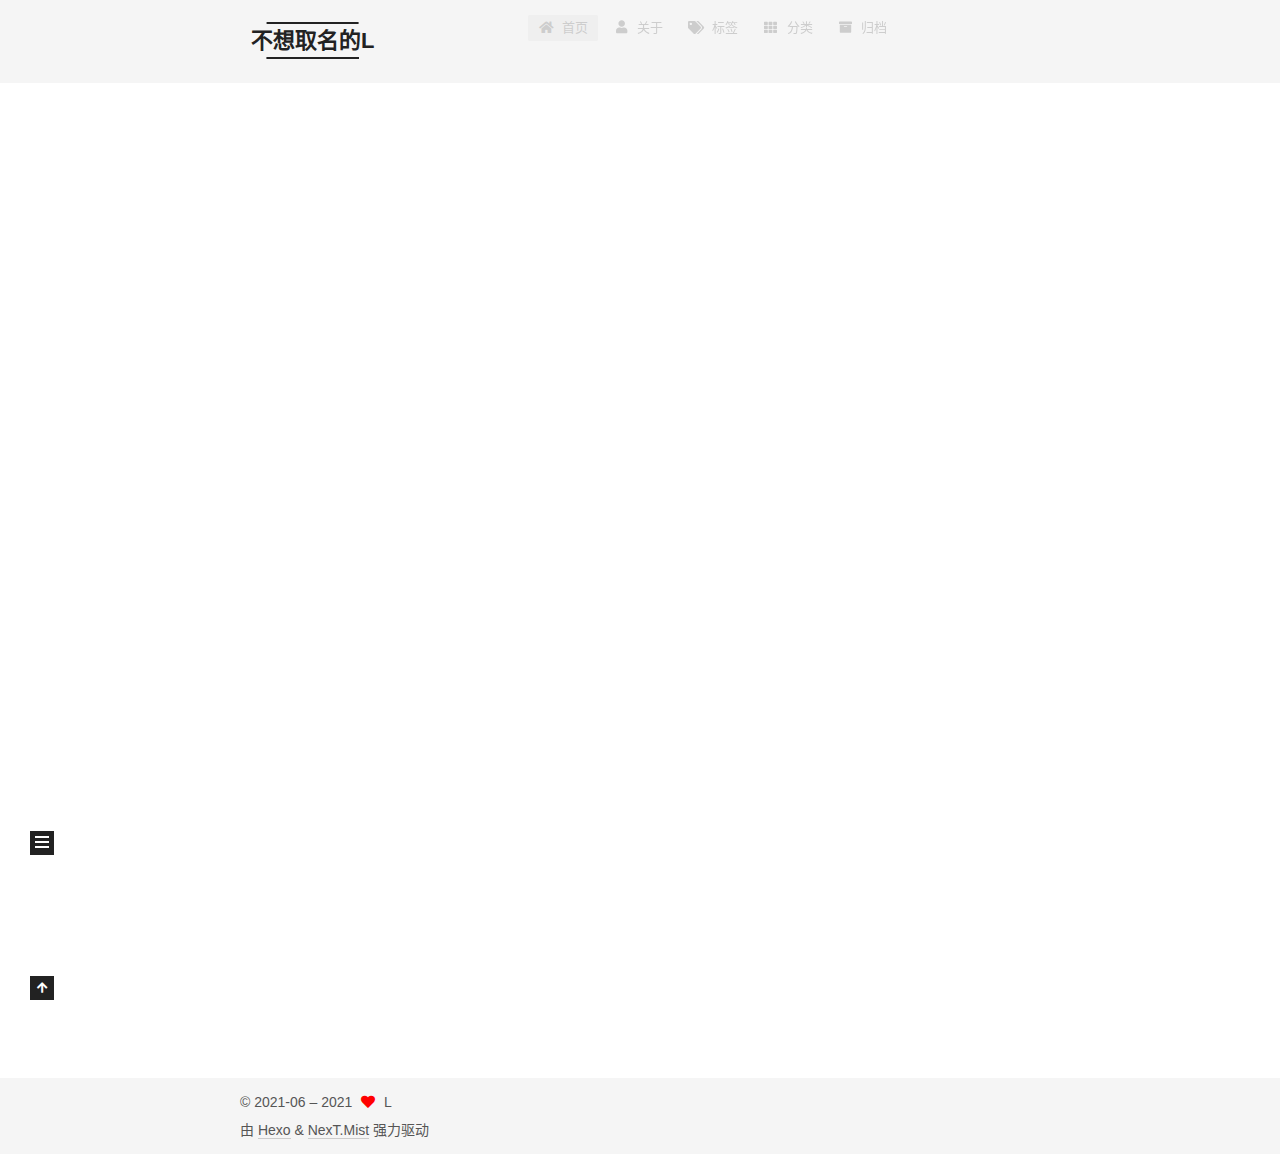
<file: index.html>
<!DOCTYPE html>
<html lang="zh-CN">
<head>
  <meta charset="UTF-8">
<meta name="viewport" content="width=device-width, initial-scale=1, maximum-scale=2">
<meta name="theme-color" content="#222">
<meta name="generator" content="Hexo 5.4.0">
  <link rel="apple-touch-icon" sizes="180x180" href="/images/apple-touch-icon-next.png">
  <link rel="icon" type="image/png" sizes="32x32" href="/images/favicon-32x32-next.png">
  <link rel="icon" type="image/png" sizes="16x16" href="/images/favicon-16x16-next.png">
  <link rel="mask-icon" href="/images/logo.svg" color="#222">

<link rel="stylesheet" href="/css/main.css">


<link rel="stylesheet" href="/lib/font-awesome/css/all.min.css">

<script id="hexo-configurations">
    var NexT = window.NexT || {};
    var CONFIG = {"hostname":"example.com","root":"/","scheme":"Mist","version":"7.8.0","exturl":false,"sidebar":{"position":"left","display":"post","padding":18,"offset":12,"onmobile":false},"copycode":{"enable":false,"show_result":false,"style":null},"back2top":{"enable":true,"sidebar":false,"scrollpercent":false},"bookmark":{"enable":false,"color":"#222","save":"auto"},"fancybox":false,"mediumzoom":false,"lazyload":false,"pangu":false,"comments":{"style":"tabs","active":null,"storage":true,"lazyload":false,"nav":null},"algolia":{"hits":{"per_page":10},"labels":{"input_placeholder":"Search for Posts","hits_empty":"We didn't find any results for the search: ${query}","hits_stats":"${hits} results found in ${time} ms"}},"localsearch":{"enable":false,"trigger":"auto","top_n_per_article":1,"unescape":false,"preload":false},"motion":{"enable":true,"async":false,"transition":{"post_block":"fadeIn","post_header":"slideDownIn","post_body":"slideDownIn","coll_header":"slideLeftIn","sidebar":"slideUpIn"}}};
  </script>

  <meta property="og:type" content="website">
<meta property="og:title" content="不想取名的L">
<meta property="og:url" content="http://example.com/index.html">
<meta property="og:site_name" content="不想取名的L">
<meta property="og:locale" content="zh_CN">
<meta property="article:author" content="L">
<meta name="twitter:card" content="summary">

<link rel="canonical" href="http://example.com/">


<script id="page-configurations">
  // https://hexo.io/docs/variables.html
  CONFIG.page = {
    sidebar: "",
    isHome : true,
    isPost : false,
    lang   : 'zh-CN'
  };
</script>

  <title>不想取名的L</title>
  






  <noscript>
  <style>
  .use-motion .brand,
  .use-motion .menu-item,
  .sidebar-inner,
  .use-motion .post-block,
  .use-motion .pagination,
  .use-motion .comments,
  .use-motion .post-header,
  .use-motion .post-body,
  .use-motion .collection-header { opacity: initial; }

  .use-motion .site-title,
  .use-motion .site-subtitle {
    opacity: initial;
    top: initial;
  }

  .use-motion .logo-line-before i { left: initial; }
  .use-motion .logo-line-after i { right: initial; }
  </style>
</noscript>

</head>

<body itemscope itemtype="http://schema.org/WebPage">
  <div class="container use-motion">
    <div class="headband"></div>

    <header class="header" itemscope itemtype="http://schema.org/WPHeader">
      <div class="header-inner"><div class="site-brand-container">
  <div class="site-nav-toggle">
    <div class="toggle" aria-label="切换导航栏">
      <span class="toggle-line toggle-line-first"></span>
      <span class="toggle-line toggle-line-middle"></span>
      <span class="toggle-line toggle-line-last"></span>
    </div>
  </div>

  <div class="site-meta">

    <a href="/" class="brand" rel="start">
      <span class="logo-line-before"><i></i></span>
      <h1 class="site-title">不想取名的L</h1>
      <span class="logo-line-after"><i></i></span>
    </a>
  </div>

  <div class="site-nav-right">
    <div class="toggle popup-trigger">
    </div>
  </div>
</div>




<nav class="site-nav">
  <ul id="menu" class="main-menu menu">
        <li class="menu-item menu-item-home">

    <a href="/" rel="section"><i class="fa fa-home fa-fw"></i>首页</a>

  </li>
        <li class="menu-item menu-item-about">

    <a href="/about/" rel="section"><i class="fa fa-user fa-fw"></i>关于</a>

  </li>
        <li class="menu-item menu-item-tags">

    <a href="/tags/" rel="section"><i class="fa fa-tags fa-fw"></i>标签</a>

  </li>
        <li class="menu-item menu-item-categories">

    <a href="/categories/" rel="section"><i class="fa fa-th fa-fw"></i>分类</a>

  </li>
        <li class="menu-item menu-item-archives">

    <a href="/archives/" rel="section"><i class="fa fa-archive fa-fw"></i>归档</a>

  </li>
  </ul>
</nav>




</div>
    </header>

    
  <div class="back-to-top">
    <i class="fa fa-arrow-up"></i>
    <span>0%</span>
  </div>


    <main class="main">
      <div class="main-inner">
        <div class="content-wrap">
          

          <div class="content index posts-expand">
            
      
  
  
  <article itemscope itemtype="http://schema.org/Article" class="post-block" lang="zh-CN">
    <link itemprop="mainEntityOfPage" href="http://example.com/2021/06/05/Js%E7%AC%94%E8%AE%B0/">

    <span hidden itemprop="author" itemscope itemtype="http://schema.org/Person">
      <meta itemprop="image" content="/images/avatar.png">
      <meta itemprop="name" content="L">
      <meta itemprop="description" content="">
    </span>

    <span hidden itemprop="publisher" itemscope itemtype="http://schema.org/Organization">
      <meta itemprop="name" content="不想取名的L">
    </span>
      <header class="post-header">
        <h2 class="post-title" itemprop="name headline">
          
            <a href="/2021/06/05/Js%E7%AC%94%E8%AE%B0/" class="post-title-link" itemprop="url">JS基础</a>
        </h2>

        <div class="post-meta">
            <span class="post-meta-item">
              <span class="post-meta-item-icon">
                <i class="far fa-calendar"></i>
              </span>
              <span class="post-meta-item-text">发表于</span>

              <time title="创建时间：2021-06-05 18:11:57" itemprop="dateCreated datePublished" datetime="2021-06-05T18:11:57+08:00">2021-06-05</time>
            </span>
              <span class="post-meta-item">
                <span class="post-meta-item-icon">
                  <i class="far fa-calendar-check"></i>
                </span>
                <span class="post-meta-item-text">更新于</span>
                <time title="修改时间：2021-06-06 12:39:43" itemprop="dateModified" datetime="2021-06-06T12:39:43+08:00">2021-06-06</time>
              </span>

          

        </div>
      </header>

    
    
    
    <div class="post-body" itemprop="articleBody">

      
          <h1 id="JS基础"><a href="#JS基础" class="headerlink" title="JS基础"></a>JS基础</h1>
          <!--noindex-->
            <div class="post-button">
              <a class="btn" href="/2021/06/05/Js%E7%AC%94%E8%AE%B0/#more" rel="contents">
                阅读全文 &raquo;
              </a>
            </div>
          <!--/noindex-->
        
      
    </div>

    
    
    
      <footer class="post-footer">
        <div class="post-eof"></div>
      </footer>
  </article>
  
  
  

      
  
  
  <article itemscope itemtype="http://schema.org/Article" class="post-block" lang="zh-CN">
    <link itemprop="mainEntityOfPage" href="http://example.com/2021/06/05/html%E5%9F%BA%E7%A1%80/">

    <span hidden itemprop="author" itemscope itemtype="http://schema.org/Person">
      <meta itemprop="image" content="/images/avatar.png">
      <meta itemprop="name" content="L">
      <meta itemprop="description" content="">
    </span>

    <span hidden itemprop="publisher" itemscope itemtype="http://schema.org/Organization">
      <meta itemprop="name" content="不想取名的L">
    </span>
      <header class="post-header">
        <h2 class="post-title" itemprop="name headline">
          
            <a href="/2021/06/05/html%E5%9F%BA%E7%A1%80/" class="post-title-link" itemprop="url">Html基础</a>
        </h2>

        <div class="post-meta">
            <span class="post-meta-item">
              <span class="post-meta-item-icon">
                <i class="far fa-calendar"></i>
              </span>
              <span class="post-meta-item-text">发表于</span>

              <time title="创建时间：2021-06-05 18:11:57" itemprop="dateCreated datePublished" datetime="2021-06-05T18:11:57+08:00">2021-06-05</time>
            </span>
              <span class="post-meta-item">
                <span class="post-meta-item-icon">
                  <i class="far fa-calendar-check"></i>
                </span>
                <span class="post-meta-item-text">更新于</span>
                <time title="修改时间：2021-06-06 12:39:37" itemprop="dateModified" datetime="2021-06-06T12:39:37+08:00">2021-06-06</time>
              </span>

          

        </div>
      </header>

    
    
    
    <div class="post-body" itemprop="articleBody">

      
          <h2 id="web标准"><a href="#web标准" class="headerlink" title="web标准"></a>web标准</h2>
          <!--noindex-->
            <div class="post-button">
              <a class="btn" href="/2021/06/05/html%E5%9F%BA%E7%A1%80/#more" rel="contents">
                阅读全文 &raquo;
              </a>
            </div>
          <!--/noindex-->
        
      
    </div>

    
    
    
      <footer class="post-footer">
        <div class="post-eof"></div>
      </footer>
  </article>
  
  
  

      
  
  
  <article itemscope itemtype="http://schema.org/Article" class="post-block" lang="zh-CN">
    <link itemprop="mainEntityOfPage" href="http://example.com/2021/06/05/css%E5%9F%BA%E7%A1%80/">

    <span hidden itemprop="author" itemscope itemtype="http://schema.org/Person">
      <meta itemprop="image" content="/images/avatar.png">
      <meta itemprop="name" content="L">
      <meta itemprop="description" content="">
    </span>

    <span hidden itemprop="publisher" itemscope itemtype="http://schema.org/Organization">
      <meta itemprop="name" content="不想取名的L">
    </span>
      <header class="post-header">
        <h2 class="post-title" itemprop="name headline">
          
            <a href="/2021/06/05/css%E5%9F%BA%E7%A1%80/" class="post-title-link" itemprop="url">CSS基础</a>
        </h2>

        <div class="post-meta">
            <span class="post-meta-item">
              <span class="post-meta-item-icon">
                <i class="far fa-calendar"></i>
              </span>
              <span class="post-meta-item-text">发表于</span>

              <time title="创建时间：2021-06-05 18:11:57" itemprop="dateCreated datePublished" datetime="2021-06-05T18:11:57+08:00">2021-06-05</time>
            </span>
              <span class="post-meta-item">
                <span class="post-meta-item-icon">
                  <i class="far fa-calendar-check"></i>
                </span>
                <span class="post-meta-item-text">更新于</span>
                <time title="修改时间：2021-06-06 12:39:26" itemprop="dateModified" datetime="2021-06-06T12:39:26+08:00">2021-06-06</time>
              </span>

          

        </div>
      </header>

    
    
    
    <div class="post-body" itemprop="articleBody">

      
          <h1 id="CSS基础"><a href="#CSS基础" class="headerlink" title="CSS基础"></a>CSS基础</h1>
          <!--noindex-->
            <div class="post-button">
              <a class="btn" href="/2021/06/05/css%E5%9F%BA%E7%A1%80/#more" rel="contents">
                阅读全文 &raquo;
              </a>
            </div>
          <!--/noindex-->
        
      
    </div>

    
    
    
      <footer class="post-footer">
        <div class="post-eof"></div>
      </footer>
  </article>
  
  
  


  



          </div>
          

<script>
  window.addEventListener('tabs:register', () => {
    let { activeClass } = CONFIG.comments;
    if (CONFIG.comments.storage) {
      activeClass = localStorage.getItem('comments_active') || activeClass;
    }
    if (activeClass) {
      let activeTab = document.querySelector(`a[href="#comment-${activeClass}"]`);
      if (activeTab) {
        activeTab.click();
      }
    }
  });
  if (CONFIG.comments.storage) {
    window.addEventListener('tabs:click', event => {
      if (!event.target.matches('.tabs-comment .tab-content .tab-pane')) return;
      let commentClass = event.target.classList[1];
      localStorage.setItem('comments_active', commentClass);
    });
  }
</script>

        </div>
          
  
  <div class="toggle sidebar-toggle">
    <span class="toggle-line toggle-line-first"></span>
    <span class="toggle-line toggle-line-middle"></span>
    <span class="toggle-line toggle-line-last"></span>
  </div>

  <aside class="sidebar">
    <div class="sidebar-inner">

      <ul class="sidebar-nav motion-element">
        <li class="sidebar-nav-toc">
          文章目录
        </li>
        <li class="sidebar-nav-overview">
          站点概览
        </li>
      </ul>

      <!--noindex-->
      <div class="post-toc-wrap sidebar-panel">
      </div>
      <!--/noindex-->

      <div class="site-overview-wrap sidebar-panel">
        <div class="site-author motion-element" itemprop="author" itemscope itemtype="http://schema.org/Person">
    <img class="site-author-image" itemprop="image" alt="L"
      src="/images/avatar.png">
  <p class="site-author-name" itemprop="name">L</p>
  <div class="site-description" itemprop="description"></div>
</div>
<div class="site-state-wrap motion-element">
  <nav class="site-state">
      <div class="site-state-item site-state-posts">
          <a href="/archives/">
        
          <span class="site-state-item-count">3</span>
          <span class="site-state-item-name">日志</span>
        </a>
      </div>
  </nav>
</div>



      </div>

    </div>
  </aside>
  <div id="sidebar-dimmer"></div>


      </div>
    </main>

    <footer class="footer">
      <div class="footer-inner">
        

        

<div class="copyright">
  
  &copy; 2021-06 – 
  <span itemprop="copyrightYear">2021</span>
  <span class="with-love">
    <i class="fa fa-heart"></i>
  </span>
  <span class="author" itemprop="copyrightHolder">L</span>
</div>
  <div class="powered-by">由 <a href="https://hexo.io/" class="theme-link" rel="noopener" target="_blank">Hexo</a> & <a href="https://mist.theme-next.org/" class="theme-link" rel="noopener" target="_blank">NexT.Mist</a> 强力驱动
  </div>


        








      </div>
    </footer>
  </div>

  
  <script src="/lib/anime.min.js"></script>
  <script src="/lib/velocity/velocity.min.js"></script>
  <script src="/lib/velocity/velocity.ui.min.js"></script>

<script src="/js/utils.js"></script>

<script src="/js/motion.js"></script>


<script src="/js/schemes/muse.js"></script>


<script src="/js/next-boot.js"></script>




  















  

  

</body>
</html>
</file>
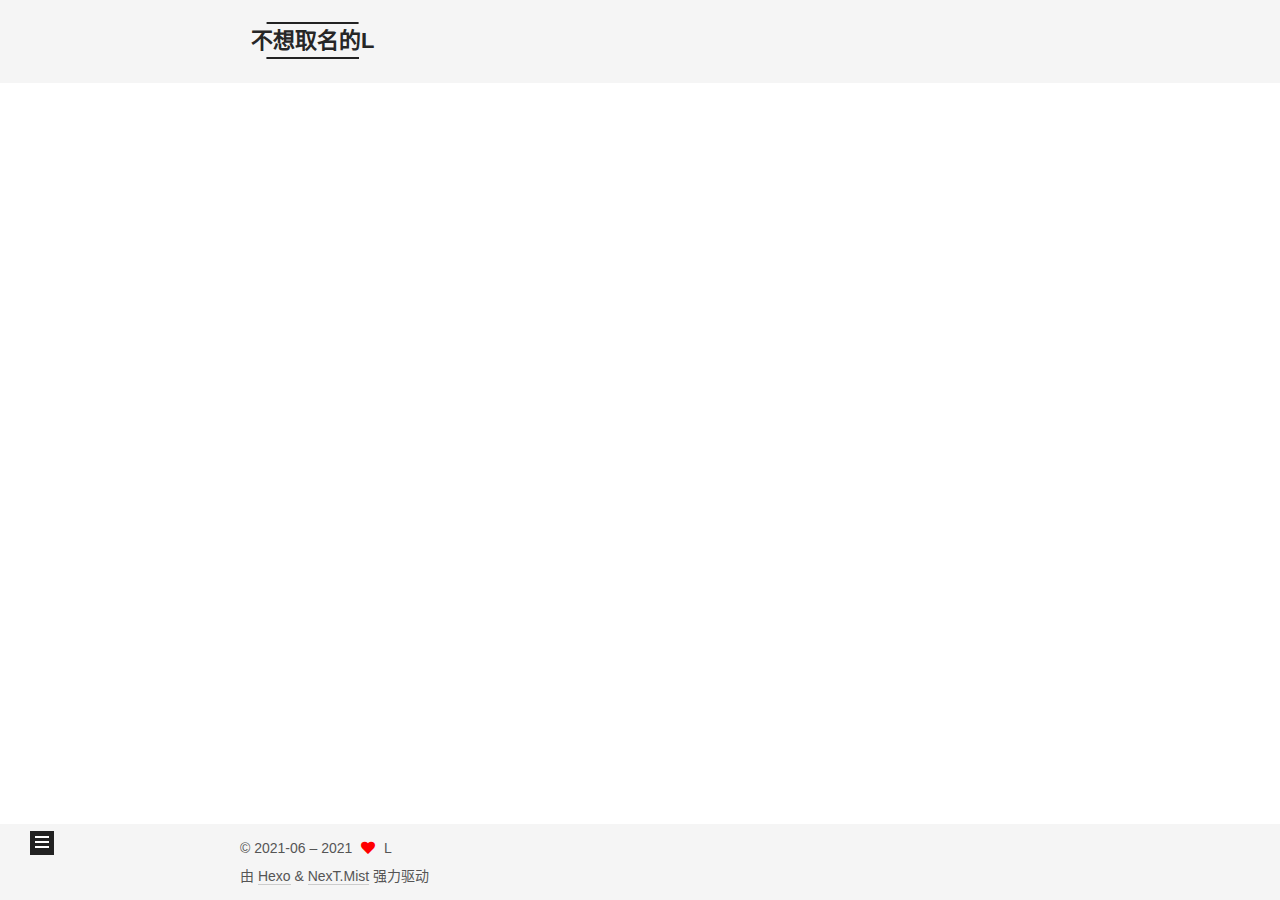
<file: about/index.html>
<!DOCTYPE html>
<html lang="zh-CN">
<head>
  <meta charset="UTF-8">
<meta name="viewport" content="width=device-width, initial-scale=1, maximum-scale=2">
<meta name="theme-color" content="#222">
<meta name="generator" content="Hexo 5.4.0">
  <link rel="apple-touch-icon" sizes="180x180" href="/images/apple-touch-icon-next.png">
  <link rel="icon" type="image/png" sizes="32x32" href="/images/favicon-32x32-next.png">
  <link rel="icon" type="image/png" sizes="16x16" href="/images/favicon-16x16-next.png">
  <link rel="mask-icon" href="/images/logo.svg" color="#222">

<link rel="stylesheet" href="/css/main.css">


<link rel="stylesheet" href="/lib/font-awesome/css/all.min.css">

<script id="hexo-configurations">
    var NexT = window.NexT || {};
    var CONFIG = {"hostname":"example.com","root":"/","scheme":"Mist","version":"7.8.0","exturl":false,"sidebar":{"position":"left","display":"post","padding":18,"offset":12,"onmobile":false},"copycode":{"enable":false,"show_result":false,"style":null},"back2top":{"enable":true,"sidebar":false,"scrollpercent":false},"bookmark":{"enable":false,"color":"#222","save":"auto"},"fancybox":false,"mediumzoom":false,"lazyload":false,"pangu":false,"comments":{"style":"tabs","active":null,"storage":true,"lazyload":false,"nav":null},"algolia":{"hits":{"per_page":10},"labels":{"input_placeholder":"Search for Posts","hits_empty":"We didn't find any results for the search: ${query}","hits_stats":"${hits} results found in ${time} ms"}},"localsearch":{"enable":false,"trigger":"auto","top_n_per_article":1,"unescape":false,"preload":false},"motion":{"enable":true,"async":false,"transition":{"post_block":"fadeIn","post_header":"slideDownIn","post_body":"slideDownIn","coll_header":"slideLeftIn","sidebar":"slideUpIn"}}};
  </script>

  <meta property="og:type" content="website">
<meta property="og:title" content="关于">
<meta property="og:url" content="http://example.com/about/index.html">
<meta property="og:site_name" content="不想取名的L">
<meta property="og:locale" content="zh_CN">
<meta property="article:published_time" content="2021-06-06T01:14:15.000Z">
<meta property="article:modified_time" content="2021-06-06T01:18:31.332Z">
<meta property="article:author" content="L">
<meta name="twitter:card" content="summary">

<link rel="canonical" href="http://example.com/about/">


<script id="page-configurations">
  // https://hexo.io/docs/variables.html
  CONFIG.page = {
    sidebar: "",
    isHome : false,
    isPost : false,
    lang   : 'zh-CN'
  };
</script>

  <title>关于 | 不想取名的L
</title>
  






  <noscript>
  <style>
  .use-motion .brand,
  .use-motion .menu-item,
  .sidebar-inner,
  .use-motion .post-block,
  .use-motion .pagination,
  .use-motion .comments,
  .use-motion .post-header,
  .use-motion .post-body,
  .use-motion .collection-header { opacity: initial; }

  .use-motion .site-title,
  .use-motion .site-subtitle {
    opacity: initial;
    top: initial;
  }

  .use-motion .logo-line-before i { left: initial; }
  .use-motion .logo-line-after i { right: initial; }
  </style>
</noscript>

</head>

<body itemscope itemtype="http://schema.org/WebPage">
  <div class="container use-motion">
    <div class="headband"></div>

    <header class="header" itemscope itemtype="http://schema.org/WPHeader">
      <div class="header-inner"><div class="site-brand-container">
  <div class="site-nav-toggle">
    <div class="toggle" aria-label="切换导航栏">
      <span class="toggle-line toggle-line-first"></span>
      <span class="toggle-line toggle-line-middle"></span>
      <span class="toggle-line toggle-line-last"></span>
    </div>
  </div>

  <div class="site-meta">

    <a href="/" class="brand" rel="start">
      <span class="logo-line-before"><i></i></span>
      <h1 class="site-title">不想取名的L</h1>
      <span class="logo-line-after"><i></i></span>
    </a>
  </div>

  <div class="site-nav-right">
    <div class="toggle popup-trigger">
    </div>
  </div>
</div>




<nav class="site-nav">
  <ul id="menu" class="main-menu menu">
        <li class="menu-item menu-item-home">

    <a href="/" rel="section"><i class="fa fa-home fa-fw"></i>首页</a>

  </li>
        <li class="menu-item menu-item-about">

    <a href="/about/" rel="section"><i class="fa fa-user fa-fw"></i>关于</a>

  </li>
        <li class="menu-item menu-item-tags">

    <a href="/tags/" rel="section"><i class="fa fa-tags fa-fw"></i>标签</a>

  </li>
        <li class="menu-item menu-item-categories">

    <a href="/categories/" rel="section"><i class="fa fa-th fa-fw"></i>分类</a>

  </li>
        <li class="menu-item menu-item-archives">

    <a href="/archives/" rel="section"><i class="fa fa-archive fa-fw"></i>归档</a>

  </li>
  </ul>
</nav>




</div>
    </header>

    
  <div class="back-to-top">
    <i class="fa fa-arrow-up"></i>
    <span>0%</span>
  </div>


    <main class="main">
      <div class="main-inner">
        <div class="content-wrap">
          
  
  

          <div class="content page posts-expand">
            

    
    
    
    <div class="post-block" lang="zh-CN">
      <header class="post-header">

<h1 class="post-title" itemprop="name headline">关于
</h1>

<div class="post-meta">
  

</div>

</header>

      
      
      
      <div class="post-body">
          
      </div>
      
      
      
    </div>
    

    
    
    


          </div>
          

<script>
  window.addEventListener('tabs:register', () => {
    let { activeClass } = CONFIG.comments;
    if (CONFIG.comments.storage) {
      activeClass = localStorage.getItem('comments_active') || activeClass;
    }
    if (activeClass) {
      let activeTab = document.querySelector(`a[href="#comment-${activeClass}"]`);
      if (activeTab) {
        activeTab.click();
      }
    }
  });
  if (CONFIG.comments.storage) {
    window.addEventListener('tabs:click', event => {
      if (!event.target.matches('.tabs-comment .tab-content .tab-pane')) return;
      let commentClass = event.target.classList[1];
      localStorage.setItem('comments_active', commentClass);
    });
  }
</script>

        </div>
          
  
  <div class="toggle sidebar-toggle">
    <span class="toggle-line toggle-line-first"></span>
    <span class="toggle-line toggle-line-middle"></span>
    <span class="toggle-line toggle-line-last"></span>
  </div>

  <aside class="sidebar">
    <div class="sidebar-inner">

      <ul class="sidebar-nav motion-element">
        <li class="sidebar-nav-toc">
          文章目录
        </li>
        <li class="sidebar-nav-overview">
          站点概览
        </li>
      </ul>

      <!--noindex-->
      <div class="post-toc-wrap sidebar-panel">
      </div>
      <!--/noindex-->

      <div class="site-overview-wrap sidebar-panel">
        <div class="site-author motion-element" itemprop="author" itemscope itemtype="http://schema.org/Person">
    <img class="site-author-image" itemprop="image" alt="L"
      src="/images/avatar.png">
  <p class="site-author-name" itemprop="name">L</p>
  <div class="site-description" itemprop="description"></div>
</div>
<div class="site-state-wrap motion-element">
  <nav class="site-state">
      <div class="site-state-item site-state-posts">
          <a href="/archives/">
        
          <span class="site-state-item-count">3</span>
          <span class="site-state-item-name">日志</span>
        </a>
      </div>
  </nav>
</div>



      </div>

    </div>
  </aside>
  <div id="sidebar-dimmer"></div>


      </div>
    </main>

    <footer class="footer">
      <div class="footer-inner">
        

        

<div class="copyright">
  
  &copy; 2021-06 – 
  <span itemprop="copyrightYear">2021</span>
  <span class="with-love">
    <i class="fa fa-heart"></i>
  </span>
  <span class="author" itemprop="copyrightHolder">L</span>
</div>
  <div class="powered-by">由 <a href="https://hexo.io/" class="theme-link" rel="noopener" target="_blank">Hexo</a> & <a href="https://mist.theme-next.org/" class="theme-link" rel="noopener" target="_blank">NexT.Mist</a> 强力驱动
  </div>


        








      </div>
    </footer>
  </div>

  
  <script src="/lib/anime.min.js"></script>
  <script src="/lib/velocity/velocity.min.js"></script>
  <script src="/lib/velocity/velocity.ui.min.js"></script>

<script src="/js/utils.js"></script>

<script src="/js/motion.js"></script>


<script src="/js/schemes/muse.js"></script>


<script src="/js/next-boot.js"></script>




  















  

  

</body>
</html>
</file>
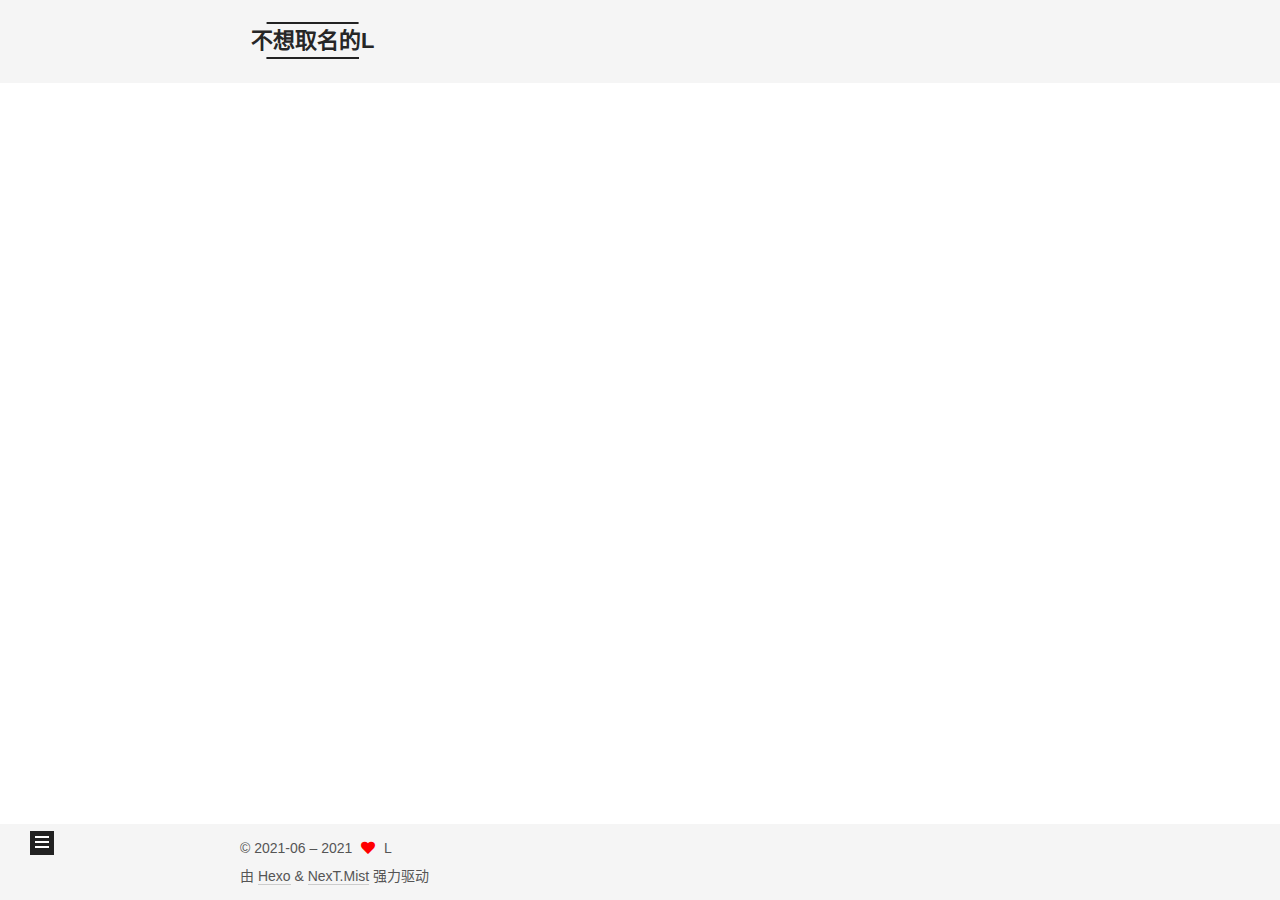
<file: archives/index.html>
<!DOCTYPE html>
<html lang="zh-CN">
<head>
  <meta charset="UTF-8">
<meta name="viewport" content="width=device-width, initial-scale=1, maximum-scale=2">
<meta name="theme-color" content="#222">
<meta name="generator" content="Hexo 5.4.0">
  <link rel="apple-touch-icon" sizes="180x180" href="/images/apple-touch-icon-next.png">
  <link rel="icon" type="image/png" sizes="32x32" href="/images/favicon-32x32-next.png">
  <link rel="icon" type="image/png" sizes="16x16" href="/images/favicon-16x16-next.png">
  <link rel="mask-icon" href="/images/logo.svg" color="#222">

<link rel="stylesheet" href="/css/main.css">


<link rel="stylesheet" href="/lib/font-awesome/css/all.min.css">

<script id="hexo-configurations">
    var NexT = window.NexT || {};
    var CONFIG = {"hostname":"example.com","root":"/","scheme":"Mist","version":"7.8.0","exturl":false,"sidebar":{"position":"left","display":"post","padding":18,"offset":12,"onmobile":false},"copycode":{"enable":false,"show_result":false,"style":null},"back2top":{"enable":true,"sidebar":false,"scrollpercent":false},"bookmark":{"enable":false,"color":"#222","save":"auto"},"fancybox":false,"mediumzoom":false,"lazyload":false,"pangu":false,"comments":{"style":"tabs","active":null,"storage":true,"lazyload":false,"nav":null},"algolia":{"hits":{"per_page":10},"labels":{"input_placeholder":"Search for Posts","hits_empty":"We didn't find any results for the search: ${query}","hits_stats":"${hits} results found in ${time} ms"}},"localsearch":{"enable":false,"trigger":"auto","top_n_per_article":1,"unescape":false,"preload":false},"motion":{"enable":true,"async":false,"transition":{"post_block":"fadeIn","post_header":"slideDownIn","post_body":"slideDownIn","coll_header":"slideLeftIn","sidebar":"slideUpIn"}}};
  </script>

  <meta property="og:type" content="website">
<meta property="og:title" content="不想取名的L">
<meta property="og:url" content="http://example.com/archives/index.html">
<meta property="og:site_name" content="不想取名的L">
<meta property="og:locale" content="zh_CN">
<meta property="article:author" content="L">
<meta name="twitter:card" content="summary">

<link rel="canonical" href="http://example.com/archives/">


<script id="page-configurations">
  // https://hexo.io/docs/variables.html
  CONFIG.page = {
    sidebar: "",
    isHome : false,
    isPost : false,
    lang   : 'zh-CN'
  };
</script>

  <title>归档 | 不想取名的L</title>
  






  <noscript>
  <style>
  .use-motion .brand,
  .use-motion .menu-item,
  .sidebar-inner,
  .use-motion .post-block,
  .use-motion .pagination,
  .use-motion .comments,
  .use-motion .post-header,
  .use-motion .post-body,
  .use-motion .collection-header { opacity: initial; }

  .use-motion .site-title,
  .use-motion .site-subtitle {
    opacity: initial;
    top: initial;
  }

  .use-motion .logo-line-before i { left: initial; }
  .use-motion .logo-line-after i { right: initial; }
  </style>
</noscript>

</head>

<body itemscope itemtype="http://schema.org/WebPage">
  <div class="container use-motion">
    <div class="headband"></div>

    <header class="header" itemscope itemtype="http://schema.org/WPHeader">
      <div class="header-inner"><div class="site-brand-container">
  <div class="site-nav-toggle">
    <div class="toggle" aria-label="切换导航栏">
      <span class="toggle-line toggle-line-first"></span>
      <span class="toggle-line toggle-line-middle"></span>
      <span class="toggle-line toggle-line-last"></span>
    </div>
  </div>

  <div class="site-meta">

    <a href="/" class="brand" rel="start">
      <span class="logo-line-before"><i></i></span>
      <h1 class="site-title">不想取名的L</h1>
      <span class="logo-line-after"><i></i></span>
    </a>
  </div>

  <div class="site-nav-right">
    <div class="toggle popup-trigger">
    </div>
  </div>
</div>




<nav class="site-nav">
  <ul id="menu" class="main-menu menu">
        <li class="menu-item menu-item-home">

    <a href="/" rel="section"><i class="fa fa-home fa-fw"></i>首页</a>

  </li>
        <li class="menu-item menu-item-about">

    <a href="/about/" rel="section"><i class="fa fa-user fa-fw"></i>关于</a>

  </li>
        <li class="menu-item menu-item-tags">

    <a href="/tags/" rel="section"><i class="fa fa-tags fa-fw"></i>标签</a>

  </li>
        <li class="menu-item menu-item-categories">

    <a href="/categories/" rel="section"><i class="fa fa-th fa-fw"></i>分类</a>

  </li>
        <li class="menu-item menu-item-archives">

    <a href="/archives/" rel="section"><i class="fa fa-archive fa-fw"></i>归档</a>

  </li>
  </ul>
</nav>




</div>
    </header>

    
  <div class="back-to-top">
    <i class="fa fa-arrow-up"></i>
    <span>0%</span>
  </div>


    <main class="main">
      <div class="main-inner">
        <div class="content-wrap">
          

          <div class="content archive">
            

  
  
  
  <div class="post-block">
    <div class="posts-collapse">
      <div class="collection-title">
        <span class="collection-header">嗯..! 目前共计 3 篇日志。 继续努力。</span>
      </div>

      
    <div class="collection-year">
      <span class="collection-header">2021</span>
    </div>

  <article itemscope itemtype="http://schema.org/Article">
    <header class="post-header">

      <div class="post-meta">
        <time itemprop="dateCreated"
              datetime="2021-06-05T18:11:57+08:00"
              content="2021-06-05">
          06-05
        </time>
      </div>

      <div class="post-title">
          <a class="post-title-link" href="/2021/06/05/Js%E7%AC%94%E8%AE%B0/" itemprop="url">
            <span itemprop="name">JS基础</span>
          </a>
      </div>

    </header>
  </article>

  <article itemscope itemtype="http://schema.org/Article">
    <header class="post-header">

      <div class="post-meta">
        <time itemprop="dateCreated"
              datetime="2021-06-05T18:11:57+08:00"
              content="2021-06-05">
          06-05
        </time>
      </div>

      <div class="post-title">
          <a class="post-title-link" href="/2021/06/05/html%E5%9F%BA%E7%A1%80/" itemprop="url">
            <span itemprop="name">Html基础</span>
          </a>
      </div>

    </header>
  </article>

  <article itemscope itemtype="http://schema.org/Article">
    <header class="post-header">

      <div class="post-meta">
        <time itemprop="dateCreated"
              datetime="2021-06-05T18:11:57+08:00"
              content="2021-06-05">
          06-05
        </time>
      </div>

      <div class="post-title">
          <a class="post-title-link" href="/2021/06/05/css%E5%9F%BA%E7%A1%80/" itemprop="url">
            <span itemprop="name">CSS基础</span>
          </a>
      </div>

    </header>
  </article>


    </div>
  </div>
  
  
  

  



          </div>
          

<script>
  window.addEventListener('tabs:register', () => {
    let { activeClass } = CONFIG.comments;
    if (CONFIG.comments.storage) {
      activeClass = localStorage.getItem('comments_active') || activeClass;
    }
    if (activeClass) {
      let activeTab = document.querySelector(`a[href="#comment-${activeClass}"]`);
      if (activeTab) {
        activeTab.click();
      }
    }
  });
  if (CONFIG.comments.storage) {
    window.addEventListener('tabs:click', event => {
      if (!event.target.matches('.tabs-comment .tab-content .tab-pane')) return;
      let commentClass = event.target.classList[1];
      localStorage.setItem('comments_active', commentClass);
    });
  }
</script>

        </div>
          
  
  <div class="toggle sidebar-toggle">
    <span class="toggle-line toggle-line-first"></span>
    <span class="toggle-line toggle-line-middle"></span>
    <span class="toggle-line toggle-line-last"></span>
  </div>

  <aside class="sidebar">
    <div class="sidebar-inner">

      <ul class="sidebar-nav motion-element">
        <li class="sidebar-nav-toc">
          文章目录
        </li>
        <li class="sidebar-nav-overview">
          站点概览
        </li>
      </ul>

      <!--noindex-->
      <div class="post-toc-wrap sidebar-panel">
      </div>
      <!--/noindex-->

      <div class="site-overview-wrap sidebar-panel">
        <div class="site-author motion-element" itemprop="author" itemscope itemtype="http://schema.org/Person">
    <img class="site-author-image" itemprop="image" alt="L"
      src="/images/avatar.png">
  <p class="site-author-name" itemprop="name">L</p>
  <div class="site-description" itemprop="description"></div>
</div>
<div class="site-state-wrap motion-element">
  <nav class="site-state">
      <div class="site-state-item site-state-posts">
          <a href="/archives/">
        
          <span class="site-state-item-count">3</span>
          <span class="site-state-item-name">日志</span>
        </a>
      </div>
  </nav>
</div>



      </div>

    </div>
  </aside>
  <div id="sidebar-dimmer"></div>


      </div>
    </main>

    <footer class="footer">
      <div class="footer-inner">
        

        

<div class="copyright">
  
  &copy; 2021-06 – 
  <span itemprop="copyrightYear">2021</span>
  <span class="with-love">
    <i class="fa fa-heart"></i>
  </span>
  <span class="author" itemprop="copyrightHolder">L</span>
</div>
  <div class="powered-by">由 <a href="https://hexo.io/" class="theme-link" rel="noopener" target="_blank">Hexo</a> & <a href="https://mist.theme-next.org/" class="theme-link" rel="noopener" target="_blank">NexT.Mist</a> 强力驱动
  </div>


        








      </div>
    </footer>
  </div>

  
  <script src="/lib/anime.min.js"></script>
  <script src="/lib/velocity/velocity.min.js"></script>
  <script src="/lib/velocity/velocity.ui.min.js"></script>

<script src="/js/utils.js"></script>

<script src="/js/motion.js"></script>


<script src="/js/schemes/muse.js"></script>


<script src="/js/next-boot.js"></script>




  















  

  

</body>
</html>
</file>
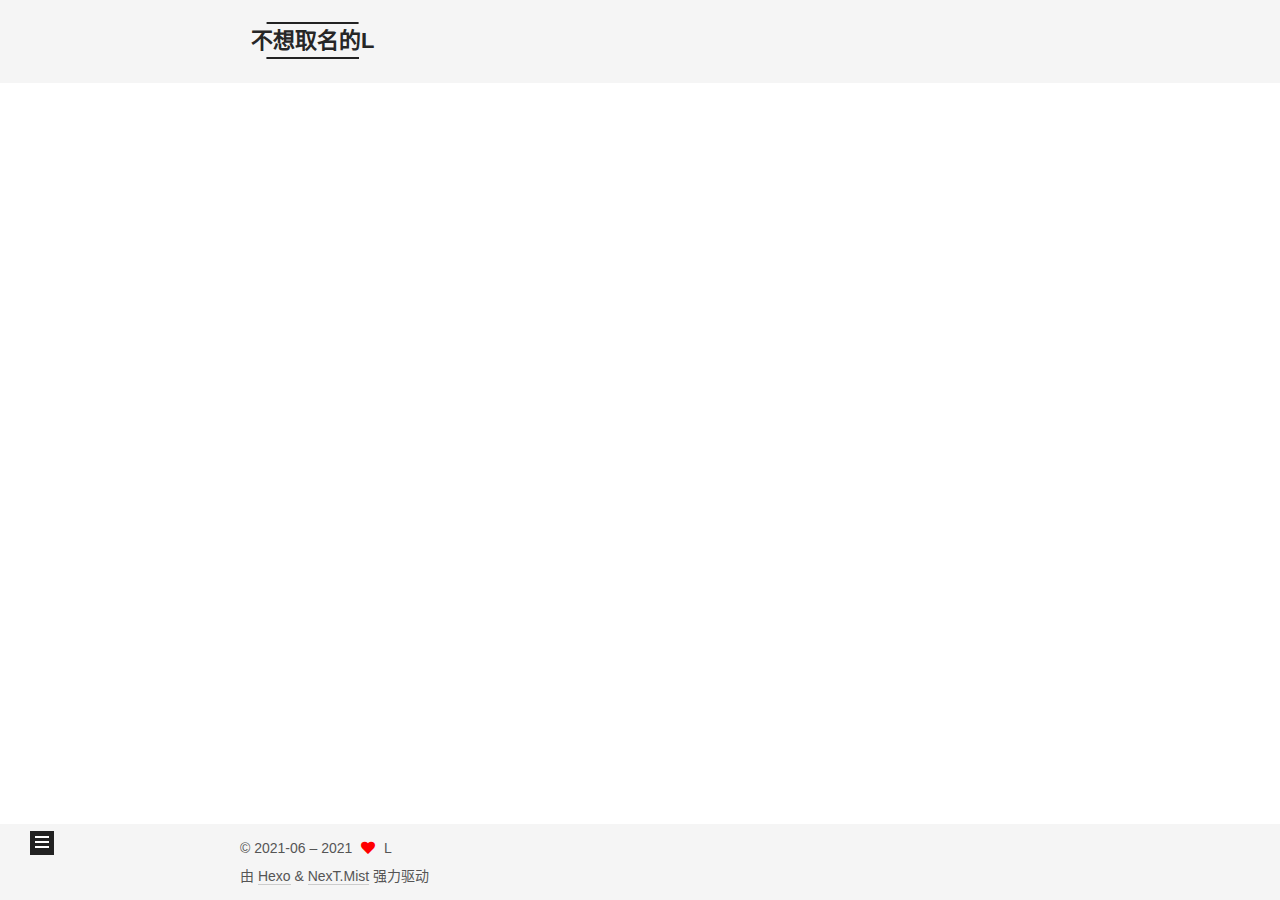
<file: categories/index.html>
<!DOCTYPE html>
<html lang="zh-CN">
<head>
  <meta charset="UTF-8">
<meta name="viewport" content="width=device-width, initial-scale=1, maximum-scale=2">
<meta name="theme-color" content="#222">
<meta name="generator" content="Hexo 5.4.0">
  <link rel="apple-touch-icon" sizes="180x180" href="/images/apple-touch-icon-next.png">
  <link rel="icon" type="image/png" sizes="32x32" href="/images/favicon-32x32-next.png">
  <link rel="icon" type="image/png" sizes="16x16" href="/images/favicon-16x16-next.png">
  <link rel="mask-icon" href="/images/logo.svg" color="#222">

<link rel="stylesheet" href="/css/main.css">


<link rel="stylesheet" href="/lib/font-awesome/css/all.min.css">

<script id="hexo-configurations">
    var NexT = window.NexT || {};
    var CONFIG = {"hostname":"example.com","root":"/","scheme":"Mist","version":"7.8.0","exturl":false,"sidebar":{"position":"left","display":"post","padding":18,"offset":12,"onmobile":false},"copycode":{"enable":false,"show_result":false,"style":null},"back2top":{"enable":true,"sidebar":false,"scrollpercent":false},"bookmark":{"enable":false,"color":"#222","save":"auto"},"fancybox":false,"mediumzoom":false,"lazyload":false,"pangu":false,"comments":{"style":"tabs","active":null,"storage":true,"lazyload":false,"nav":null},"algolia":{"hits":{"per_page":10},"labels":{"input_placeholder":"Search for Posts","hits_empty":"We didn't find any results for the search: ${query}","hits_stats":"${hits} results found in ${time} ms"}},"localsearch":{"enable":false,"trigger":"auto","top_n_per_article":1,"unescape":false,"preload":false},"motion":{"enable":true,"async":false,"transition":{"post_block":"fadeIn","post_header":"slideDownIn","post_body":"slideDownIn","coll_header":"slideLeftIn","sidebar":"slideUpIn"}}};
  </script>

  <meta property="og:type" content="website">
<meta property="og:title" content="分类">
<meta property="og:url" content="http://example.com/categories/index.html">
<meta property="og:site_name" content="不想取名的L">
<meta property="og:locale" content="zh_CN">
<meta property="article:published_time" content="2021-06-06T01:13:22.000Z">
<meta property="article:modified_time" content="2021-06-06T01:17:43.607Z">
<meta property="article:author" content="L">
<meta name="twitter:card" content="summary">

<link rel="canonical" href="http://example.com/categories/">


<script id="page-configurations">
  // https://hexo.io/docs/variables.html
  CONFIG.page = {
    sidebar: "",
    isHome : false,
    isPost : false,
    lang   : 'zh-CN'
  };
</script>

  <title>分类 | 不想取名的L
</title>
  






  <noscript>
  <style>
  .use-motion .brand,
  .use-motion .menu-item,
  .sidebar-inner,
  .use-motion .post-block,
  .use-motion .pagination,
  .use-motion .comments,
  .use-motion .post-header,
  .use-motion .post-body,
  .use-motion .collection-header { opacity: initial; }

  .use-motion .site-title,
  .use-motion .site-subtitle {
    opacity: initial;
    top: initial;
  }

  .use-motion .logo-line-before i { left: initial; }
  .use-motion .logo-line-after i { right: initial; }
  </style>
</noscript>

</head>

<body itemscope itemtype="http://schema.org/WebPage">
  <div class="container use-motion">
    <div class="headband"></div>

    <header class="header" itemscope itemtype="http://schema.org/WPHeader">
      <div class="header-inner"><div class="site-brand-container">
  <div class="site-nav-toggle">
    <div class="toggle" aria-label="切换导航栏">
      <span class="toggle-line toggle-line-first"></span>
      <span class="toggle-line toggle-line-middle"></span>
      <span class="toggle-line toggle-line-last"></span>
    </div>
  </div>

  <div class="site-meta">

    <a href="/" class="brand" rel="start">
      <span class="logo-line-before"><i></i></span>
      <h1 class="site-title">不想取名的L</h1>
      <span class="logo-line-after"><i></i></span>
    </a>
  </div>

  <div class="site-nav-right">
    <div class="toggle popup-trigger">
    </div>
  </div>
</div>




<nav class="site-nav">
  <ul id="menu" class="main-menu menu">
        <li class="menu-item menu-item-home">

    <a href="/" rel="section"><i class="fa fa-home fa-fw"></i>首页</a>

  </li>
        <li class="menu-item menu-item-about">

    <a href="/about/" rel="section"><i class="fa fa-user fa-fw"></i>关于</a>

  </li>
        <li class="menu-item menu-item-tags">

    <a href="/tags/" rel="section"><i class="fa fa-tags fa-fw"></i>标签</a>

  </li>
        <li class="menu-item menu-item-categories">

    <a href="/categories/" rel="section"><i class="fa fa-th fa-fw"></i>分类</a>

  </li>
        <li class="menu-item menu-item-archives">

    <a href="/archives/" rel="section"><i class="fa fa-archive fa-fw"></i>归档</a>

  </li>
  </ul>
</nav>




</div>
    </header>

    
  <div class="back-to-top">
    <i class="fa fa-arrow-up"></i>
    <span>0%</span>
  </div>


    <main class="main">
      <div class="main-inner">
        <div class="content-wrap">
          
  
  

          <div class="content page posts-expand">
            

    
    
    
    <div class="post-block" lang="zh-CN">
      <header class="post-header">

<h1 class="post-title" itemprop="name headline">分类
</h1>

<div class="post-meta">
  

</div>

</header>

      
      
      
      <div class="post-body">
          <div class="category-all-page">
            <div class="category-all-title">
              暂无分类
            </div>
            <div class="category-all">
              
            </div>
          </div>
        
      </div>
      
      
      
    </div>
    

    
    
    


          </div>
          

<script>
  window.addEventListener('tabs:register', () => {
    let { activeClass } = CONFIG.comments;
    if (CONFIG.comments.storage) {
      activeClass = localStorage.getItem('comments_active') || activeClass;
    }
    if (activeClass) {
      let activeTab = document.querySelector(`a[href="#comment-${activeClass}"]`);
      if (activeTab) {
        activeTab.click();
      }
    }
  });
  if (CONFIG.comments.storage) {
    window.addEventListener('tabs:click', event => {
      if (!event.target.matches('.tabs-comment .tab-content .tab-pane')) return;
      let commentClass = event.target.classList[1];
      localStorage.setItem('comments_active', commentClass);
    });
  }
</script>

        </div>
          
  
  <div class="toggle sidebar-toggle">
    <span class="toggle-line toggle-line-first"></span>
    <span class="toggle-line toggle-line-middle"></span>
    <span class="toggle-line toggle-line-last"></span>
  </div>

  <aside class="sidebar">
    <div class="sidebar-inner">

      <ul class="sidebar-nav motion-element">
        <li class="sidebar-nav-toc">
          文章目录
        </li>
        <li class="sidebar-nav-overview">
          站点概览
        </li>
      </ul>

      <!--noindex-->
      <div class="post-toc-wrap sidebar-panel">
      </div>
      <!--/noindex-->

      <div class="site-overview-wrap sidebar-panel">
        <div class="site-author motion-element" itemprop="author" itemscope itemtype="http://schema.org/Person">
    <img class="site-author-image" itemprop="image" alt="L"
      src="/images/avatar.png">
  <p class="site-author-name" itemprop="name">L</p>
  <div class="site-description" itemprop="description"></div>
</div>
<div class="site-state-wrap motion-element">
  <nav class="site-state">
      <div class="site-state-item site-state-posts">
          <a href="/archives/">
        
          <span class="site-state-item-count">3</span>
          <span class="site-state-item-name">日志</span>
        </a>
      </div>
  </nav>
</div>



      </div>

    </div>
  </aside>
  <div id="sidebar-dimmer"></div>


      </div>
    </main>

    <footer class="footer">
      <div class="footer-inner">
        

        

<div class="copyright">
  
  &copy; 2021-06 – 
  <span itemprop="copyrightYear">2021</span>
  <span class="with-love">
    <i class="fa fa-heart"></i>
  </span>
  <span class="author" itemprop="copyrightHolder">L</span>
</div>
  <div class="powered-by">由 <a href="https://hexo.io/" class="theme-link" rel="noopener" target="_blank">Hexo</a> & <a href="https://mist.theme-next.org/" class="theme-link" rel="noopener" target="_blank">NexT.Mist</a> 强力驱动
  </div>


        








      </div>
    </footer>
  </div>

  
  <script src="/lib/anime.min.js"></script>
  <script src="/lib/velocity/velocity.min.js"></script>
  <script src="/lib/velocity/velocity.ui.min.js"></script>

<script src="/js/utils.js"></script>

<script src="/js/motion.js"></script>


<script src="/js/schemes/muse.js"></script>


<script src="/js/next-boot.js"></script>




  















  

  

</body>
</html>
</file>
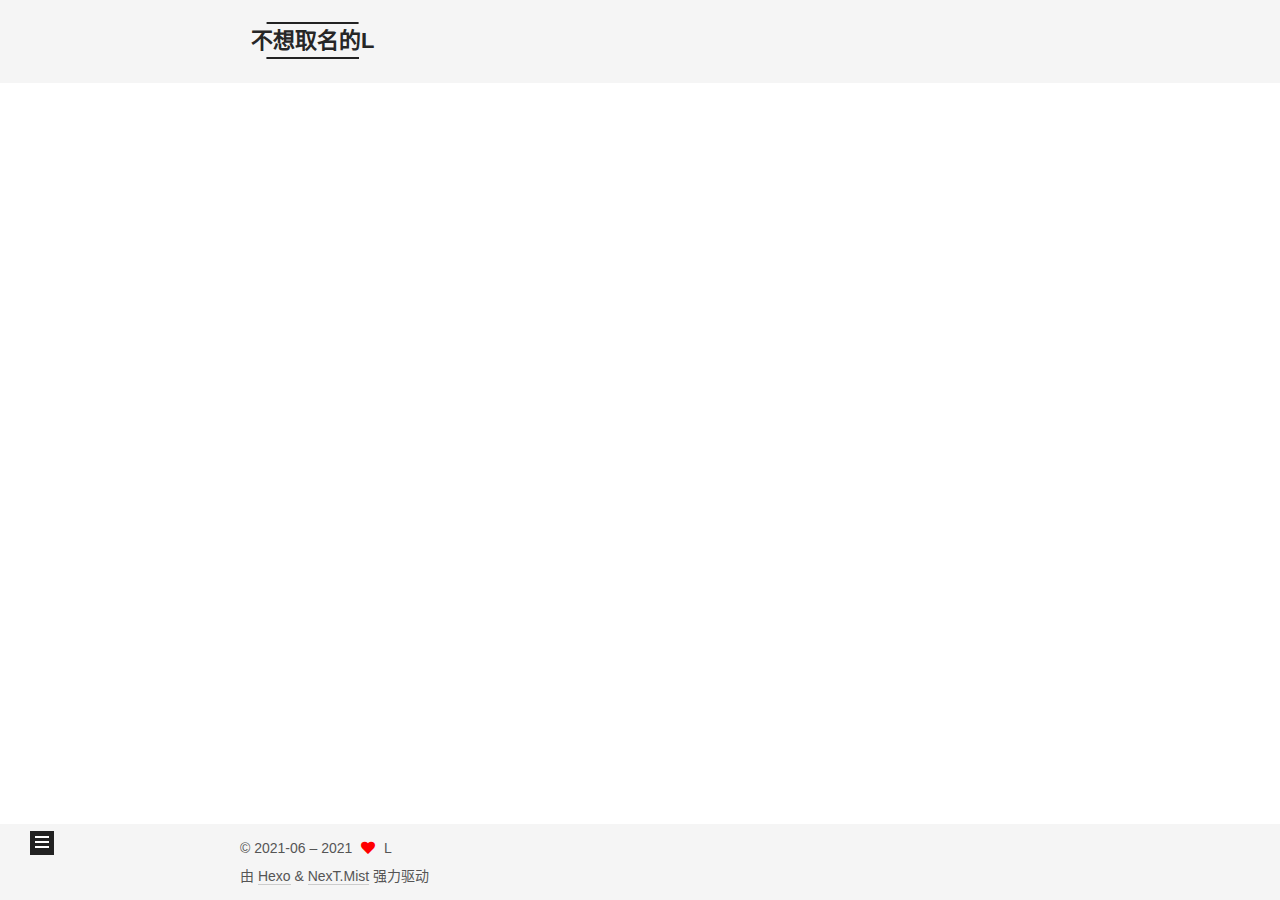
<file: resources/index.html>
<!DOCTYPE html>
<html lang="zh-CN">
<head>
  <meta charset="UTF-8">
<meta name="viewport" content="width=device-width, initial-scale=1, maximum-scale=2">
<meta name="theme-color" content="#222">
<meta name="generator" content="Hexo 5.4.0">
  <link rel="apple-touch-icon" sizes="180x180" href="/images/apple-touch-icon-next.png">
  <link rel="icon" type="image/png" sizes="32x32" href="/images/favicon-32x32-next.png">
  <link rel="icon" type="image/png" sizes="16x16" href="/images/favicon-16x16-next.png">
  <link rel="mask-icon" href="/images/logo.svg" color="#222">

<link rel="stylesheet" href="/css/main.css">


<link rel="stylesheet" href="/lib/font-awesome/css/all.min.css">

<script id="hexo-configurations">
    var NexT = window.NexT || {};
    var CONFIG = {"hostname":"example.com","root":"/","scheme":"Mist","version":"7.8.0","exturl":false,"sidebar":{"position":"left","display":"post","padding":18,"offset":12,"onmobile":false},"copycode":{"enable":false,"show_result":false,"style":null},"back2top":{"enable":true,"sidebar":false,"scrollpercent":false},"bookmark":{"enable":false,"color":"#222","save":"auto"},"fancybox":false,"mediumzoom":false,"lazyload":false,"pangu":false,"comments":{"style":"tabs","active":null,"storage":true,"lazyload":false,"nav":null},"algolia":{"hits":{"per_page":10},"labels":{"input_placeholder":"Search for Posts","hits_empty":"We didn't find any results for the search: ${query}","hits_stats":"${hits} results found in ${time} ms"}},"localsearch":{"enable":false,"trigger":"auto","top_n_per_article":1,"unescape":false,"preload":false},"motion":{"enable":true,"async":false,"transition":{"post_block":"fadeIn","post_header":"slideDownIn","post_body":"slideDownIn","coll_header":"slideLeftIn","sidebar":"slideUpIn"}}};
  </script>

  <meta property="og:type" content="website">
<meta property="og:title" content="资源">
<meta property="og:url" content="http://example.com/resources/index.html">
<meta property="og:site_name" content="不想取名的L">
<meta property="og:locale" content="zh_CN">
<meta property="article:published_time" content="2021-06-06T01:14:33.000Z">
<meta property="article:modified_time" content="2021-06-06T01:19:09.255Z">
<meta property="article:author" content="L">
<meta name="twitter:card" content="summary">

<link rel="canonical" href="http://example.com/resources/">


<script id="page-configurations">
  // https://hexo.io/docs/variables.html
  CONFIG.page = {
    sidebar: "",
    isHome : false,
    isPost : false,
    lang   : 'zh-CN'
  };
</script>

  <title>资源 | 不想取名的L
</title>
  






  <noscript>
  <style>
  .use-motion .brand,
  .use-motion .menu-item,
  .sidebar-inner,
  .use-motion .post-block,
  .use-motion .pagination,
  .use-motion .comments,
  .use-motion .post-header,
  .use-motion .post-body,
  .use-motion .collection-header { opacity: initial; }

  .use-motion .site-title,
  .use-motion .site-subtitle {
    opacity: initial;
    top: initial;
  }

  .use-motion .logo-line-before i { left: initial; }
  .use-motion .logo-line-after i { right: initial; }
  </style>
</noscript>

</head>

<body itemscope itemtype="http://schema.org/WebPage">
  <div class="container use-motion">
    <div class="headband"></div>

    <header class="header" itemscope itemtype="http://schema.org/WPHeader">
      <div class="header-inner"><div class="site-brand-container">
  <div class="site-nav-toggle">
    <div class="toggle" aria-label="切换导航栏">
      <span class="toggle-line toggle-line-first"></span>
      <span class="toggle-line toggle-line-middle"></span>
      <span class="toggle-line toggle-line-last"></span>
    </div>
  </div>

  <div class="site-meta">

    <a href="/" class="brand" rel="start">
      <span class="logo-line-before"><i></i></span>
      <h1 class="site-title">不想取名的L</h1>
      <span class="logo-line-after"><i></i></span>
    </a>
  </div>

  <div class="site-nav-right">
    <div class="toggle popup-trigger">
    </div>
  </div>
</div>




<nav class="site-nav">
  <ul id="menu" class="main-menu menu">
        <li class="menu-item menu-item-home">

    <a href="/" rel="section"><i class="fa fa-home fa-fw"></i>首页</a>

  </li>
        <li class="menu-item menu-item-about">

    <a href="/about/" rel="section"><i class="fa fa-user fa-fw"></i>关于</a>

  </li>
        <li class="menu-item menu-item-tags">

    <a href="/tags/" rel="section"><i class="fa fa-tags fa-fw"></i>标签</a>

  </li>
        <li class="menu-item menu-item-categories">

    <a href="/categories/" rel="section"><i class="fa fa-th fa-fw"></i>分类</a>

  </li>
        <li class="menu-item menu-item-archives">

    <a href="/archives/" rel="section"><i class="fa fa-archive fa-fw"></i>归档</a>

  </li>
  </ul>
</nav>




</div>
    </header>

    
  <div class="back-to-top">
    <i class="fa fa-arrow-up"></i>
    <span>0%</span>
  </div>


    <main class="main">
      <div class="main-inner">
        <div class="content-wrap">
          
  
  

          <div class="content page posts-expand">
            

    
    
    
    <div class="post-block" lang="zh-CN">
      <header class="post-header">

<h1 class="post-title" itemprop="name headline">资源
</h1>

<div class="post-meta">
  

</div>

</header>

      
      
      
      <div class="post-body">
          
      </div>
      
      
      
    </div>
    

    
    
    


          </div>
          

<script>
  window.addEventListener('tabs:register', () => {
    let { activeClass } = CONFIG.comments;
    if (CONFIG.comments.storage) {
      activeClass = localStorage.getItem('comments_active') || activeClass;
    }
    if (activeClass) {
      let activeTab = document.querySelector(`a[href="#comment-${activeClass}"]`);
      if (activeTab) {
        activeTab.click();
      }
    }
  });
  if (CONFIG.comments.storage) {
    window.addEventListener('tabs:click', event => {
      if (!event.target.matches('.tabs-comment .tab-content .tab-pane')) return;
      let commentClass = event.target.classList[1];
      localStorage.setItem('comments_active', commentClass);
    });
  }
</script>

        </div>
          
  
  <div class="toggle sidebar-toggle">
    <span class="toggle-line toggle-line-first"></span>
    <span class="toggle-line toggle-line-middle"></span>
    <span class="toggle-line toggle-line-last"></span>
  </div>

  <aside class="sidebar">
    <div class="sidebar-inner">

      <ul class="sidebar-nav motion-element">
        <li class="sidebar-nav-toc">
          文章目录
        </li>
        <li class="sidebar-nav-overview">
          站点概览
        </li>
      </ul>

      <!--noindex-->
      <div class="post-toc-wrap sidebar-panel">
      </div>
      <!--/noindex-->

      <div class="site-overview-wrap sidebar-panel">
        <div class="site-author motion-element" itemprop="author" itemscope itemtype="http://schema.org/Person">
    <img class="site-author-image" itemprop="image" alt="L"
      src="/images/avatar.png">
  <p class="site-author-name" itemprop="name">L</p>
  <div class="site-description" itemprop="description"></div>
</div>
<div class="site-state-wrap motion-element">
  <nav class="site-state">
      <div class="site-state-item site-state-posts">
          <a href="/archives/">
        
          <span class="site-state-item-count">3</span>
          <span class="site-state-item-name">日志</span>
        </a>
      </div>
  </nav>
</div>



      </div>

    </div>
  </aside>
  <div id="sidebar-dimmer"></div>


      </div>
    </main>

    <footer class="footer">
      <div class="footer-inner">
        

        

<div class="copyright">
  
  &copy; 2021-06 – 
  <span itemprop="copyrightYear">2021</span>
  <span class="with-love">
    <i class="fa fa-heart"></i>
  </span>
  <span class="author" itemprop="copyrightHolder">L</span>
</div>
  <div class="powered-by">由 <a href="https://hexo.io/" class="theme-link" rel="noopener" target="_blank">Hexo</a> & <a href="https://mist.theme-next.org/" class="theme-link" rel="noopener" target="_blank">NexT.Mist</a> 强力驱动
  </div>


        








      </div>
    </footer>
  </div>

  
  <script src="/lib/anime.min.js"></script>
  <script src="/lib/velocity/velocity.min.js"></script>
  <script src="/lib/velocity/velocity.ui.min.js"></script>

<script src="/js/utils.js"></script>

<script src="/js/motion.js"></script>


<script src="/js/schemes/muse.js"></script>


<script src="/js/next-boot.js"></script>




  















  

  

</body>
</html>
</file>
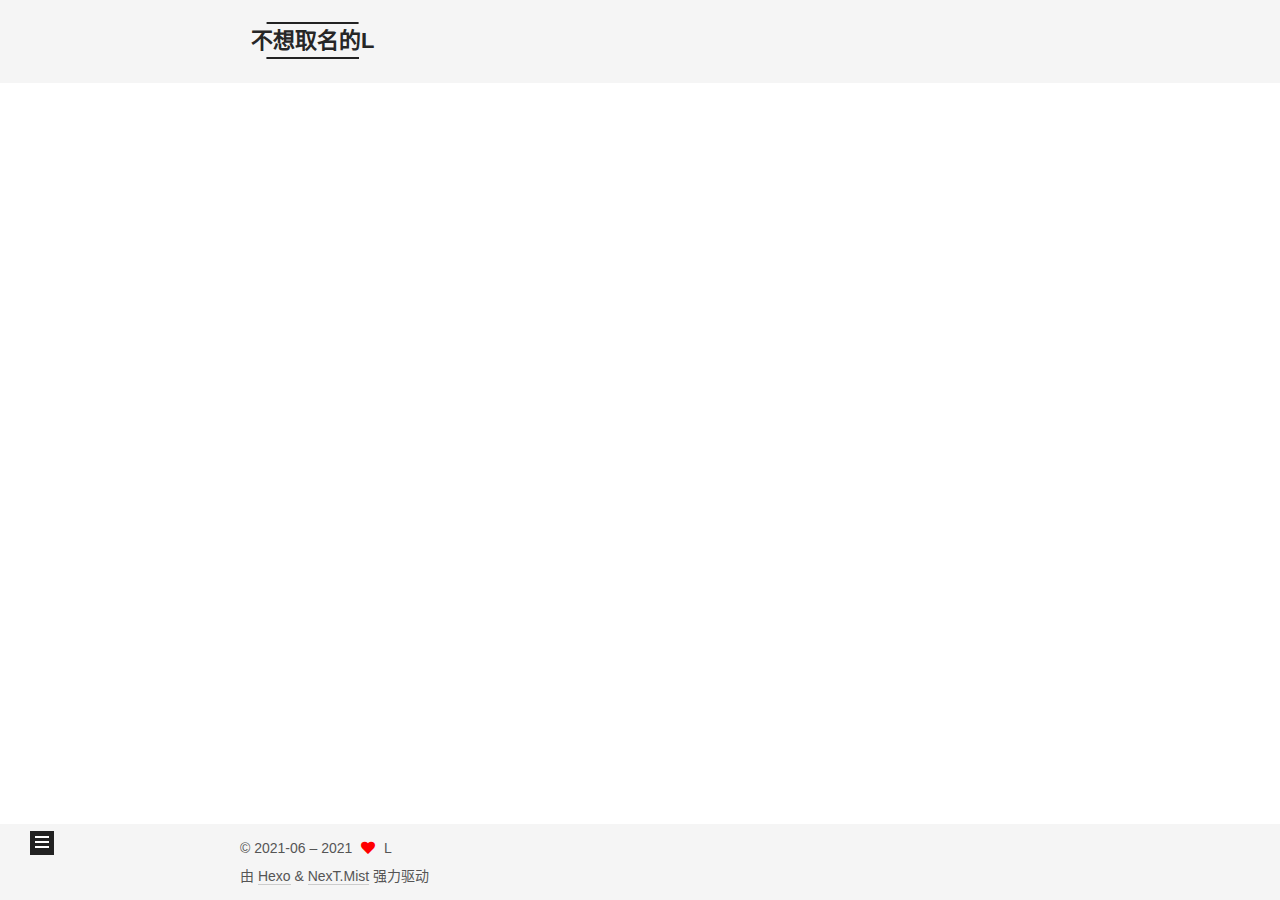
<file: tags/index.html>
<!DOCTYPE html>
<html lang="zh-CN">
<head>
  <meta charset="UTF-8">
<meta name="viewport" content="width=device-width, initial-scale=1, maximum-scale=2">
<meta name="theme-color" content="#222">
<meta name="generator" content="Hexo 5.4.0">
  <link rel="apple-touch-icon" sizes="180x180" href="/images/apple-touch-icon-next.png">
  <link rel="icon" type="image/png" sizes="32x32" href="/images/favicon-32x32-next.png">
  <link rel="icon" type="image/png" sizes="16x16" href="/images/favicon-16x16-next.png">
  <link rel="mask-icon" href="/images/logo.svg" color="#222">

<link rel="stylesheet" href="/css/main.css">


<link rel="stylesheet" href="/lib/font-awesome/css/all.min.css">

<script id="hexo-configurations">
    var NexT = window.NexT || {};
    var CONFIG = {"hostname":"example.com","root":"/","scheme":"Mist","version":"7.8.0","exturl":false,"sidebar":{"position":"left","display":"post","padding":18,"offset":12,"onmobile":false},"copycode":{"enable":false,"show_result":false,"style":null},"back2top":{"enable":true,"sidebar":false,"scrollpercent":false},"bookmark":{"enable":false,"color":"#222","save":"auto"},"fancybox":false,"mediumzoom":false,"lazyload":false,"pangu":false,"comments":{"style":"tabs","active":null,"storage":true,"lazyload":false,"nav":null},"algolia":{"hits":{"per_page":10},"labels":{"input_placeholder":"Search for Posts","hits_empty":"We didn't find any results for the search: ${query}","hits_stats":"${hits} results found in ${time} ms"}},"localsearch":{"enable":false,"trigger":"auto","top_n_per_article":1,"unescape":false,"preload":false},"motion":{"enable":true,"async":false,"transition":{"post_block":"fadeIn","post_header":"slideDownIn","post_body":"slideDownIn","coll_header":"slideLeftIn","sidebar":"slideUpIn"}}};
  </script>

  <meta property="og:type" content="website">
<meta property="og:title" content="标签">
<meta property="og:url" content="http://example.com/tags/index.html">
<meta property="og:site_name" content="不想取名的L">
<meta property="og:locale" content="zh_CN">
<meta property="article:published_time" content="2021-06-06T01:13:41.000Z">
<meta property="article:modified_time" content="2021-06-06T01:17:55.690Z">
<meta property="article:author" content="L">
<meta name="twitter:card" content="summary">

<link rel="canonical" href="http://example.com/tags/">


<script id="page-configurations">
  // https://hexo.io/docs/variables.html
  CONFIG.page = {
    sidebar: "",
    isHome : false,
    isPost : false,
    lang   : 'zh-CN'
  };
</script>

  <title>标签 | 不想取名的L
</title>
  






  <noscript>
  <style>
  .use-motion .brand,
  .use-motion .menu-item,
  .sidebar-inner,
  .use-motion .post-block,
  .use-motion .pagination,
  .use-motion .comments,
  .use-motion .post-header,
  .use-motion .post-body,
  .use-motion .collection-header { opacity: initial; }

  .use-motion .site-title,
  .use-motion .site-subtitle {
    opacity: initial;
    top: initial;
  }

  .use-motion .logo-line-before i { left: initial; }
  .use-motion .logo-line-after i { right: initial; }
  </style>
</noscript>

</head>

<body itemscope itemtype="http://schema.org/WebPage">
  <div class="container use-motion">
    <div class="headband"></div>

    <header class="header" itemscope itemtype="http://schema.org/WPHeader">
      <div class="header-inner"><div class="site-brand-container">
  <div class="site-nav-toggle">
    <div class="toggle" aria-label="切换导航栏">
      <span class="toggle-line toggle-line-first"></span>
      <span class="toggle-line toggle-line-middle"></span>
      <span class="toggle-line toggle-line-last"></span>
    </div>
  </div>

  <div class="site-meta">

    <a href="/" class="brand" rel="start">
      <span class="logo-line-before"><i></i></span>
      <h1 class="site-title">不想取名的L</h1>
      <span class="logo-line-after"><i></i></span>
    </a>
  </div>

  <div class="site-nav-right">
    <div class="toggle popup-trigger">
    </div>
  </div>
</div>




<nav class="site-nav">
  <ul id="menu" class="main-menu menu">
        <li class="menu-item menu-item-home">

    <a href="/" rel="section"><i class="fa fa-home fa-fw"></i>首页</a>

  </li>
        <li class="menu-item menu-item-about">

    <a href="/about/" rel="section"><i class="fa fa-user fa-fw"></i>关于</a>

  </li>
        <li class="menu-item menu-item-tags">

    <a href="/tags/" rel="section"><i class="fa fa-tags fa-fw"></i>标签</a>

  </li>
        <li class="menu-item menu-item-categories">

    <a href="/categories/" rel="section"><i class="fa fa-th fa-fw"></i>分类</a>

  </li>
        <li class="menu-item menu-item-archives">

    <a href="/archives/" rel="section"><i class="fa fa-archive fa-fw"></i>归档</a>

  </li>
  </ul>
</nav>




</div>
    </header>

    
  <div class="back-to-top">
    <i class="fa fa-arrow-up"></i>
    <span>0%</span>
  </div>


    <main class="main">
      <div class="main-inner">
        <div class="content-wrap">
          
  
  

          <div class="content page posts-expand">
            

    
    
    
    <div class="post-block" lang="zh-CN">
      <header class="post-header">

<h1 class="post-title" itemprop="name headline">标签
</h1>

<div class="post-meta">
  

</div>

</header>

      
      
      
      <div class="post-body">
          <div class="tag-cloud">
            <div class="tag-cloud-title">
              暂无标签
            </div>
            <div class="tag-cloud-tags">
              
            </div>
          </div>
        
      </div>
      
      
      
    </div>
    

    
    
    


          </div>
          

<script>
  window.addEventListener('tabs:register', () => {
    let { activeClass } = CONFIG.comments;
    if (CONFIG.comments.storage) {
      activeClass = localStorage.getItem('comments_active') || activeClass;
    }
    if (activeClass) {
      let activeTab = document.querySelector(`a[href="#comment-${activeClass}"]`);
      if (activeTab) {
        activeTab.click();
      }
    }
  });
  if (CONFIG.comments.storage) {
    window.addEventListener('tabs:click', event => {
      if (!event.target.matches('.tabs-comment .tab-content .tab-pane')) return;
      let commentClass = event.target.classList[1];
      localStorage.setItem('comments_active', commentClass);
    });
  }
</script>

        </div>
          
  
  <div class="toggle sidebar-toggle">
    <span class="toggle-line toggle-line-first"></span>
    <span class="toggle-line toggle-line-middle"></span>
    <span class="toggle-line toggle-line-last"></span>
  </div>

  <aside class="sidebar">
    <div class="sidebar-inner">

      <ul class="sidebar-nav motion-element">
        <li class="sidebar-nav-toc">
          文章目录
        </li>
        <li class="sidebar-nav-overview">
          站点概览
        </li>
      </ul>

      <!--noindex-->
      <div class="post-toc-wrap sidebar-panel">
      </div>
      <!--/noindex-->

      <div class="site-overview-wrap sidebar-panel">
        <div class="site-author motion-element" itemprop="author" itemscope itemtype="http://schema.org/Person">
    <img class="site-author-image" itemprop="image" alt="L"
      src="/images/avatar.png">
  <p class="site-author-name" itemprop="name">L</p>
  <div class="site-description" itemprop="description"></div>
</div>
<div class="site-state-wrap motion-element">
  <nav class="site-state">
      <div class="site-state-item site-state-posts">
          <a href="/archives/">
        
          <span class="site-state-item-count">3</span>
          <span class="site-state-item-name">日志</span>
        </a>
      </div>
  </nav>
</div>



      </div>

    </div>
  </aside>
  <div id="sidebar-dimmer"></div>


      </div>
    </main>

    <footer class="footer">
      <div class="footer-inner">
        

        

<div class="copyright">
  
  &copy; 2021-06 – 
  <span itemprop="copyrightYear">2021</span>
  <span class="with-love">
    <i class="fa fa-heart"></i>
  </span>
  <span class="author" itemprop="copyrightHolder">L</span>
</div>
  <div class="powered-by">由 <a href="https://hexo.io/" class="theme-link" rel="noopener" target="_blank">Hexo</a> & <a href="https://mist.theme-next.org/" class="theme-link" rel="noopener" target="_blank">NexT.Mist</a> 强力驱动
  </div>


        








      </div>
    </footer>
  </div>

  
  <script src="/lib/anime.min.js"></script>
  <script src="/lib/velocity/velocity.min.js"></script>
  <script src="/lib/velocity/velocity.ui.min.js"></script>

<script src="/js/utils.js"></script>

<script src="/js/motion.js"></script>


<script src="/js/schemes/muse.js"></script>


<script src="/js/next-boot.js"></script>




  















  

  

</body>
</html>
</file>
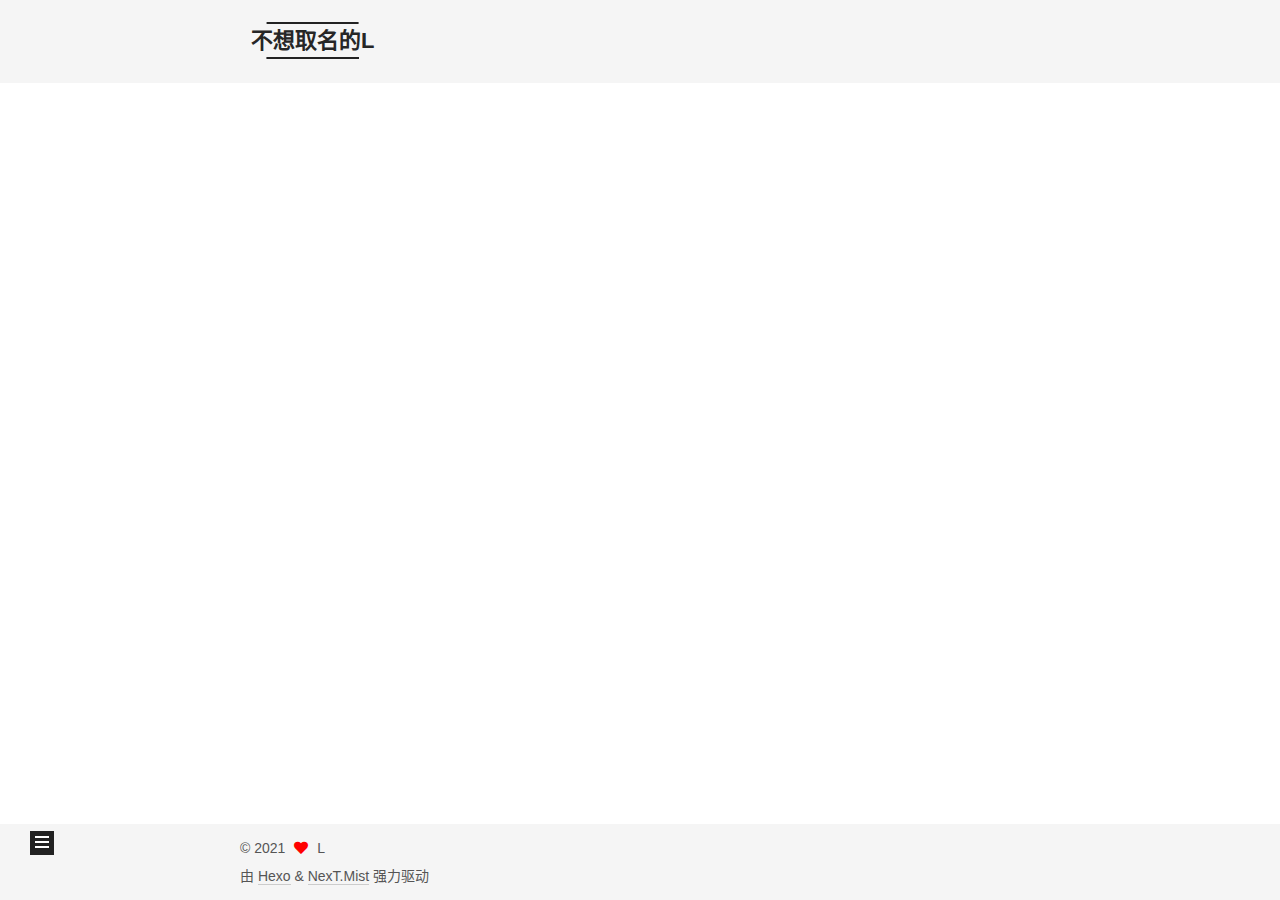
<file: archives/2021/index.html>
<!DOCTYPE html>
<html lang="zh-CN">
<head>
  <meta charset="UTF-8">
<meta name="viewport" content="width=device-width, initial-scale=1, maximum-scale=2">
<meta name="theme-color" content="#222">
<meta name="generator" content="Hexo 5.4.0">
  <link rel="apple-touch-icon" sizes="180x180" href="/images/apple-touch-icon-next.png">
  <link rel="icon" type="image/png" sizes="32x32" href="/images/favicon-32x32-next.png">
  <link rel="icon" type="image/png" sizes="16x16" href="/images/favicon-16x16-next.png">
  <link rel="mask-icon" href="/images/logo.svg" color="#222">

<link rel="stylesheet" href="/css/main.css">


<link rel="stylesheet" href="/lib/font-awesome/css/all.min.css">

<script id="hexo-configurations">
    var NexT = window.NexT || {};
    var CONFIG = {"hostname":"example.com","root":"/","scheme":"Mist","version":"7.8.0","exturl":false,"sidebar":{"position":"left","display":"post","padding":18,"offset":12,"onmobile":false},"copycode":{"enable":false,"show_result":false,"style":null},"back2top":{"enable":true,"sidebar":false,"scrollpercent":false},"bookmark":{"enable":false,"color":"#222","save":"auto"},"fancybox":false,"mediumzoom":false,"lazyload":false,"pangu":false,"comments":{"style":"tabs","active":null,"storage":true,"lazyload":false,"nav":null},"algolia":{"hits":{"per_page":10},"labels":{"input_placeholder":"Search for Posts","hits_empty":"We didn't find any results for the search: ${query}","hits_stats":"${hits} results found in ${time} ms"}},"localsearch":{"enable":false,"trigger":"auto","top_n_per_article":1,"unescape":false,"preload":false},"motion":{"enable":true,"async":false,"transition":{"post_block":"fadeIn","post_header":"slideDownIn","post_body":"slideDownIn","coll_header":"slideLeftIn","sidebar":"slideUpIn"}}};
  </script>

  <meta property="og:type" content="website">
<meta property="og:title" content="不想取名的L">
<meta property="og:url" content="http://example.com/archives/2021/index.html">
<meta property="og:site_name" content="不想取名的L">
<meta property="og:locale" content="zh_CN">
<meta property="article:author" content="L">
<meta name="twitter:card" content="summary">

<link rel="canonical" href="http://example.com/archives/2021/">


<script id="page-configurations">
  // https://hexo.io/docs/variables.html
  CONFIG.page = {
    sidebar: "",
    isHome : false,
    isPost : false,
    lang   : 'zh-CN'
  };
</script>

  <title>归档 | 不想取名的L</title>
  






  <noscript>
  <style>
  .use-motion .brand,
  .use-motion .menu-item,
  .sidebar-inner,
  .use-motion .post-block,
  .use-motion .pagination,
  .use-motion .comments,
  .use-motion .post-header,
  .use-motion .post-body,
  .use-motion .collection-header { opacity: initial; }

  .use-motion .site-title,
  .use-motion .site-subtitle {
    opacity: initial;
    top: initial;
  }

  .use-motion .logo-line-before i { left: initial; }
  .use-motion .logo-line-after i { right: initial; }
  </style>
</noscript>

</head>

<body itemscope itemtype="http://schema.org/WebPage">
  <div class="container use-motion">
    <div class="headband"></div>

    <header class="header" itemscope itemtype="http://schema.org/WPHeader">
      <div class="header-inner"><div class="site-brand-container">
  <div class="site-nav-toggle">
    <div class="toggle" aria-label="切换导航栏">
      <span class="toggle-line toggle-line-first"></span>
      <span class="toggle-line toggle-line-middle"></span>
      <span class="toggle-line toggle-line-last"></span>
    </div>
  </div>

  <div class="site-meta">

    <a href="/" class="brand" rel="start">
      <span class="logo-line-before"><i></i></span>
      <h1 class="site-title">不想取名的L</h1>
      <span class="logo-line-after"><i></i></span>
    </a>
  </div>

  <div class="site-nav-right">
    <div class="toggle popup-trigger">
    </div>
  </div>
</div>




<nav class="site-nav">
  <ul id="menu" class="main-menu menu">
        <li class="menu-item menu-item-home">

    <a href="/" rel="section"><i class="fa fa-home fa-fw"></i>首页</a>

  </li>
        <li class="menu-item menu-item-archives">

    <a href="/archives/" rel="section"><i class="fa fa-archive fa-fw"></i>归档</a>

  </li>
  </ul>
</nav>




</div>
    </header>

    
  <div class="back-to-top">
    <i class="fa fa-arrow-up"></i>
    <span>0%</span>
  </div>


    <main class="main">
      <div class="main-inner">
        <div class="content-wrap">
          

          <div class="content archive">
            

  
  
  
  <div class="post-block">
    <div class="posts-collapse">
      <div class="collection-title">
        <span class="collection-header">嗯..! 目前共计 4 篇日志。 继续努力。</span>
      </div>

      
    <div class="collection-year">
      <span class="collection-header">2021</span>
    </div>

  <article itemscope itemtype="http://schema.org/Article">
    <header class="post-header">

      <div class="post-meta">
        <time itemprop="dateCreated"
              datetime="2021-06-05T18:11:57+08:00"
              content="2021-06-05">
          06-05
        </time>
      </div>

      <div class="post-title">
          <a class="post-title-link" href="/2021/06/05/Js%E7%AC%94%E8%AE%B0/" itemprop="url">
            <span itemprop="name">未命名</span>
          </a>
      </div>

    </header>
  </article>

  <article itemscope itemtype="http://schema.org/Article">
    <header class="post-header">

      <div class="post-meta">
        <time itemprop="dateCreated"
              datetime="2021-06-05T18:11:57+08:00"
              content="2021-06-05">
          06-05
        </time>
      </div>

      <div class="post-title">
          <a class="post-title-link" href="/2021/06/05/html%E5%9F%BA%E7%A1%80/" itemprop="url">
            <span itemprop="name">未命名</span>
          </a>
      </div>

    </header>
  </article>

  <article itemscope itemtype="http://schema.org/Article">
    <header class="post-header">

      <div class="post-meta">
        <time itemprop="dateCreated"
              datetime="2021-06-05T18:11:57+08:00"
              content="2021-06-05">
          06-05
        </time>
      </div>

      <div class="post-title">
          <a class="post-title-link" href="/2021/06/05/css%E5%9F%BA%E7%A1%80/" itemprop="url">
            <span itemprop="name">未命名</span>
          </a>
      </div>

    </header>
  </article>

  <article itemscope itemtype="http://schema.org/Article">
    <header class="post-header">

      <div class="post-meta">
        <time itemprop="dateCreated"
              datetime="2021-06-05T16:52:58+08:00"
              content="2021-06-05">
          06-05
        </time>
      </div>

      <div class="post-title">
          <a class="post-title-link" href="/2021/06/05/hello-world/" itemprop="url">
            <span itemprop="name">Hello World</span>
          </a>
      </div>

    </header>
  </article>


    </div>
  </div>
  
  
  

  



          </div>
          

<script>
  window.addEventListener('tabs:register', () => {
    let { activeClass } = CONFIG.comments;
    if (CONFIG.comments.storage) {
      activeClass = localStorage.getItem('comments_active') || activeClass;
    }
    if (activeClass) {
      let activeTab = document.querySelector(`a[href="#comment-${activeClass}"]`);
      if (activeTab) {
        activeTab.click();
      }
    }
  });
  if (CONFIG.comments.storage) {
    window.addEventListener('tabs:click', event => {
      if (!event.target.matches('.tabs-comment .tab-content .tab-pane')) return;
      let commentClass = event.target.classList[1];
      localStorage.setItem('comments_active', commentClass);
    });
  }
</script>

        </div>
          
  
  <div class="toggle sidebar-toggle">
    <span class="toggle-line toggle-line-first"></span>
    <span class="toggle-line toggle-line-middle"></span>
    <span class="toggle-line toggle-line-last"></span>
  </div>

  <aside class="sidebar">
    <div class="sidebar-inner">

      <ul class="sidebar-nav motion-element">
        <li class="sidebar-nav-toc">
          文章目录
        </li>
        <li class="sidebar-nav-overview">
          站点概览
        </li>
      </ul>

      <!--noindex-->
      <div class="post-toc-wrap sidebar-panel">
      </div>
      <!--/noindex-->

      <div class="site-overview-wrap sidebar-panel">
        <div class="site-author motion-element" itemprop="author" itemscope itemtype="http://schema.org/Person">
  <p class="site-author-name" itemprop="name">L</p>
  <div class="site-description" itemprop="description"></div>
</div>
<div class="site-state-wrap motion-element">
  <nav class="site-state">
      <div class="site-state-item site-state-posts">
          <a href="/archives/">
        
          <span class="site-state-item-count">4</span>
          <span class="site-state-item-name">日志</span>
        </a>
      </div>
  </nav>
</div>



      </div>

    </div>
  </aside>
  <div id="sidebar-dimmer"></div>


      </div>
    </main>

    <footer class="footer">
      <div class="footer-inner">
        

        

<div class="copyright">
  
  &copy; 
  <span itemprop="copyrightYear">2021</span>
  <span class="with-love">
    <i class="fa fa-heart"></i>
  </span>
  <span class="author" itemprop="copyrightHolder">L</span>
</div>
  <div class="powered-by">由 <a href="https://hexo.io/" class="theme-link" rel="noopener" target="_blank">Hexo</a> & <a href="https://mist.theme-next.org/" class="theme-link" rel="noopener" target="_blank">NexT.Mist</a> 强力驱动
  </div>

        








      </div>
    </footer>
  </div>

  
  <script src="/lib/anime.min.js"></script>
  <script src="/lib/velocity/velocity.min.js"></script>
  <script src="/lib/velocity/velocity.ui.min.js"></script>

<script src="/js/utils.js"></script>

<script src="/js/motion.js"></script>


<script src="/js/schemes/muse.js"></script>


<script src="/js/next-boot.js"></script>




  















  

  

</body>
</html>
</file>
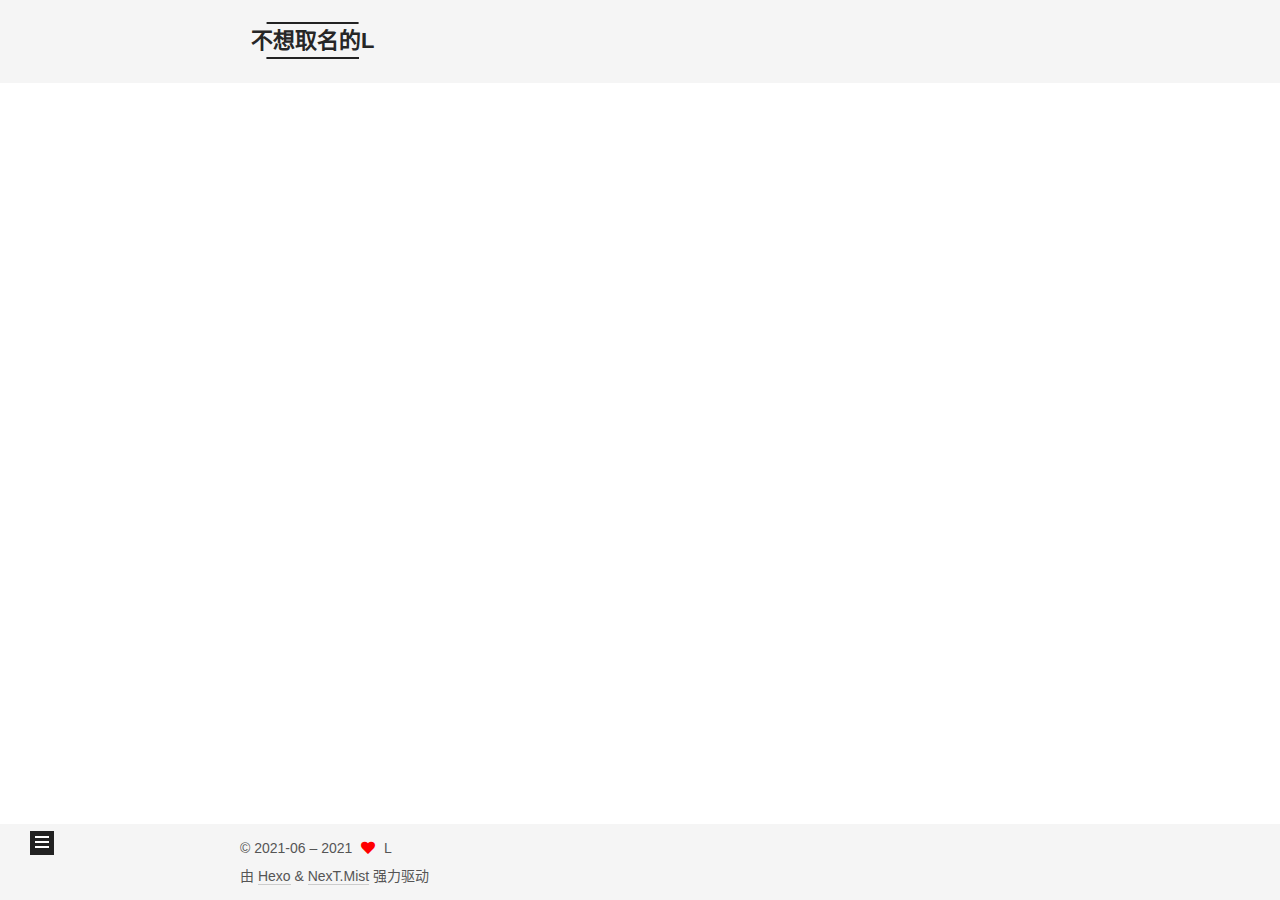
<file: archives/2021/06/index.html>
<!DOCTYPE html>
<html lang="zh-CN">
<head>
  <meta charset="UTF-8">
<meta name="viewport" content="width=device-width, initial-scale=1, maximum-scale=2">
<meta name="theme-color" content="#222">
<meta name="generator" content="Hexo 5.4.0">
  <link rel="apple-touch-icon" sizes="180x180" href="/images/apple-touch-icon-next.png">
  <link rel="icon" type="image/png" sizes="32x32" href="/images/favicon-32x32-next.png">
  <link rel="icon" type="image/png" sizes="16x16" href="/images/favicon-16x16-next.png">
  <link rel="mask-icon" href="/images/logo.svg" color="#222">

<link rel="stylesheet" href="/css/main.css">


<link rel="stylesheet" href="/lib/font-awesome/css/all.min.css">

<script id="hexo-configurations">
    var NexT = window.NexT || {};
    var CONFIG = {"hostname":"example.com","root":"/","scheme":"Mist","version":"7.8.0","exturl":false,"sidebar":{"position":"left","display":"post","padding":18,"offset":12,"onmobile":false},"copycode":{"enable":false,"show_result":false,"style":null},"back2top":{"enable":true,"sidebar":false,"scrollpercent":false},"bookmark":{"enable":false,"color":"#222","save":"auto"},"fancybox":false,"mediumzoom":false,"lazyload":false,"pangu":false,"comments":{"style":"tabs","active":null,"storage":true,"lazyload":false,"nav":null},"algolia":{"hits":{"per_page":10},"labels":{"input_placeholder":"Search for Posts","hits_empty":"We didn't find any results for the search: ${query}","hits_stats":"${hits} results found in ${time} ms"}},"localsearch":{"enable":false,"trigger":"auto","top_n_per_article":1,"unescape":false,"preload":false},"motion":{"enable":true,"async":false,"transition":{"post_block":"fadeIn","post_header":"slideDownIn","post_body":"slideDownIn","coll_header":"slideLeftIn","sidebar":"slideUpIn"}}};
  </script>

  <meta property="og:type" content="website">
<meta property="og:title" content="不想取名的L">
<meta property="og:url" content="http://example.com/archives/2021/06/index.html">
<meta property="og:site_name" content="不想取名的L">
<meta property="og:locale" content="zh_CN">
<meta property="article:author" content="L">
<meta name="twitter:card" content="summary">

<link rel="canonical" href="http://example.com/archives/2021/06/">


<script id="page-configurations">
  // https://hexo.io/docs/variables.html
  CONFIG.page = {
    sidebar: "",
    isHome : false,
    isPost : false,
    lang   : 'zh-CN'
  };
</script>

  <title>归档 | 不想取名的L</title>
  






  <noscript>
  <style>
  .use-motion .brand,
  .use-motion .menu-item,
  .sidebar-inner,
  .use-motion .post-block,
  .use-motion .pagination,
  .use-motion .comments,
  .use-motion .post-header,
  .use-motion .post-body,
  .use-motion .collection-header { opacity: initial; }

  .use-motion .site-title,
  .use-motion .site-subtitle {
    opacity: initial;
    top: initial;
  }

  .use-motion .logo-line-before i { left: initial; }
  .use-motion .logo-line-after i { right: initial; }
  </style>
</noscript>

</head>

<body itemscope itemtype="http://schema.org/WebPage">
  <div class="container use-motion">
    <div class="headband"></div>

    <header class="header" itemscope itemtype="http://schema.org/WPHeader">
      <div class="header-inner"><div class="site-brand-container">
  <div class="site-nav-toggle">
    <div class="toggle" aria-label="切换导航栏">
      <span class="toggle-line toggle-line-first"></span>
      <span class="toggle-line toggle-line-middle"></span>
      <span class="toggle-line toggle-line-last"></span>
    </div>
  </div>

  <div class="site-meta">

    <a href="/" class="brand" rel="start">
      <span class="logo-line-before"><i></i></span>
      <h1 class="site-title">不想取名的L</h1>
      <span class="logo-line-after"><i></i></span>
    </a>
  </div>

  <div class="site-nav-right">
    <div class="toggle popup-trigger">
    </div>
  </div>
</div>




<nav class="site-nav">
  <ul id="menu" class="main-menu menu">
        <li class="menu-item menu-item-home">

    <a href="/" rel="section"><i class="fa fa-home fa-fw"></i>首页</a>

  </li>
        <li class="menu-item menu-item-about">

    <a href="/about/" rel="section"><i class="fa fa-user fa-fw"></i>关于</a>

  </li>
        <li class="menu-item menu-item-tags">

    <a href="/tags/" rel="section"><i class="fa fa-tags fa-fw"></i>标签</a>

  </li>
        <li class="menu-item menu-item-categories">

    <a href="/categories/" rel="section"><i class="fa fa-th fa-fw"></i>分类</a>

  </li>
        <li class="menu-item menu-item-archives">

    <a href="/archives/" rel="section"><i class="fa fa-archive fa-fw"></i>归档</a>

  </li>
  </ul>
</nav>




</div>
    </header>

    
  <div class="back-to-top">
    <i class="fa fa-arrow-up"></i>
    <span>0%</span>
  </div>


    <main class="main">
      <div class="main-inner">
        <div class="content-wrap">
          

          <div class="content archive">
            

  
  
  
  <div class="post-block">
    <div class="posts-collapse">
      <div class="collection-title">
        <span class="collection-header">嗯..! 目前共计 3 篇日志。 继续努力。</span>
      </div>

      
    <div class="collection-year">
      <span class="collection-header">2021</span>
    </div>

  <article itemscope itemtype="http://schema.org/Article">
    <header class="post-header">

      <div class="post-meta">
        <time itemprop="dateCreated"
              datetime="2021-06-05T18:11:57+08:00"
              content="2021-06-05">
          06-05
        </time>
      </div>

      <div class="post-title">
          <a class="post-title-link" href="/2021/06/05/Js%E7%AC%94%E8%AE%B0/" itemprop="url">
            <span itemprop="name">JS基础</span>
          </a>
      </div>

    </header>
  </article>

  <article itemscope itemtype="http://schema.org/Article">
    <header class="post-header">

      <div class="post-meta">
        <time itemprop="dateCreated"
              datetime="2021-06-05T18:11:57+08:00"
              content="2021-06-05">
          06-05
        </time>
      </div>

      <div class="post-title">
          <a class="post-title-link" href="/2021/06/05/html%E5%9F%BA%E7%A1%80/" itemprop="url">
            <span itemprop="name">Html基础</span>
          </a>
      </div>

    </header>
  </article>

  <article itemscope itemtype="http://schema.org/Article">
    <header class="post-header">

      <div class="post-meta">
        <time itemprop="dateCreated"
              datetime="2021-06-05T18:11:57+08:00"
              content="2021-06-05">
          06-05
        </time>
      </div>

      <div class="post-title">
          <a class="post-title-link" href="/2021/06/05/css%E5%9F%BA%E7%A1%80/" itemprop="url">
            <span itemprop="name">CSS基础</span>
          </a>
      </div>

    </header>
  </article>


    </div>
  </div>
  
  
  

  



          </div>
          

<script>
  window.addEventListener('tabs:register', () => {
    let { activeClass } = CONFIG.comments;
    if (CONFIG.comments.storage) {
      activeClass = localStorage.getItem('comments_active') || activeClass;
    }
    if (activeClass) {
      let activeTab = document.querySelector(`a[href="#comment-${activeClass}"]`);
      if (activeTab) {
        activeTab.click();
      }
    }
  });
  if (CONFIG.comments.storage) {
    window.addEventListener('tabs:click', event => {
      if (!event.target.matches('.tabs-comment .tab-content .tab-pane')) return;
      let commentClass = event.target.classList[1];
      localStorage.setItem('comments_active', commentClass);
    });
  }
</script>

        </div>
          
  
  <div class="toggle sidebar-toggle">
    <span class="toggle-line toggle-line-first"></span>
    <span class="toggle-line toggle-line-middle"></span>
    <span class="toggle-line toggle-line-last"></span>
  </div>

  <aside class="sidebar">
    <div class="sidebar-inner">

      <ul class="sidebar-nav motion-element">
        <li class="sidebar-nav-toc">
          文章目录
        </li>
        <li class="sidebar-nav-overview">
          站点概览
        </li>
      </ul>

      <!--noindex-->
      <div class="post-toc-wrap sidebar-panel">
      </div>
      <!--/noindex-->

      <div class="site-overview-wrap sidebar-panel">
        <div class="site-author motion-element" itemprop="author" itemscope itemtype="http://schema.org/Person">
    <img class="site-author-image" itemprop="image" alt="L"
      src="/images/avatar.png">
  <p class="site-author-name" itemprop="name">L</p>
  <div class="site-description" itemprop="description"></div>
</div>
<div class="site-state-wrap motion-element">
  <nav class="site-state">
      <div class="site-state-item site-state-posts">
          <a href="/archives/">
        
          <span class="site-state-item-count">3</span>
          <span class="site-state-item-name">日志</span>
        </a>
      </div>
  </nav>
</div>



      </div>

    </div>
  </aside>
  <div id="sidebar-dimmer"></div>


      </div>
    </main>

    <footer class="footer">
      <div class="footer-inner">
        

        

<div class="copyright">
  
  &copy; 2021-06 – 
  <span itemprop="copyrightYear">2021</span>
  <span class="with-love">
    <i class="fa fa-heart"></i>
  </span>
  <span class="author" itemprop="copyrightHolder">L</span>
</div>
  <div class="powered-by">由 <a href="https://hexo.io/" class="theme-link" rel="noopener" target="_blank">Hexo</a> & <a href="https://mist.theme-next.org/" class="theme-link" rel="noopener" target="_blank">NexT.Mist</a> 强力驱动
  </div>


        








      </div>
    </footer>
  </div>

  
  <script src="/lib/anime.min.js"></script>
  <script src="/lib/velocity/velocity.min.js"></script>
  <script src="/lib/velocity/velocity.ui.min.js"></script>

<script src="/js/utils.js"></script>

<script src="/js/motion.js"></script>


<script src="/js/schemes/muse.js"></script>


<script src="/js/next-boot.js"></script>




  















  

  

</body>
</html>
</file>
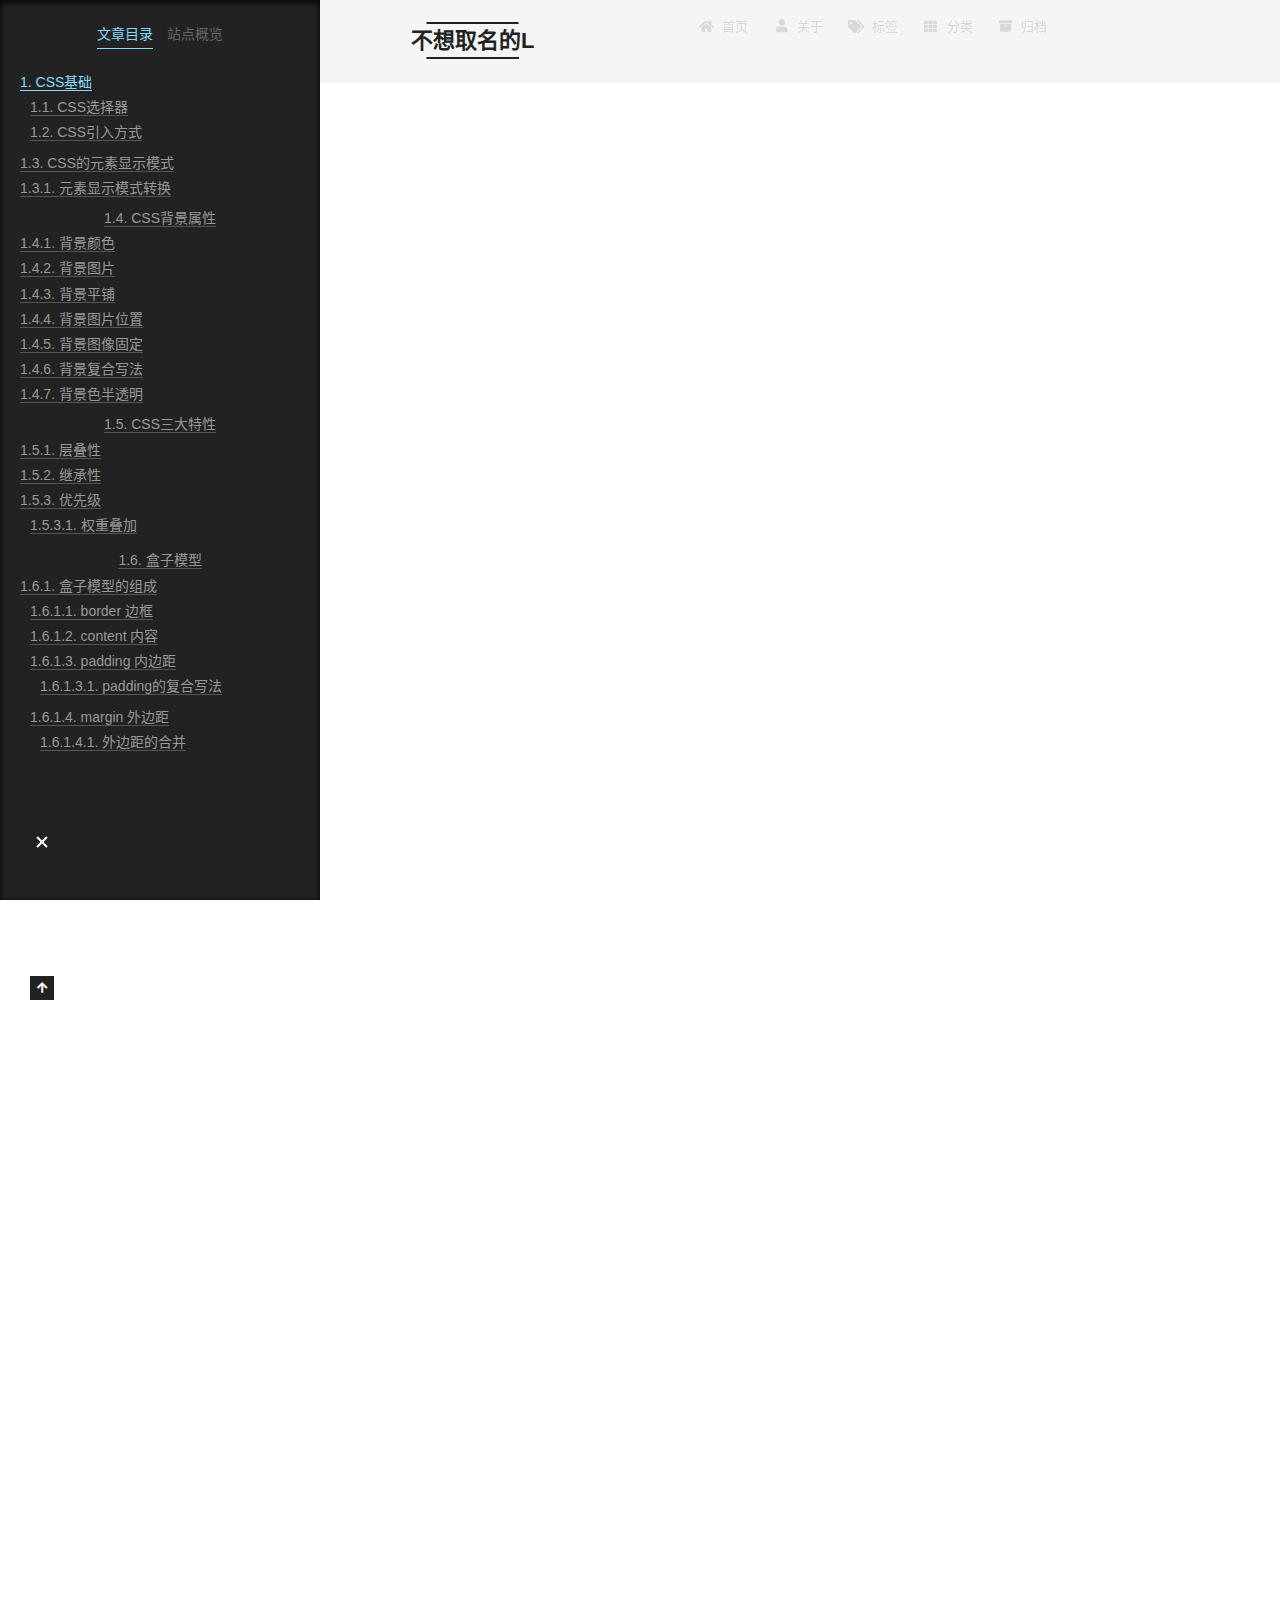
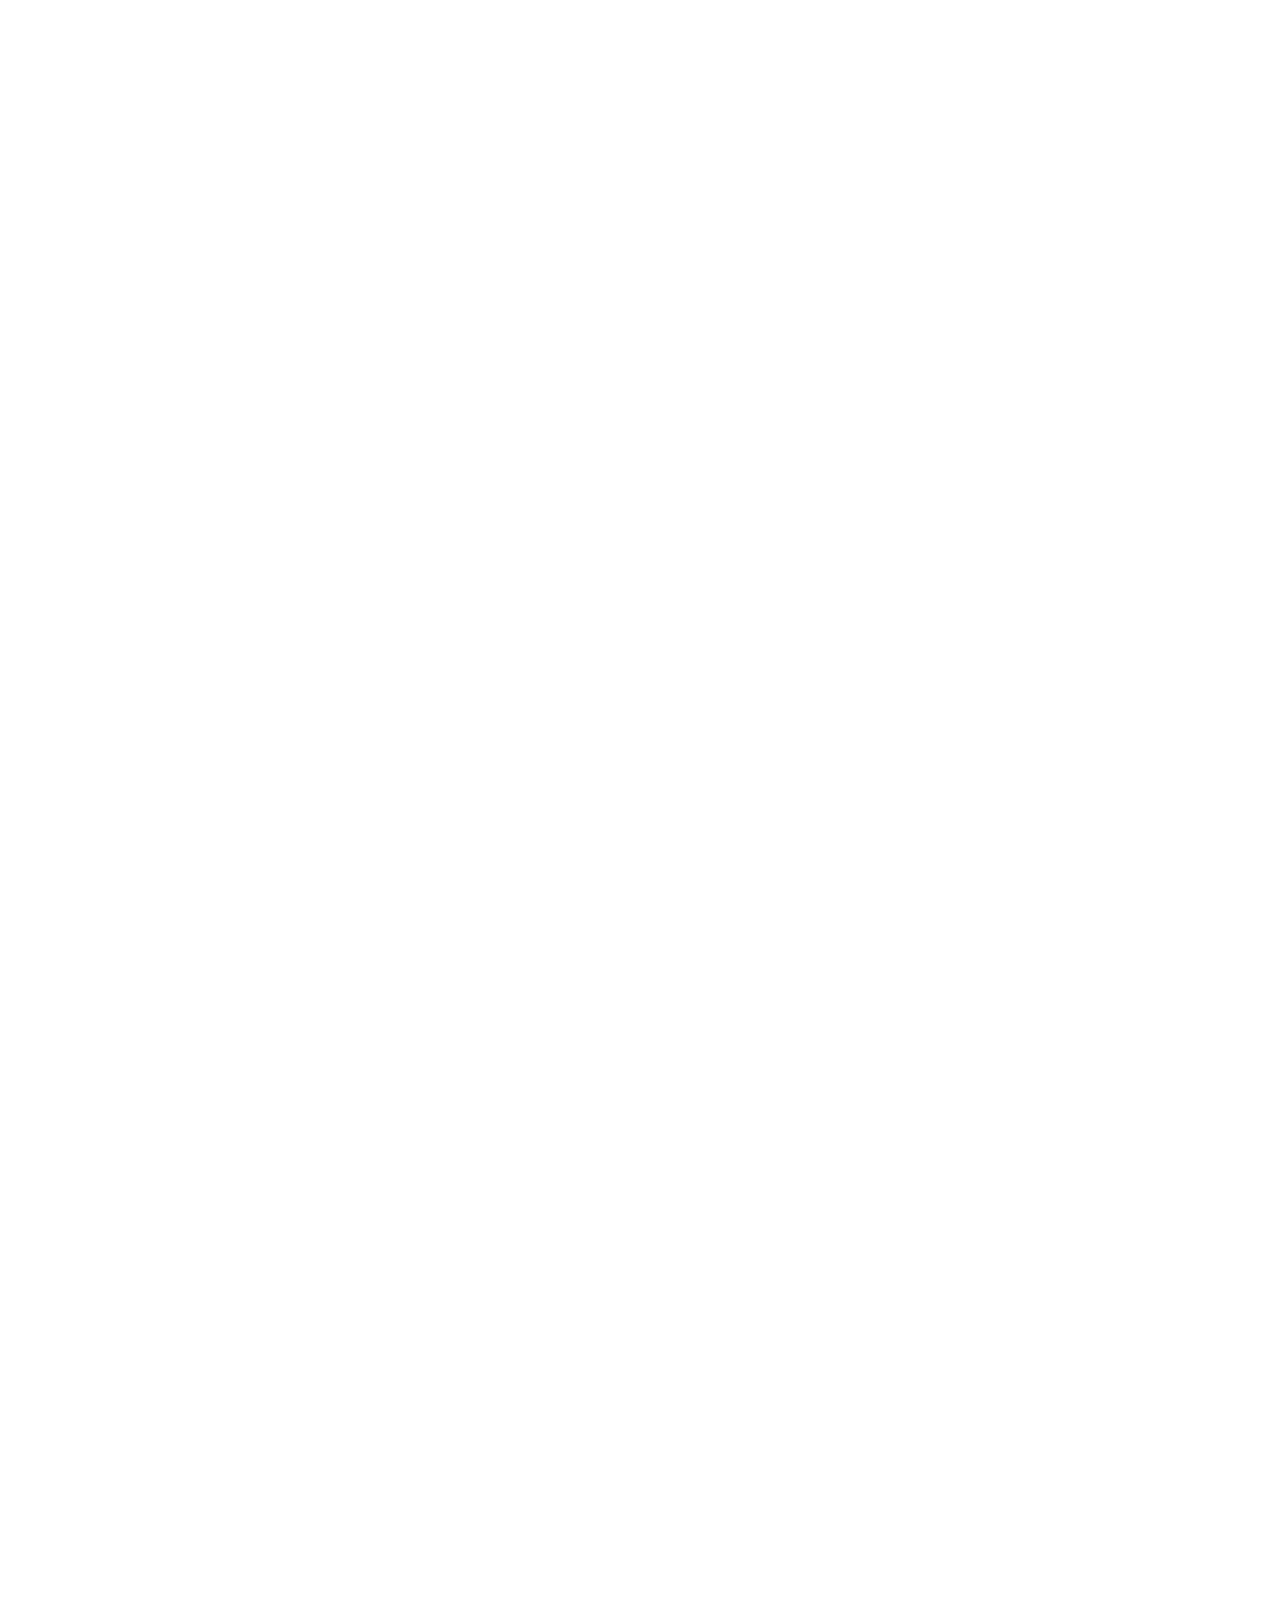
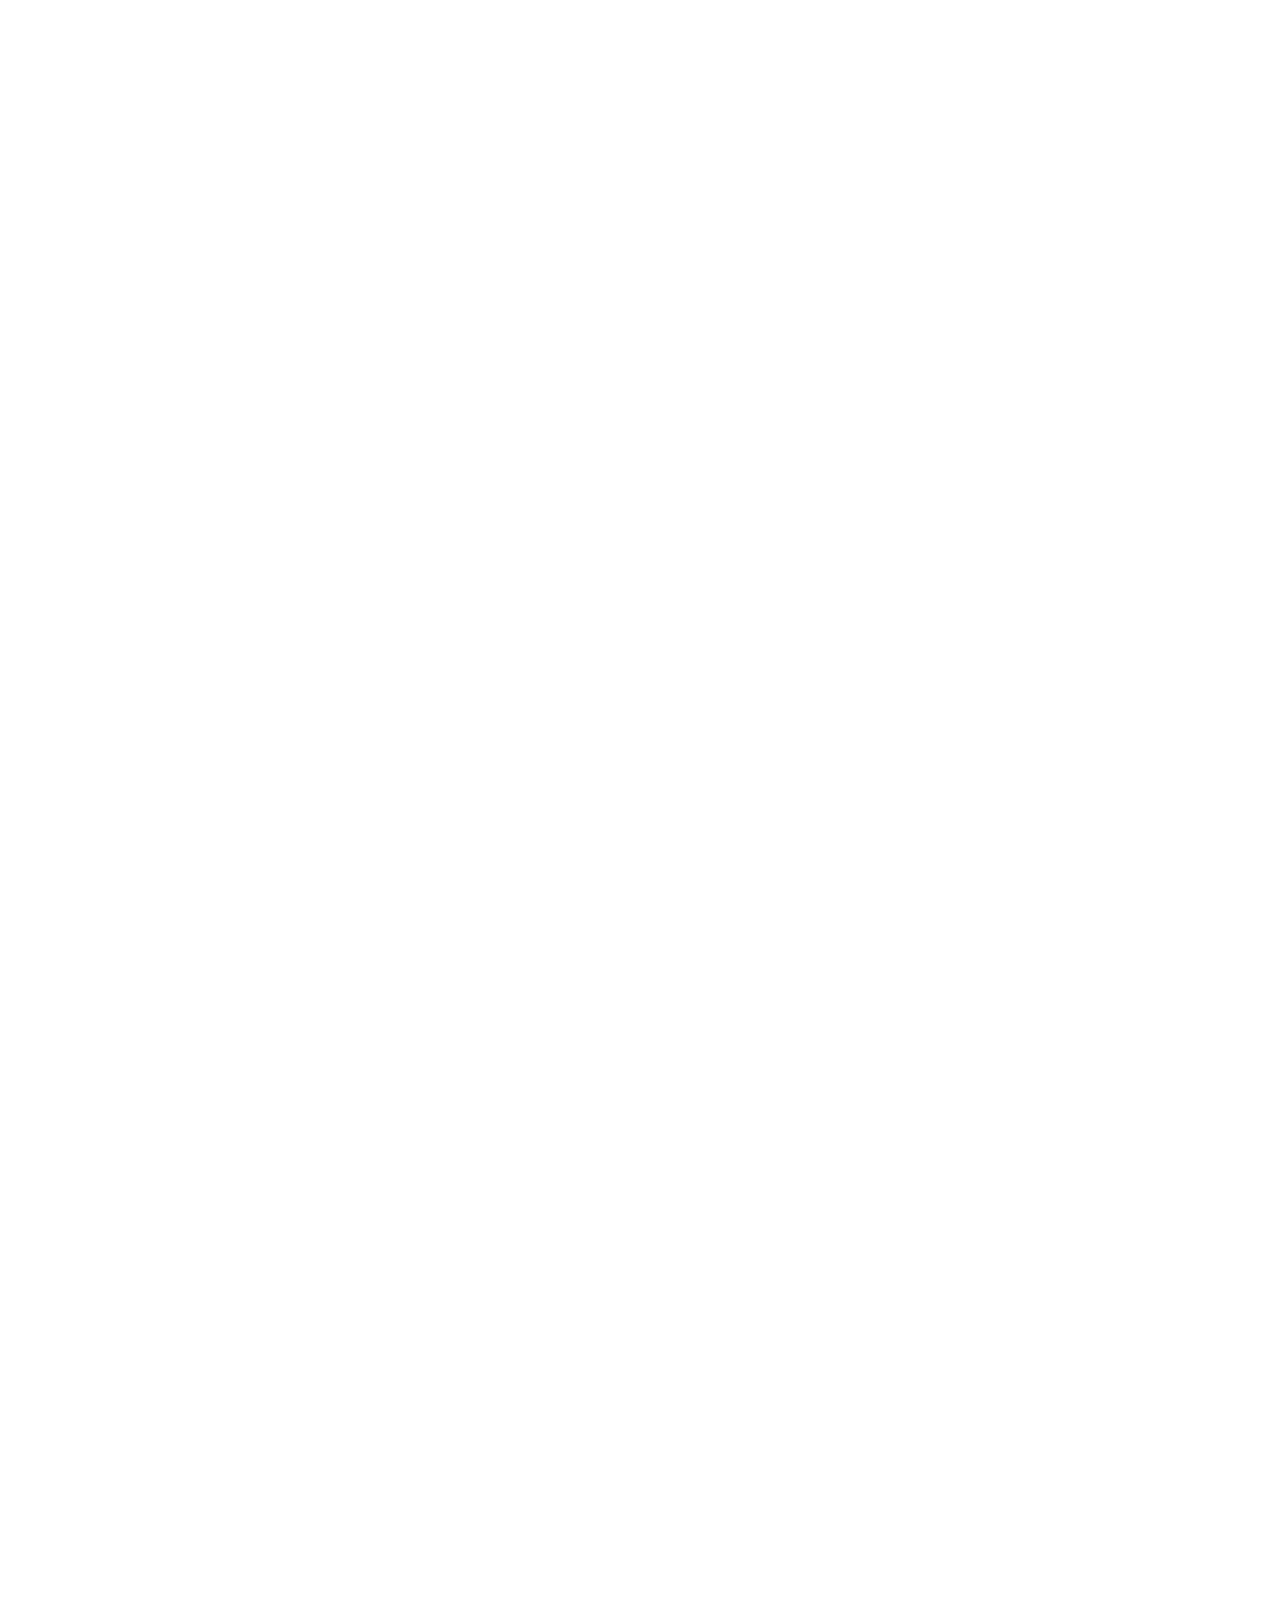
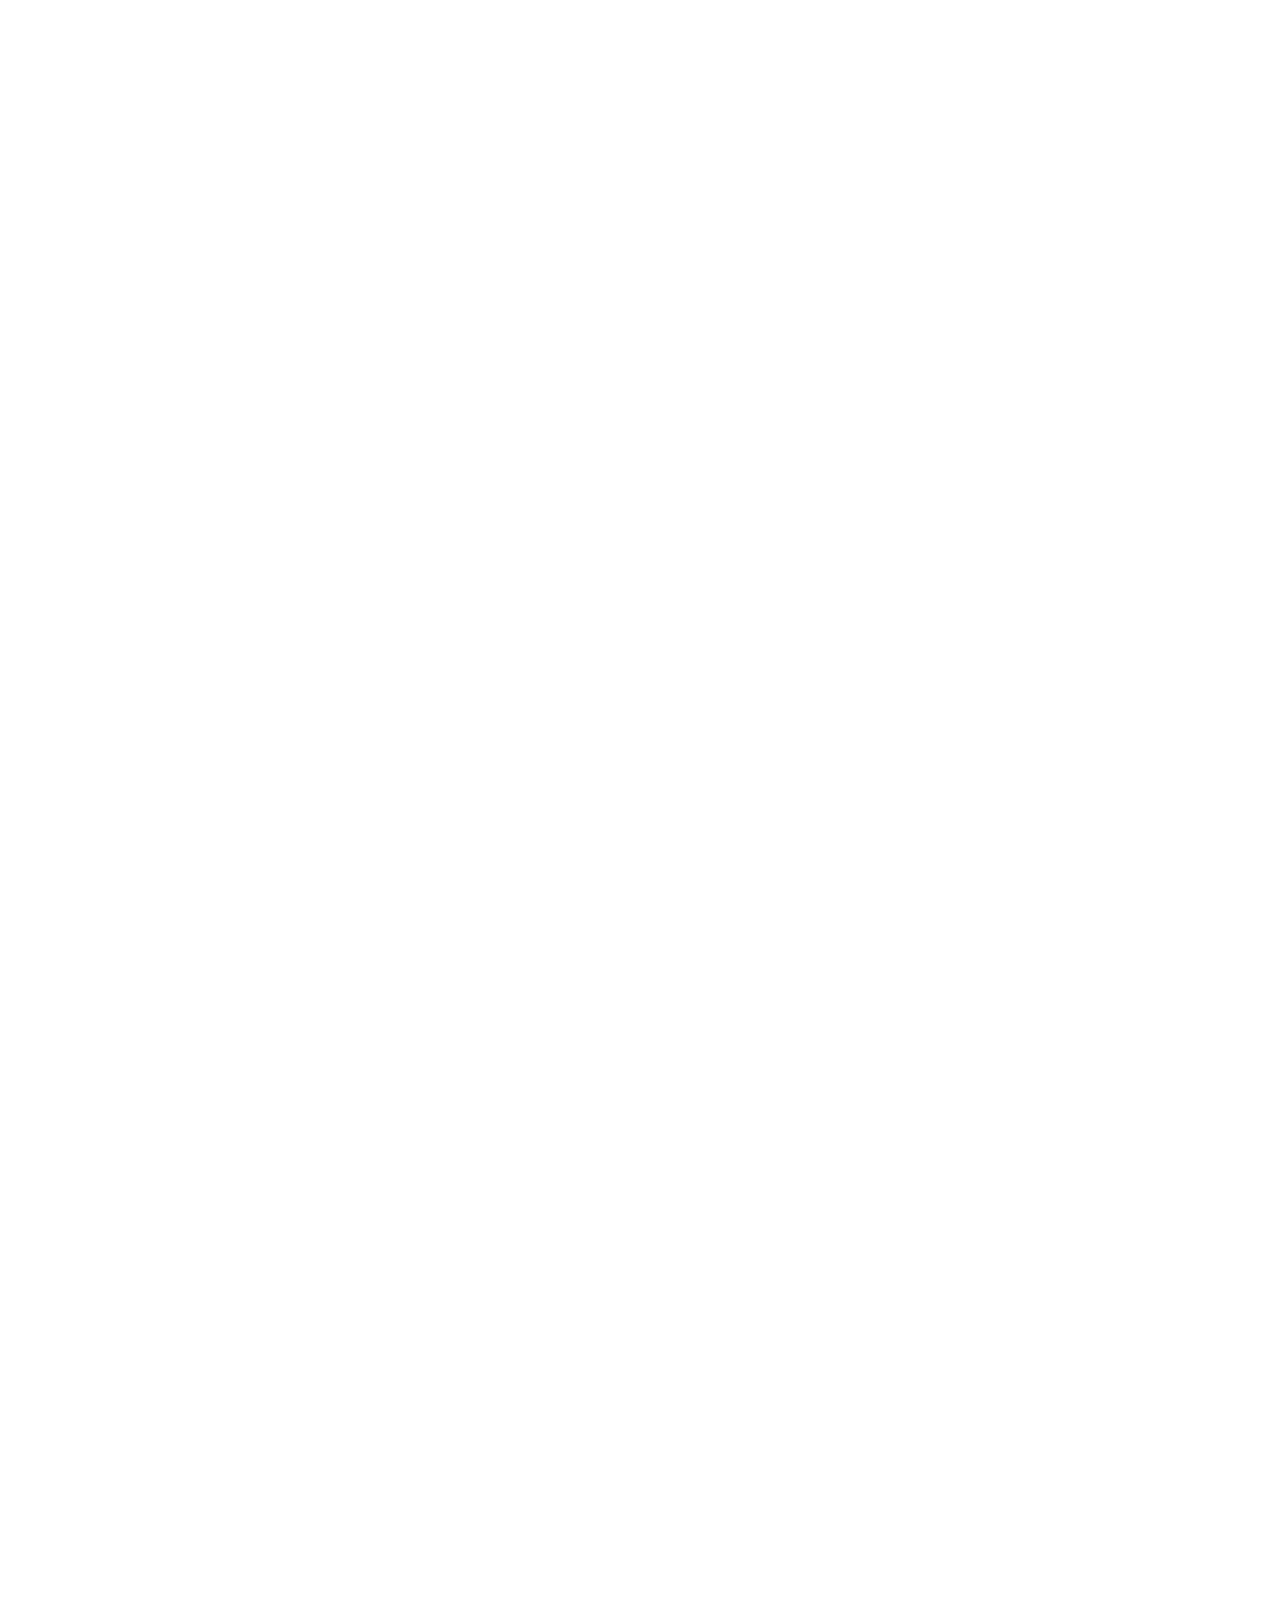
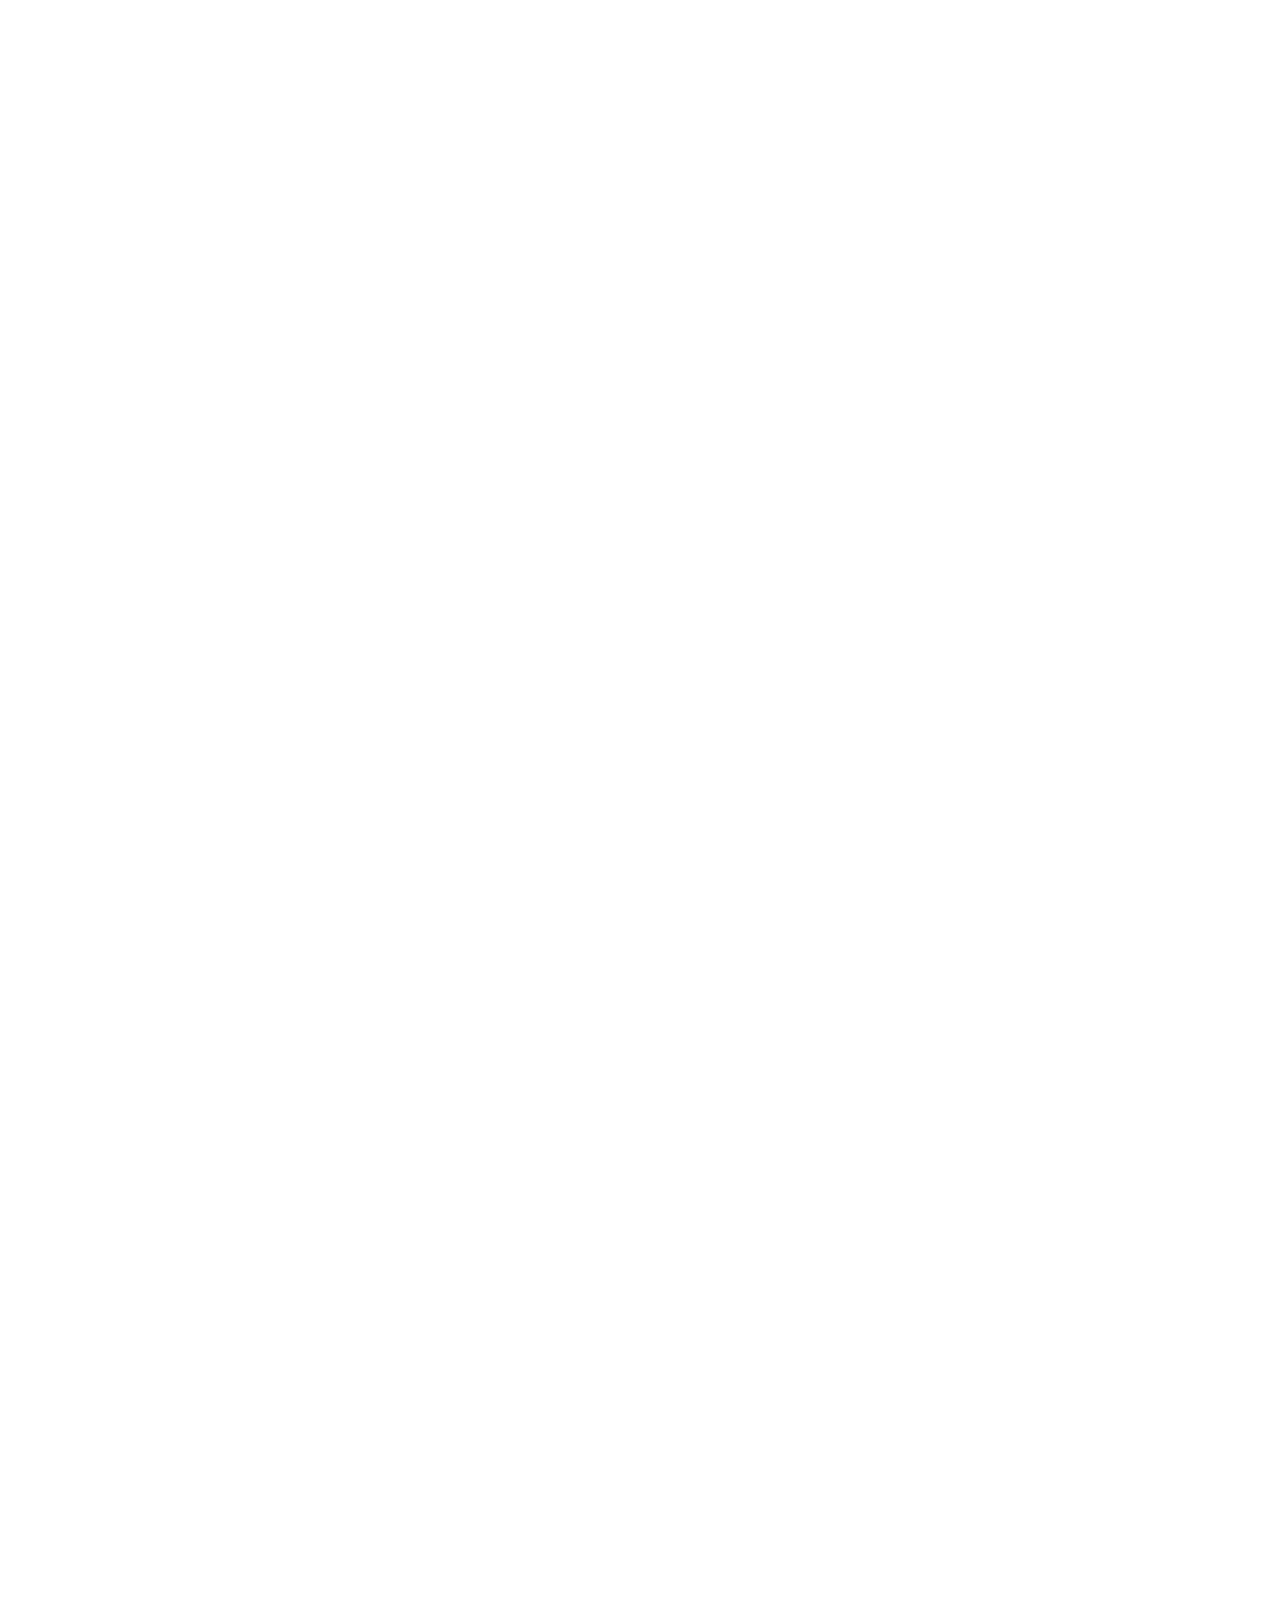
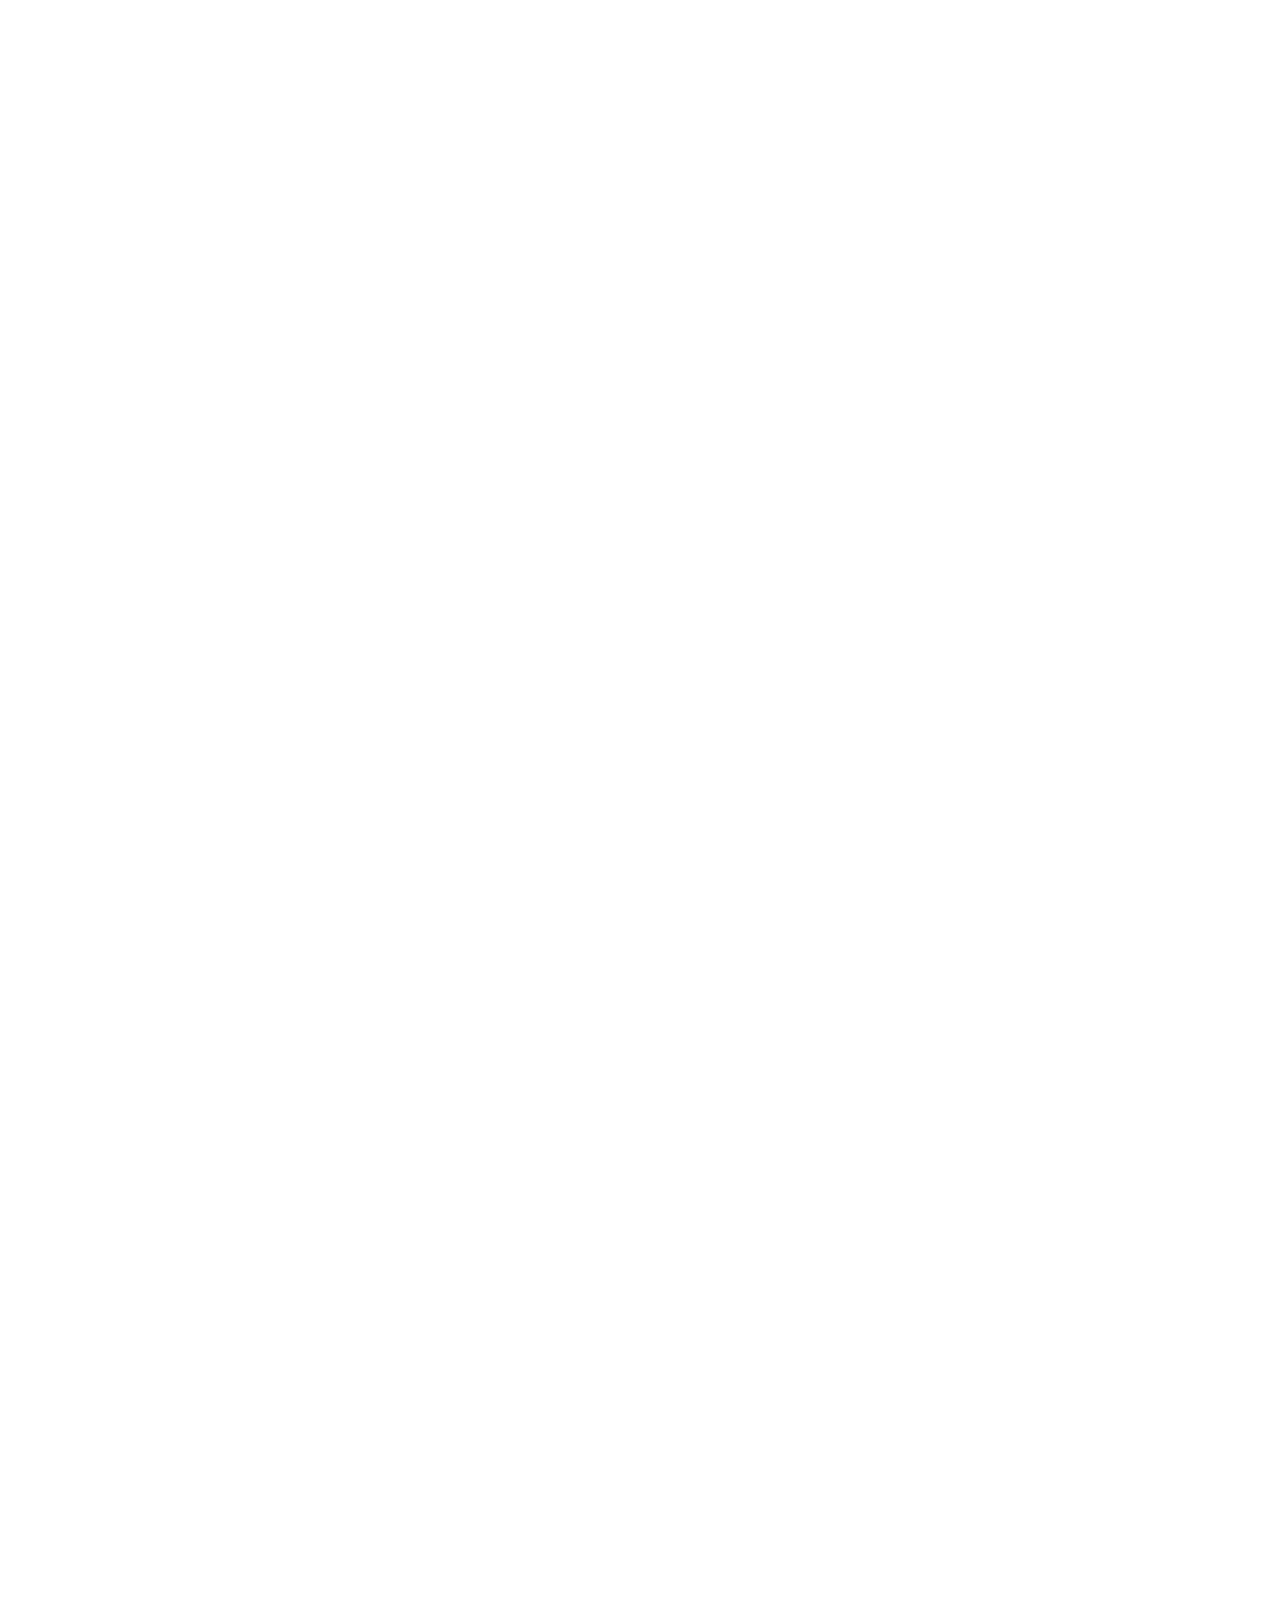
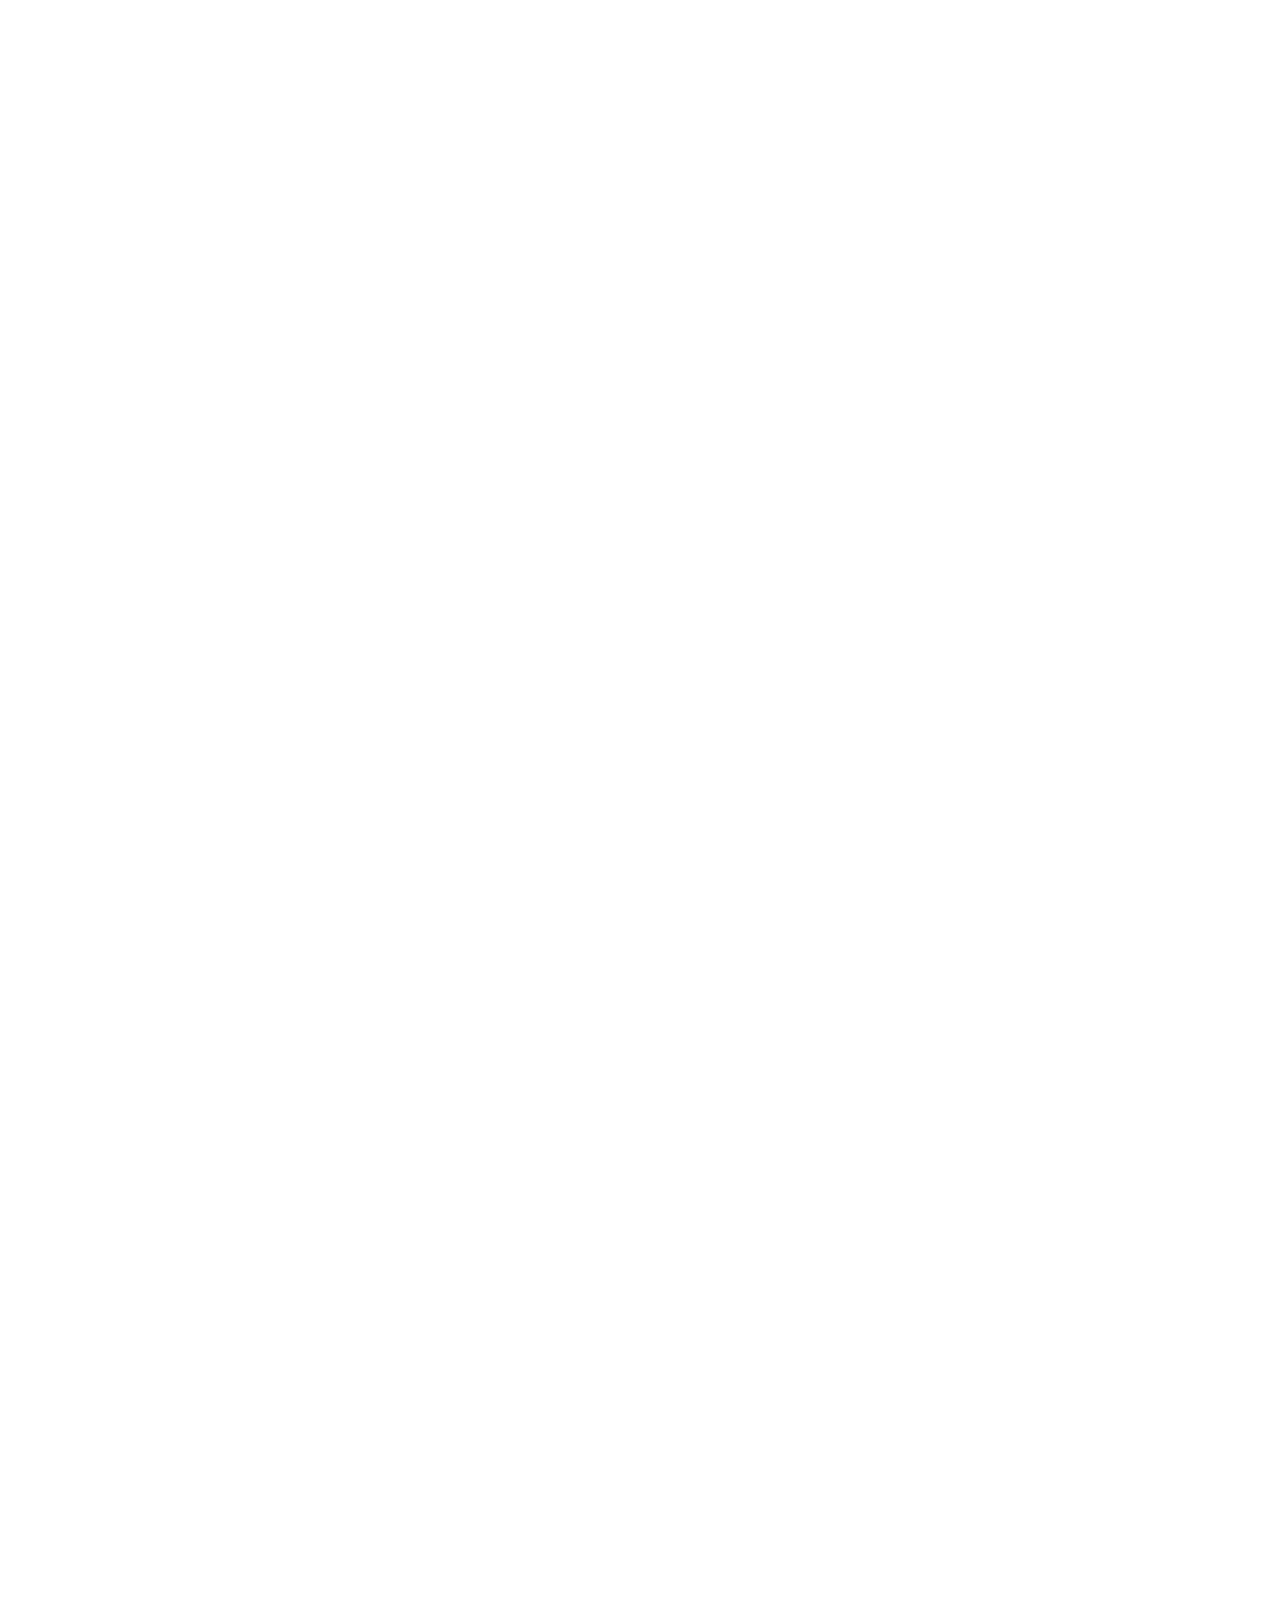
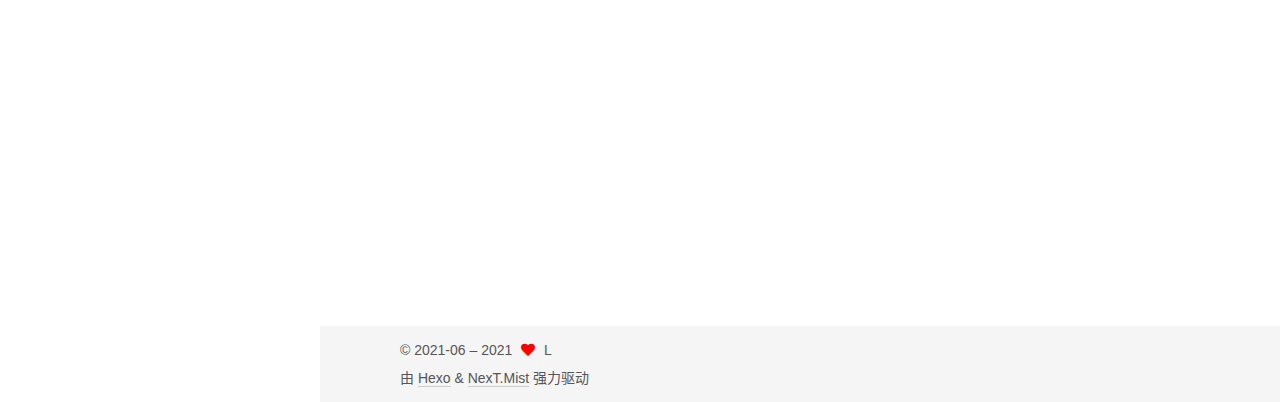
<file: 2021/06/05/css基础/index.html>
<!DOCTYPE html>
<html lang="zh-CN">
<head>
  <meta charset="UTF-8">
<meta name="viewport" content="width=device-width, initial-scale=1, maximum-scale=2">
<meta name="theme-color" content="#222">
<meta name="generator" content="Hexo 5.4.0">
  <link rel="apple-touch-icon" sizes="180x180" href="/images/apple-touch-icon-next.png">
  <link rel="icon" type="image/png" sizes="32x32" href="/images/favicon-32x32-next.png">
  <link rel="icon" type="image/png" sizes="16x16" href="/images/favicon-16x16-next.png">
  <link rel="mask-icon" href="/images/logo.svg" color="#222">

<link rel="stylesheet" href="/css/main.css">


<link rel="stylesheet" href="/lib/font-awesome/css/all.min.css">

<script id="hexo-configurations">
    var NexT = window.NexT || {};
    var CONFIG = {"hostname":"example.com","root":"/","scheme":"Mist","version":"7.8.0","exturl":false,"sidebar":{"position":"left","display":"post","padding":18,"offset":12,"onmobile":false},"copycode":{"enable":false,"show_result":false,"style":null},"back2top":{"enable":true,"sidebar":false,"scrollpercent":false},"bookmark":{"enable":false,"color":"#222","save":"auto"},"fancybox":false,"mediumzoom":false,"lazyload":false,"pangu":false,"comments":{"style":"tabs","active":null,"storage":true,"lazyload":false,"nav":null},"algolia":{"hits":{"per_page":10},"labels":{"input_placeholder":"Search for Posts","hits_empty":"We didn't find any results for the search: ${query}","hits_stats":"${hits} results found in ${time} ms"}},"localsearch":{"enable":false,"trigger":"auto","top_n_per_article":1,"unescape":false,"preload":false},"motion":{"enable":true,"async":false,"transition":{"post_block":"fadeIn","post_header":"slideDownIn","post_body":"slideDownIn","coll_header":"slideLeftIn","sidebar":"slideUpIn"}}};
  </script>

  <meta name="description" content="CSS基础">
<meta property="og:type" content="article">
<meta property="og:title" content="CSS基础">
<meta property="og:url" content="http://example.com/2021/06/05/css%E5%9F%BA%E7%A1%80/index.html">
<meta property="og:site_name" content="不想取名的L">
<meta property="og:description" content="CSS基础">
<meta property="og:locale" content="zh_CN">
<meta property="article:published_time" content="2021-06-05T10:11:57.606Z">
<meta property="article:modified_time" content="2021-06-06T04:39:26.971Z">
<meta property="article:author" content="L">
<meta name="twitter:card" content="summary">

<link rel="canonical" href="http://example.com/2021/06/05/css%E5%9F%BA%E7%A1%80/">


<script id="page-configurations">
  // https://hexo.io/docs/variables.html
  CONFIG.page = {
    sidebar: "",
    isHome : false,
    isPost : true,
    lang   : 'zh-CN'
  };
</script>

  <title>CSS基础 | 不想取名的L</title>
  






  <noscript>
  <style>
  .use-motion .brand,
  .use-motion .menu-item,
  .sidebar-inner,
  .use-motion .post-block,
  .use-motion .pagination,
  .use-motion .comments,
  .use-motion .post-header,
  .use-motion .post-body,
  .use-motion .collection-header { opacity: initial; }

  .use-motion .site-title,
  .use-motion .site-subtitle {
    opacity: initial;
    top: initial;
  }

  .use-motion .logo-line-before i { left: initial; }
  .use-motion .logo-line-after i { right: initial; }
  </style>
</noscript>

</head>

<body itemscope itemtype="http://schema.org/WebPage">
  <div class="container use-motion">
    <div class="headband"></div>

    <header class="header" itemscope itemtype="http://schema.org/WPHeader">
      <div class="header-inner"><div class="site-brand-container">
  <div class="site-nav-toggle">
    <div class="toggle" aria-label="切换导航栏">
      <span class="toggle-line toggle-line-first"></span>
      <span class="toggle-line toggle-line-middle"></span>
      <span class="toggle-line toggle-line-last"></span>
    </div>
  </div>

  <div class="site-meta">

    <a href="/" class="brand" rel="start">
      <span class="logo-line-before"><i></i></span>
      <h1 class="site-title">不想取名的L</h1>
      <span class="logo-line-after"><i></i></span>
    </a>
  </div>

  <div class="site-nav-right">
    <div class="toggle popup-trigger">
    </div>
  </div>
</div>




<nav class="site-nav">
  <ul id="menu" class="main-menu menu">
        <li class="menu-item menu-item-home">

    <a href="/" rel="section"><i class="fa fa-home fa-fw"></i>首页</a>

  </li>
        <li class="menu-item menu-item-about">

    <a href="/about/" rel="section"><i class="fa fa-user fa-fw"></i>关于</a>

  </li>
        <li class="menu-item menu-item-tags">

    <a href="/tags/" rel="section"><i class="fa fa-tags fa-fw"></i>标签</a>

  </li>
        <li class="menu-item menu-item-categories">

    <a href="/categories/" rel="section"><i class="fa fa-th fa-fw"></i>分类</a>

  </li>
        <li class="menu-item menu-item-archives">

    <a href="/archives/" rel="section"><i class="fa fa-archive fa-fw"></i>归档</a>

  </li>
  </ul>
</nav>




</div>
    </header>

    
  <div class="back-to-top">
    <i class="fa fa-arrow-up"></i>
    <span>0%</span>
  </div>


    <main class="main">
      <div class="main-inner">
        <div class="content-wrap">
          

          <div class="content post posts-expand">
            

    
  
  
  <article itemscope itemtype="http://schema.org/Article" class="post-block" lang="zh-CN">
    <link itemprop="mainEntityOfPage" href="http://example.com/2021/06/05/css%E5%9F%BA%E7%A1%80/">

    <span hidden itemprop="author" itemscope itemtype="http://schema.org/Person">
      <meta itemprop="image" content="/images/avatar.png">
      <meta itemprop="name" content="L">
      <meta itemprop="description" content="">
    </span>

    <span hidden itemprop="publisher" itemscope itemtype="http://schema.org/Organization">
      <meta itemprop="name" content="不想取名的L">
    </span>
      <header class="post-header">
        <h1 class="post-title" itemprop="name headline">
          CSS基础
        </h1>

        <div class="post-meta">
            <span class="post-meta-item">
              <span class="post-meta-item-icon">
                <i class="far fa-calendar"></i>
              </span>
              <span class="post-meta-item-text">发表于</span>

              <time title="创建时间：2021-06-05 18:11:57" itemprop="dateCreated datePublished" datetime="2021-06-05T18:11:57+08:00">2021-06-05</time>
            </span>
              <span class="post-meta-item">
                <span class="post-meta-item-icon">
                  <i class="far fa-calendar-check"></i>
                </span>
                <span class="post-meta-item-text">更新于</span>
                <time title="修改时间：2021-06-06 12:39:26" itemprop="dateModified" datetime="2021-06-06T12:39:26+08:00">2021-06-06</time>
              </span>

          

        </div>
      </header>

    
    
    
    <div class="post-body" itemprop="articleBody">

      
        <h1 id="CSS基础"><a href="#CSS基础" class="headerlink" title="CSS基础"></a>CSS基础</h1><span id="more"></span>

<h2 id="CSS选择器"><a href="#CSS选择器" class="headerlink" title="CSS选择器"></a>CSS选择器</h2><p>根据不同需求选择不同的标签</p>
<h3 id="选择器分类"><a href="#选择器分类" class="headerlink" title="选择器分类"></a>选择器分类</h3><h4 id="基础选择器"><a href="#基础选择器" class="headerlink" title="基础选择器"></a>基础选择器</h4><h5 id="标签选择器"><a href="#标签选择器" class="headerlink" title="标签选择器"></a>标签选择器</h5><p>是指用HTML标签作为选择器，按标签名称分类，为页面中某一类标签指定统一的CSS样式</p>
<p>优点：</p>
<p>能快速为页面中同类型的标签统一设置样式</p>
<p>缺点：</p>
<p>不能设计差异化样式</p>
<h5 id="类选择器"><a href="#类选择器" class="headerlink" title="类选择器"></a>类选择器</h5><p>差异化选择不同的标签</p>
<figure class="highlight plaintext"><table><tr><td class="gutter"><pre><span class="line">1</span><br><span class="line">2</span><br><span class="line">3</span><br><span class="line">4</span><br></pre></td><td class="code"><pre><span class="line">.类名 &#123;</span><br><span class="line">	属性1: 属性值1;</span><br><span class="line">	...</span><br><span class="line">&#125;</span><br></pre></td></tr></table></figure>

<p>使用时在标签中调用class</p>
<h6 id="多类名"><a href="#多类名" class="headerlink" title="多类名"></a>多类名</h6><p>给一个标签指定多个类名</p>
<h5 id="id选择器"><a href="#id选择器" class="headerlink" title="id选择器"></a>id选择器</h5><p>HTML元素以id属性来设置id选择器，id选择器以#号定义</p>
<p>只能调用一次</p>
<figure class="highlight plaintext"><table><tr><td class="gutter"><pre><span class="line">1</span><br><span class="line">2</span><br><span class="line">3</span><br><span class="line">4</span><br></pre></td><td class="code"><pre><span class="line">#id名 &#123;</span><br><span class="line">	属性1: 属性值1;</span><br><span class="line">	...</span><br><span class="line">&#125;</span><br></pre></td></tr></table></figure>



<h5 id="通配符选择器"><a href="#通配符选择器" class="headerlink" title="通配符选择器"></a>通配符选择器</h5><p>用*定义，表示选取页面中的所有元素</p>
<figure class="highlight plaintext"><table><tr><td class="gutter"><pre><span class="line">1</span><br><span class="line">2</span><br><span class="line">3</span><br><span class="line">4</span><br></pre></td><td class="code"><pre><span class="line">* &#123;</span><br><span class="line">	属性1: 属性值1;</span><br><span class="line">	...</span><br><span class="line">&#125;</span><br></pre></td></tr></table></figure>

<p>通配符选择器不需要调用，自动就给所有元素使用样式</p>
<p>特殊情况才使用</p>
<h4 id="复合选择器"><a href="#复合选择器" class="headerlink" title="复合选择器"></a>复合选择器</h4><p>复合选择器是建立在基础选择器之上，对基本选择器进行组合形成的</p>
<h5 id="后代选择器"><a href="#后代选择器" class="headerlink" title="后代选择器"></a>后代选择器</h5><p>又称包含选择器，将外层标签写在前面，内层标签写在后面，中间用空格分隔。当标签发生嵌套时，内层标签就成为外层标签的后代</p>
<figure class="highlight plaintext"><table><tr><td class="gutter"><pre><span class="line">1</span><br></pre></td><td class="code"><pre><span class="line">元素1 元素2 &#123;样式说明&#125;</span><br></pre></td></tr></table></figure>

<p>表示选择元素1里面的所有元素2</p>
<h5 id="子选择器"><a href="#子选择器" class="headerlink" title="子选择器"></a>子选择器</h5><p>选择作为某元素的最近一级子元素</p>
<figure class="highlight plaintext"><table><tr><td class="gutter"><pre><span class="line">1</span><br></pre></td><td class="code"><pre><span class="line">元素1 &gt; 元素2 &#123;样式说明&#125;</span><br></pre></td></tr></table></figure>

<figure class="highlight plaintext"><table><tr><td class="gutter"><pre><span class="line">1</span><br></pre></td><td class="code"><pre><span class="line">div &gt; p &#123;样式说明&#125; /* 选择div里面所有最近一级的p标签元素*/</span><br></pre></td></tr></table></figure>

<h5 id="并集选择器"><a href="#并集选择器" class="headerlink" title="并集选择器"></a>并集选择器</h5><p>可以选择多组标签，同时为他们定义相同的样式。通常用于集体说明。任何选择器都可以作为并集选择器的一部分。</p>
<figure class="highlight plaintext"><table><tr><td class="gutter"><pre><span class="line">1</span><br></pre></td><td class="code"><pre><span class="line">元素1，元素2 &#123;样式说明&#125;</span><br></pre></td></tr></table></figure>

<h5 id="伪类选择器"><a href="#伪类选择器" class="headerlink" title="伪类选择器"></a>伪类选择器</h5><p>用于向某些选择器添加特殊的效果，比如给链接添加特殊效果，或选择第n个元素。</p>
<h6 id="链接伪类选择器"><a href="#链接伪类选择器" class="headerlink" title="链接伪类选择器"></a>链接伪类选择器</h6><p>a:link   选择所有未被访问的链接</p>
<p>a:visited  选择所有已被访问的链接</p>
<p>a:hover  选择鼠标指针位于其上的链接</p>
<p>a:active  选择活动链接（鼠标按下未弹起的链接）</p>
<h6 id="focus伪类选择器"><a href="#focus伪类选择器" class="headerlink" title="focus伪类选择器"></a>focus伪类选择器</h6><p>用于选取获得光标的表单元素</p>
<figure class="highlight plaintext"><table><tr><td class="gutter"><pre><span class="line">1</span><br><span class="line">2</span><br><span class="line">3</span><br></pre></td><td class="code"><pre><span class="line">input:focus &#123;</span><br><span class="line">	样式说明</span><br><span class="line">&#125;</span><br></pre></td></tr></table></figure>



<h3 id="字体属性"><a href="#字体属性" class="headerlink" title="字体属性"></a>字体属性</h3><p>font-family  定义文本的字体系列</p>
<p>font-size  定义字体大小</p>
<p>ps：</p>
<p>px（像素）大小是我们网页的最常用的单位</p>
<p>谷歌默认为16px</p>
<p>可以给body指定这个页面文字的大小</p>
<p>font-weight  定义字体粗细</p>
<p>font-style  设置文本的风格</p>
<p>（normal  默认值 标准字体样式         italic  斜体）</p>
<h4 id="复合属性"><a href="#复合属性" class="headerlink" title="复合属性"></a>复合属性</h4><p>可按font-style font-weight font-size/line-height font-family顺序缩写</p>
<p>顺序不可更换</p>
<p>不需要设置的属性可以省略（取默认值），但必须保留font-size 和font-family</p>
<figure class="highlight plaintext"><table><tr><td class="gutter"><pre><span class="line">1</span><br></pre></td><td class="code"><pre><span class="line">font: normal 700 16px &#x27;Microsoft yahei&#x27;;</span><br></pre></td></tr></table></figure>

<h3 id="文本属性"><a href="#文本属性" class="headerlink" title="文本属性"></a>文本属性</h3><p>color 定义文本的颜色</p>
<p>text-align 用于设置元素内文本内容的水平对齐方式</p>
<p>（left      right       center）</p>
<p>text-decorating 规定添加文本的修饰，可以给文本添加下划线、删除线、上划线</p>
<p>（none  默认   underline  下划线   overline 上划线  </p>
<p>​    line-through  删除线）</p>
<p>text-indent  用于指定文本的第一行缩进</p>
<p>（em 相对单位，代表当前文字大小）</p>
<p>line-height  用于设置行间的距离</p>
<h2 id="CSS引入方式"><a href="#CSS引入方式" class="headerlink" title="CSS引入方式"></a>CSS引入方式</h2><h4 id="CSS三种样式表"><a href="#CSS三种样式表" class="headerlink" title="CSS三种样式表"></a>CSS三种样式表</h4><h5 id="行内样式表（行内式）"><a href="#行内样式表（行内式）" class="headerlink" title="行内样式表（行内式）"></a>行内样式表（行内式）</h5><p>在元素标签内部的style属性设定CSS样式</p>
<h5 id="内部样式表（嵌入式）"><a href="#内部样式表（嵌入式）" class="headerlink" title="内部样式表（嵌入式）"></a>内部样式表（嵌入式）</h5><p>写到HTML页面的内部，将所有的CSS代码抽取出来，单独放到一个&lt;style&gt;标签中</p>
<h5 id="外部样式表（链接式）"><a href="#外部样式表（链接式）" class="headerlink" title="外部样式表（链接式）"></a>外部样式表（链接式）</h5><p>将样式单独写到CSS文件中，再将CSS文件引入到HTML页面中使用</p>
<p>1.新建一个后缀名为.css的样式文件，把所有CSS代码都放入此文件中</p>
<p>2.在HTML页面中，使用&lt;link&gt;标签引入这个文件</p>
<figure class="highlight plaintext"><table><tr><td class="gutter"><pre><span class="line">1</span><br></pre></td><td class="code"><pre><span class="line">&lt;link rel=&quot;stylesheet&quot; href=&quot;css文件路径&quot;&gt;</span><br></pre></td></tr></table></figure>

<h2 id="CSS的元素显示模式"><a href="#CSS的元素显示模式" class="headerlink" title="CSS的元素显示模式"></a>CSS的元素显示模式</h2><h4 id="块元素"><a href="#块元素" class="headerlink" title="块元素"></a>块元素</h4><p>常见块元素：&lt;h1&gt;~&lt;h6&gt;,&lt;p&gt;,&lt;div&gt;,&lt;ul&gt;,&lt;ol&gt;,&lt;li&gt;</p>
<p>特点：</p>
<p>独占一行</p>
<p>高宽，内外边距都可以控制</p>
<p>是一个容器，内部可以放行内或者块级元素</p>
<p>ps：</p>
<p>文字类的元素内不能使用块级元素</p>
<h4 id="行内元素"><a href="#行内元素" class="headerlink" title="行内元素"></a>行内元素</h4><p>特点：</p>
<p>相邻行内元素在一行上，一行可以显示多个</p>
<p>高宽的直接设置是无效的</p>
<p>默认宽度就是它本身内容的宽度</p>
<p>行内元素只能容纳文本或其他行内元素</p>
<h4 id="行内块元素"><a href="#行内块元素" class="headerlink" title="行内块元素"></a>行内块元素</h4><p>行内元素中特殊的标签&lt;img /&gt;&lt;input /&gt;&lt;td&gt;,同时具有块元素和行内元素特点</p>
<p>特点：</p>
<p>和相邻行内元素在一行上，但之间会有空白缝隙，一行可以显示多个</p>
<p>默认宽度就是它本身内容的宽度</p>
<p>高，行高，内外边距可以控制</p>
<h3 id="元素显示模式转换"><a href="#元素显示模式转换" class="headerlink" title="元素显示模式转换"></a>元素显示模式转换</h3><p>一个模式的元素需要另外一种模式的特性</p>
<p>转换为块元素 ： display: block;</p>
<p>转换为行内元素：  display: inline;</p>
<p>转换为行内块元素： display: inline-block;</p>
<h2 id="CSS背景属性"><a href="#CSS背景属性" class="headerlink" title="CSS背景属性"></a>CSS背景属性</h2><h3 id="背景颜色"><a href="#背景颜色" class="headerlink" title="背景颜色"></a>背景颜色</h3><p>background-color  定义元素的背景颜色</p>
<p>一般情况下默认为transparent（透明）</p>
<h3 id="背景图片"><a href="#背景图片" class="headerlink" title="背景图片"></a>背景图片</h3><p>background-image 定义元素的背景图片</p>
<figure class="highlight plaintext"><table><tr><td class="gutter"><pre><span class="line">1</span><br></pre></td><td class="code"><pre><span class="line">background-image : url(相对或绝对地址)</span><br></pre></td></tr></table></figure>

<h3 id="背景平铺"><a href="#背景平铺" class="headerlink" title="背景平铺"></a>背景平铺</h3><p>background-repeat : repeat(平铺) |no-repeat(不平铺)|repeat-x(横向平铺)|repeat-y(纵向平铺)</p>
<h3 id="背景图片位置"><a href="#背景图片位置" class="headerlink" title="背景图片位置"></a>背景图片位置</h3><p>background-position 改变图片在背景中的位置</p>
<figure class="highlight plaintext"><table><tr><td class="gutter"><pre><span class="line">1</span><br></pre></td><td class="code"><pre><span class="line">background-position：x y;</span><br></pre></td></tr></table></figure>

<p>x,y 坐标参数，可用方位名词或精确单位</p>
<p>如果只指定一个数值，那么该数值为x坐标，另一个垂直居中</p>
<h3 id="背景图像固定"><a href="#背景图像固定" class="headerlink" title="背景图像固定"></a>背景图像固定</h3><p>background-attachment 属性设置背景图像是否固定或随页面滚动</p>
<figure class="highlight plaintext"><table><tr><td class="gutter"><pre><span class="line">1</span><br></pre></td><td class="code"><pre><span class="line">background-attachment : scroll | fixed</span><br></pre></td></tr></table></figure>

<p>scroll   背景随对象内容滚动</p>
<p>fixed  背景图像固定</p>
<h3 id="背景复合写法"><a href="#背景复合写法" class="headerlink" title="背景复合写法"></a>背景复合写法</h3><p>可以简并为background： 背景颜色 背景图片地址 背景平铺 背景图像滚动 背景图片位置</p>
<h3 id="背景色半透明"><a href="#背景色半透明" class="headerlink" title="背景色半透明"></a>背景色半透明</h3><figure class="highlight plaintext"><table><tr><td class="gutter"><pre><span class="line">1</span><br></pre></td><td class="code"><pre><span class="line">background: rgba(0, 0, 0, 0.3);</span><br></pre></td></tr></table></figure>

<p>最后一个参数是alpha透明度，取值范围在0~1之间</p>
<h2 id="CSS三大特性"><a href="#CSS三大特性" class="headerlink" title="CSS三大特性"></a>CSS三大特性</h2><h3 id="层叠性"><a href="#层叠性" class="headerlink" title="层叠性"></a>层叠性</h3><p>给相同的选择器设置相同的样式，一个样式会覆盖另一个冲突的样式</p>
<p>样式冲突时，按就近原则执行</p>
<h3 id="继承性"><a href="#继承性" class="headerlink" title="继承性"></a>继承性</h3><p> 子标签继承父标签样式（text-，font-，line-，color）</p>
<h3 id="优先级"><a href="#优先级" class="headerlink" title="优先级"></a>优先级</h3><p>当同一个元素指定多个选择器，就会产生优先级</p>
<p>选择器相同，执行层叠性</p>
<p>选择器不同，则根据选择器权重执行</p>
<table>
<thead>
<tr>
<th>选择器</th>
<th>选择器权重</th>
</tr>
</thead>
<tbody><tr>
<td>继承或*</td>
<td>0，0，0，0</td>
</tr>
<tr>
<td>元素选择器</td>
<td>0，0，0，1</td>
</tr>
<tr>
<td>类选择器，伪类选择器</td>
<td>0，0，1，0</td>
</tr>
<tr>
<td>ID选择器</td>
<td>0，1，0，0</td>
</tr>
<tr>
<td>行内样式style=“”</td>
<td>1，0，0，0</td>
</tr>
<tr>
<td>important重要的</td>
<td>最大</td>
</tr>
</tbody></table>
<p>继承的优先级为0</p>
<h4 id="权重叠加"><a href="#权重叠加" class="headerlink" title="权重叠加"></a>权重叠加</h4><p>复合选择器会使权重叠加</p>
<p>例：</p>
<p>.nav li 权重为 0，0，1，0 + 0，0，0，1 = 0，0，1，1</p>
<h2 id="盒子模型"><a href="#盒子模型" class="headerlink" title="盒子模型"></a>盒子模型</h2><h3 id="盒子模型的组成"><a href="#盒子模型的组成" class="headerlink" title="盒子模型的组成"></a>盒子模型的组成</h3><h4 id="border-边框"><a href="#border-边框" class="headerlink" title="border 边框"></a>border 边框</h4><figure class="highlight plaintext"><table><tr><td class="gutter"><pre><span class="line">1</span><br></pre></td><td class="code"><pre><span class="line">border :border-width || border-style || border-color</span><br></pre></td></tr></table></figure>

<p>可简写，简写时无序</p>
<p>上下左右的边框可单独设置</p>
<h4 id="content-内容"><a href="#content-内容" class="headerlink" title="content 内容"></a>content 内容</h4><h4 id="padding-内边距"><a href="#padding-内边距" class="headerlink" title="padding 内边距"></a>padding 内边距</h4><p>设置内容与边框的距离 </p>
<p>padding会将盒子撑大</p>
<h5 id="padding的复合写法"><a href="#padding的复合写法" class="headerlink" title="padding的复合写法"></a>padding的复合写法</h5><table>
<thead>
<tr>
<th>值的个数</th>
<th>表达意思</th>
</tr>
</thead>
<tbody><tr>
<td>padding：5px</td>
<td>1个值，代表上下左右都有5像素的内边距</td>
</tr>
<tr>
<td>padding：5px 10px</td>
<td>2个值，代表上下内边距为5像素，左右内边距为10像素</td>
</tr>
<tr>
<td>padding：5px 10px 20px</td>
<td>3个值，代表上内边距为5像素，左右内边距为10像素，下内边距为20像素</td>
</tr>
<tr>
<td>padding：5px 10px 20px 30px</td>
<td>4个值，代表代表上内边距为5像素，右内边距为10像素，下内边距为20像素，左内边距为30像素（顺时针）</td>
</tr>
</tbody></table>
<h4 id="margin-外边距"><a href="#margin-外边距" class="headerlink" title="margin 外边距"></a>margin 外边距</h4><p>设置盒子与盒子之间的距离</p>
<p>外边距可以让块级盒子水平居中，条件：</p>
<p>1.盒子指定了宽度</p>
<p>2.盒子的左右外边距设置为auto</p>
<h5 id="外边距的合并"><a href="#外边距的合并" class="headerlink" title="外边距的合并"></a>外边距的合并</h5><p>如果相邻盒子都设置了外边距，则取其中的交大值</p>
<p>对于两个嵌套关系（父子关系）的块元素，父元素有上边距同时子元素也有上外边距，此时父元素会塌陷较大的外边距值</p>
<p>解决方法：</p>
<p>为父元素定义上边框</p>
<p>为父元素定义上内边距</p>
<p>为父元素添加overflow：hidden</p>

    </div>

    
    
    
        

<div>
<ul class="post-copyright">
  <li class="post-copyright-author">
    <strong>本文作者： </strong>L
  </li>
  <li class="post-copyright-link">
    <strong>本文链接：</strong>
    <a href="http://example.com/2021/06/05/css%E5%9F%BA%E7%A1%80/" title="CSS基础">http://example.com/2021/06/05/css基础/</a>
  </li>
  <li class="post-copyright-license">
    <strong>版权声明： </strong>本博客所有文章除特别声明外，均采用 <a href="https://creativecommons.org/licenses/by-nc-sa/4.0/" rel="noopener" target="_blank"><i class="fab fa-fw fa-creative-commons"></i>BY-NC-SA</a> 许可协议。转载请注明出处！
  </li>
</ul>
</div>


      <footer class="post-footer">

        


        
    <div class="post-nav">
      <div class="post-nav-item"></div>
      <div class="post-nav-item">
    <a href="/2021/06/05/html%E5%9F%BA%E7%A1%80/" rel="next" title="Html基础">
      Html基础 <i class="fa fa-chevron-right"></i>
    </a></div>
    </div>
      </footer>
    
  </article>
  
  
  



          </div>
          

<script>
  window.addEventListener('tabs:register', () => {
    let { activeClass } = CONFIG.comments;
    if (CONFIG.comments.storage) {
      activeClass = localStorage.getItem('comments_active') || activeClass;
    }
    if (activeClass) {
      let activeTab = document.querySelector(`a[href="#comment-${activeClass}"]`);
      if (activeTab) {
        activeTab.click();
      }
    }
  });
  if (CONFIG.comments.storage) {
    window.addEventListener('tabs:click', event => {
      if (!event.target.matches('.tabs-comment .tab-content .tab-pane')) return;
      let commentClass = event.target.classList[1];
      localStorage.setItem('comments_active', commentClass);
    });
  }
</script>

        </div>
          
  
  <div class="toggle sidebar-toggle">
    <span class="toggle-line toggle-line-first"></span>
    <span class="toggle-line toggle-line-middle"></span>
    <span class="toggle-line toggle-line-last"></span>
  </div>

  <aside class="sidebar">
    <div class="sidebar-inner">

      <ul class="sidebar-nav motion-element">
        <li class="sidebar-nav-toc">
          文章目录
        </li>
        <li class="sidebar-nav-overview">
          站点概览
        </li>
      </ul>

      <!--noindex-->
      <div class="post-toc-wrap sidebar-panel">
          <div class="post-toc motion-element"><ol class="nav"><li class="nav-item nav-level-1"><a class="nav-link" href="#CSS%E5%9F%BA%E7%A1%80"><span class="nav-number">1.</span> <span class="nav-text">CSS基础</span></a><ol class="nav-child"><li class="nav-item nav-level-2"><a class="nav-link" href="#CSS%E9%80%89%E6%8B%A9%E5%99%A8"><span class="nav-number">1.1.</span> <span class="nav-text">CSS选择器</span></a><ol class="nav-child"><li class="nav-item nav-level-3"><a class="nav-link" href="#%E9%80%89%E6%8B%A9%E5%99%A8%E5%88%86%E7%B1%BB"><span class="nav-number">1.1.1.</span> <span class="nav-text">选择器分类</span></a><ol class="nav-child"><li class="nav-item nav-level-4"><a class="nav-link" href="#%E5%9F%BA%E7%A1%80%E9%80%89%E6%8B%A9%E5%99%A8"><span class="nav-number">1.1.1.1.</span> <span class="nav-text">基础选择器</span></a><ol class="nav-child"><li class="nav-item nav-level-5"><a class="nav-link" href="#%E6%A0%87%E7%AD%BE%E9%80%89%E6%8B%A9%E5%99%A8"><span class="nav-number">1.1.1.1.1.</span> <span class="nav-text">标签选择器</span></a></li><li class="nav-item nav-level-5"><a class="nav-link" href="#%E7%B1%BB%E9%80%89%E6%8B%A9%E5%99%A8"><span class="nav-number">1.1.1.1.2.</span> <span class="nav-text">类选择器</span></a><ol class="nav-child"><li class="nav-item nav-level-6"><a class="nav-link" href="#%E5%A4%9A%E7%B1%BB%E5%90%8D"><span class="nav-number">1.1.1.1.2.1.</span> <span class="nav-text">多类名</span></a></li></ol></li><li class="nav-item nav-level-5"><a class="nav-link" href="#id%E9%80%89%E6%8B%A9%E5%99%A8"><span class="nav-number">1.1.1.1.3.</span> <span class="nav-text">id选择器</span></a></li><li class="nav-item nav-level-5"><a class="nav-link" href="#%E9%80%9A%E9%85%8D%E7%AC%A6%E9%80%89%E6%8B%A9%E5%99%A8"><span class="nav-number">1.1.1.1.4.</span> <span class="nav-text">通配符选择器</span></a></li></ol></li><li class="nav-item nav-level-4"><a class="nav-link" href="#%E5%A4%8D%E5%90%88%E9%80%89%E6%8B%A9%E5%99%A8"><span class="nav-number">1.1.1.2.</span> <span class="nav-text">复合选择器</span></a><ol class="nav-child"><li class="nav-item nav-level-5"><a class="nav-link" href="#%E5%90%8E%E4%BB%A3%E9%80%89%E6%8B%A9%E5%99%A8"><span class="nav-number">1.1.1.2.1.</span> <span class="nav-text">后代选择器</span></a></li><li class="nav-item nav-level-5"><a class="nav-link" href="#%E5%AD%90%E9%80%89%E6%8B%A9%E5%99%A8"><span class="nav-number">1.1.1.2.2.</span> <span class="nav-text">子选择器</span></a></li><li class="nav-item nav-level-5"><a class="nav-link" href="#%E5%B9%B6%E9%9B%86%E9%80%89%E6%8B%A9%E5%99%A8"><span class="nav-number">1.1.1.2.3.</span> <span class="nav-text">并集选择器</span></a></li><li class="nav-item nav-level-5"><a class="nav-link" href="#%E4%BC%AA%E7%B1%BB%E9%80%89%E6%8B%A9%E5%99%A8"><span class="nav-number">1.1.1.2.4.</span> <span class="nav-text">伪类选择器</span></a><ol class="nav-child"><li class="nav-item nav-level-6"><a class="nav-link" href="#%E9%93%BE%E6%8E%A5%E4%BC%AA%E7%B1%BB%E9%80%89%E6%8B%A9%E5%99%A8"><span class="nav-number">1.1.1.2.4.1.</span> <span class="nav-text">链接伪类选择器</span></a></li><li class="nav-item nav-level-6"><a class="nav-link" href="#focus%E4%BC%AA%E7%B1%BB%E9%80%89%E6%8B%A9%E5%99%A8"><span class="nav-number">1.1.1.2.4.2.</span> <span class="nav-text">focus伪类选择器</span></a></li></ol></li></ol></li></ol></li><li class="nav-item nav-level-3"><a class="nav-link" href="#%E5%AD%97%E4%BD%93%E5%B1%9E%E6%80%A7"><span class="nav-number">1.1.2.</span> <span class="nav-text">字体属性</span></a><ol class="nav-child"><li class="nav-item nav-level-4"><a class="nav-link" href="#%E5%A4%8D%E5%90%88%E5%B1%9E%E6%80%A7"><span class="nav-number">1.1.2.1.</span> <span class="nav-text">复合属性</span></a></li></ol></li><li class="nav-item nav-level-3"><a class="nav-link" href="#%E6%96%87%E6%9C%AC%E5%B1%9E%E6%80%A7"><span class="nav-number">1.1.3.</span> <span class="nav-text">文本属性</span></a></li></ol></li><li class="nav-item nav-level-2"><a class="nav-link" href="#CSS%E5%BC%95%E5%85%A5%E6%96%B9%E5%BC%8F"><span class="nav-number">1.2.</span> <span class="nav-text">CSS引入方式</span></a><ol class="nav-child"><li class="nav-item nav-level-4"><a class="nav-link" href="#CSS%E4%B8%89%E7%A7%8D%E6%A0%B7%E5%BC%8F%E8%A1%A8"><span class="nav-number">1.2.0.1.</span> <span class="nav-text">CSS三种样式表</span></a><ol class="nav-child"><li class="nav-item nav-level-5"><a class="nav-link" href="#%E8%A1%8C%E5%86%85%E6%A0%B7%E5%BC%8F%E8%A1%A8%EF%BC%88%E8%A1%8C%E5%86%85%E5%BC%8F%EF%BC%89"><span class="nav-number">1.2.0.1.1.</span> <span class="nav-text">行内样式表（行内式）</span></a></li><li class="nav-item nav-level-5"><a class="nav-link" href="#%E5%86%85%E9%83%A8%E6%A0%B7%E5%BC%8F%E8%A1%A8%EF%BC%88%E5%B5%8C%E5%85%A5%E5%BC%8F%EF%BC%89"><span class="nav-number">1.2.0.1.2.</span> <span class="nav-text">内部样式表（嵌入式）</span></a></li><li class="nav-item nav-level-5"><a class="nav-link" href="#%E5%A4%96%E9%83%A8%E6%A0%B7%E5%BC%8F%E8%A1%A8%EF%BC%88%E9%93%BE%E6%8E%A5%E5%BC%8F%EF%BC%89"><span class="nav-number">1.2.0.1.3.</span> <span class="nav-text">外部样式表（链接式）</span></a></li></ol></li></ol></li></ol></li><li class="nav-item nav-level-2"><a class="nav-link" href="#CSS%E7%9A%84%E5%85%83%E7%B4%A0%E6%98%BE%E7%A4%BA%E6%A8%A1%E5%BC%8F"><span class="nav-number">1.3.</span> <span class="nav-text">CSS的元素显示模式</span></a><ol class="nav-child"><li class="nav-item nav-level-4"><a class="nav-link" href="#%E5%9D%97%E5%85%83%E7%B4%A0"><span class="nav-number">1.3.0.1.</span> <span class="nav-text">块元素</span></a></li><li class="nav-item nav-level-4"><a class="nav-link" href="#%E8%A1%8C%E5%86%85%E5%85%83%E7%B4%A0"><span class="nav-number">1.3.0.2.</span> <span class="nav-text">行内元素</span></a></li><li class="nav-item nav-level-4"><a class="nav-link" href="#%E8%A1%8C%E5%86%85%E5%9D%97%E5%85%83%E7%B4%A0"><span class="nav-number">1.3.0.3.</span> <span class="nav-text">行内块元素</span></a></li></ol></li><li class="nav-item nav-level-3"><a class="nav-link" href="#%E5%85%83%E7%B4%A0%E6%98%BE%E7%A4%BA%E6%A8%A1%E5%BC%8F%E8%BD%AC%E6%8D%A2"><span class="nav-number">1.3.1.</span> <span class="nav-text">元素显示模式转换</span></a></li></ol></li><li class="nav-item nav-level-2"><a class="nav-link" href="#CSS%E8%83%8C%E6%99%AF%E5%B1%9E%E6%80%A7"><span class="nav-number">1.4.</span> <span class="nav-text">CSS背景属性</span></a><ol class="nav-child"><li class="nav-item nav-level-3"><a class="nav-link" href="#%E8%83%8C%E6%99%AF%E9%A2%9C%E8%89%B2"><span class="nav-number">1.4.1.</span> <span class="nav-text">背景颜色</span></a></li><li class="nav-item nav-level-3"><a class="nav-link" href="#%E8%83%8C%E6%99%AF%E5%9B%BE%E7%89%87"><span class="nav-number">1.4.2.</span> <span class="nav-text">背景图片</span></a></li><li class="nav-item nav-level-3"><a class="nav-link" href="#%E8%83%8C%E6%99%AF%E5%B9%B3%E9%93%BA"><span class="nav-number">1.4.3.</span> <span class="nav-text">背景平铺</span></a></li><li class="nav-item nav-level-3"><a class="nav-link" href="#%E8%83%8C%E6%99%AF%E5%9B%BE%E7%89%87%E4%BD%8D%E7%BD%AE"><span class="nav-number">1.4.4.</span> <span class="nav-text">背景图片位置</span></a></li><li class="nav-item nav-level-3"><a class="nav-link" href="#%E8%83%8C%E6%99%AF%E5%9B%BE%E5%83%8F%E5%9B%BA%E5%AE%9A"><span class="nav-number">1.4.5.</span> <span class="nav-text">背景图像固定</span></a></li><li class="nav-item nav-level-3"><a class="nav-link" href="#%E8%83%8C%E6%99%AF%E5%A4%8D%E5%90%88%E5%86%99%E6%B3%95"><span class="nav-number">1.4.6.</span> <span class="nav-text">背景复合写法</span></a></li><li class="nav-item nav-level-3"><a class="nav-link" href="#%E8%83%8C%E6%99%AF%E8%89%B2%E5%8D%8A%E9%80%8F%E6%98%8E"><span class="nav-number">1.4.7.</span> <span class="nav-text">背景色半透明</span></a></li></ol></li><li class="nav-item nav-level-2"><a class="nav-link" href="#CSS%E4%B8%89%E5%A4%A7%E7%89%B9%E6%80%A7"><span class="nav-number">1.5.</span> <span class="nav-text">CSS三大特性</span></a><ol class="nav-child"><li class="nav-item nav-level-3"><a class="nav-link" href="#%E5%B1%82%E5%8F%A0%E6%80%A7"><span class="nav-number">1.5.1.</span> <span class="nav-text">层叠性</span></a></li><li class="nav-item nav-level-3"><a class="nav-link" href="#%E7%BB%A7%E6%89%BF%E6%80%A7"><span class="nav-number">1.5.2.</span> <span class="nav-text">继承性</span></a></li><li class="nav-item nav-level-3"><a class="nav-link" href="#%E4%BC%98%E5%85%88%E7%BA%A7"><span class="nav-number">1.5.3.</span> <span class="nav-text">优先级</span></a><ol class="nav-child"><li class="nav-item nav-level-4"><a class="nav-link" href="#%E6%9D%83%E9%87%8D%E5%8F%A0%E5%8A%A0"><span class="nav-number">1.5.3.1.</span> <span class="nav-text">权重叠加</span></a></li></ol></li></ol></li><li class="nav-item nav-level-2"><a class="nav-link" href="#%E7%9B%92%E5%AD%90%E6%A8%A1%E5%9E%8B"><span class="nav-number">1.6.</span> <span class="nav-text">盒子模型</span></a><ol class="nav-child"><li class="nav-item nav-level-3"><a class="nav-link" href="#%E7%9B%92%E5%AD%90%E6%A8%A1%E5%9E%8B%E7%9A%84%E7%BB%84%E6%88%90"><span class="nav-number">1.6.1.</span> <span class="nav-text">盒子模型的组成</span></a><ol class="nav-child"><li class="nav-item nav-level-4"><a class="nav-link" href="#border-%E8%BE%B9%E6%A1%86"><span class="nav-number">1.6.1.1.</span> <span class="nav-text">border 边框</span></a></li><li class="nav-item nav-level-4"><a class="nav-link" href="#content-%E5%86%85%E5%AE%B9"><span class="nav-number">1.6.1.2.</span> <span class="nav-text">content 内容</span></a></li><li class="nav-item nav-level-4"><a class="nav-link" href="#padding-%E5%86%85%E8%BE%B9%E8%B7%9D"><span class="nav-number">1.6.1.3.</span> <span class="nav-text">padding 内边距</span></a><ol class="nav-child"><li class="nav-item nav-level-5"><a class="nav-link" href="#padding%E7%9A%84%E5%A4%8D%E5%90%88%E5%86%99%E6%B3%95"><span class="nav-number">1.6.1.3.1.</span> <span class="nav-text">padding的复合写法</span></a></li></ol></li><li class="nav-item nav-level-4"><a class="nav-link" href="#margin-%E5%A4%96%E8%BE%B9%E8%B7%9D"><span class="nav-number">1.6.1.4.</span> <span class="nav-text">margin 外边距</span></a><ol class="nav-child"><li class="nav-item nav-level-5"><a class="nav-link" href="#%E5%A4%96%E8%BE%B9%E8%B7%9D%E7%9A%84%E5%90%88%E5%B9%B6"><span class="nav-number">1.6.1.4.1.</span> <span class="nav-text">外边距的合并</span></a></li></ol></li></ol></li></ol></li></ol></li></ol></div>
      </div>
      <!--/noindex-->

      <div class="site-overview-wrap sidebar-panel">
        <div class="site-author motion-element" itemprop="author" itemscope itemtype="http://schema.org/Person">
    <img class="site-author-image" itemprop="image" alt="L"
      src="/images/avatar.png">
  <p class="site-author-name" itemprop="name">L</p>
  <div class="site-description" itemprop="description"></div>
</div>
<div class="site-state-wrap motion-element">
  <nav class="site-state">
      <div class="site-state-item site-state-posts">
          <a href="/archives/">
        
          <span class="site-state-item-count">3</span>
          <span class="site-state-item-name">日志</span>
        </a>
      </div>
  </nav>
</div>



      </div>

    </div>
  </aside>
  <div id="sidebar-dimmer"></div>


      </div>
    </main>

    <footer class="footer">
      <div class="footer-inner">
        

        

<div class="copyright">
  
  &copy; 2021-06 – 
  <span itemprop="copyrightYear">2021</span>
  <span class="with-love">
    <i class="fa fa-heart"></i>
  </span>
  <span class="author" itemprop="copyrightHolder">L</span>
</div>
  <div class="powered-by">由 <a href="https://hexo.io/" class="theme-link" rel="noopener" target="_blank">Hexo</a> & <a href="https://mist.theme-next.org/" class="theme-link" rel="noopener" target="_blank">NexT.Mist</a> 强力驱动
  </div>


        








      </div>
    </footer>
  </div>

  
  <script src="/lib/anime.min.js"></script>
  <script src="/lib/velocity/velocity.min.js"></script>
  <script src="/lib/velocity/velocity.ui.min.js"></script>

<script src="/js/utils.js"></script>

<script src="/js/motion.js"></script>


<script src="/js/schemes/muse.js"></script>


<script src="/js/next-boot.js"></script>




  















  

  

</body>
</html>
</file>
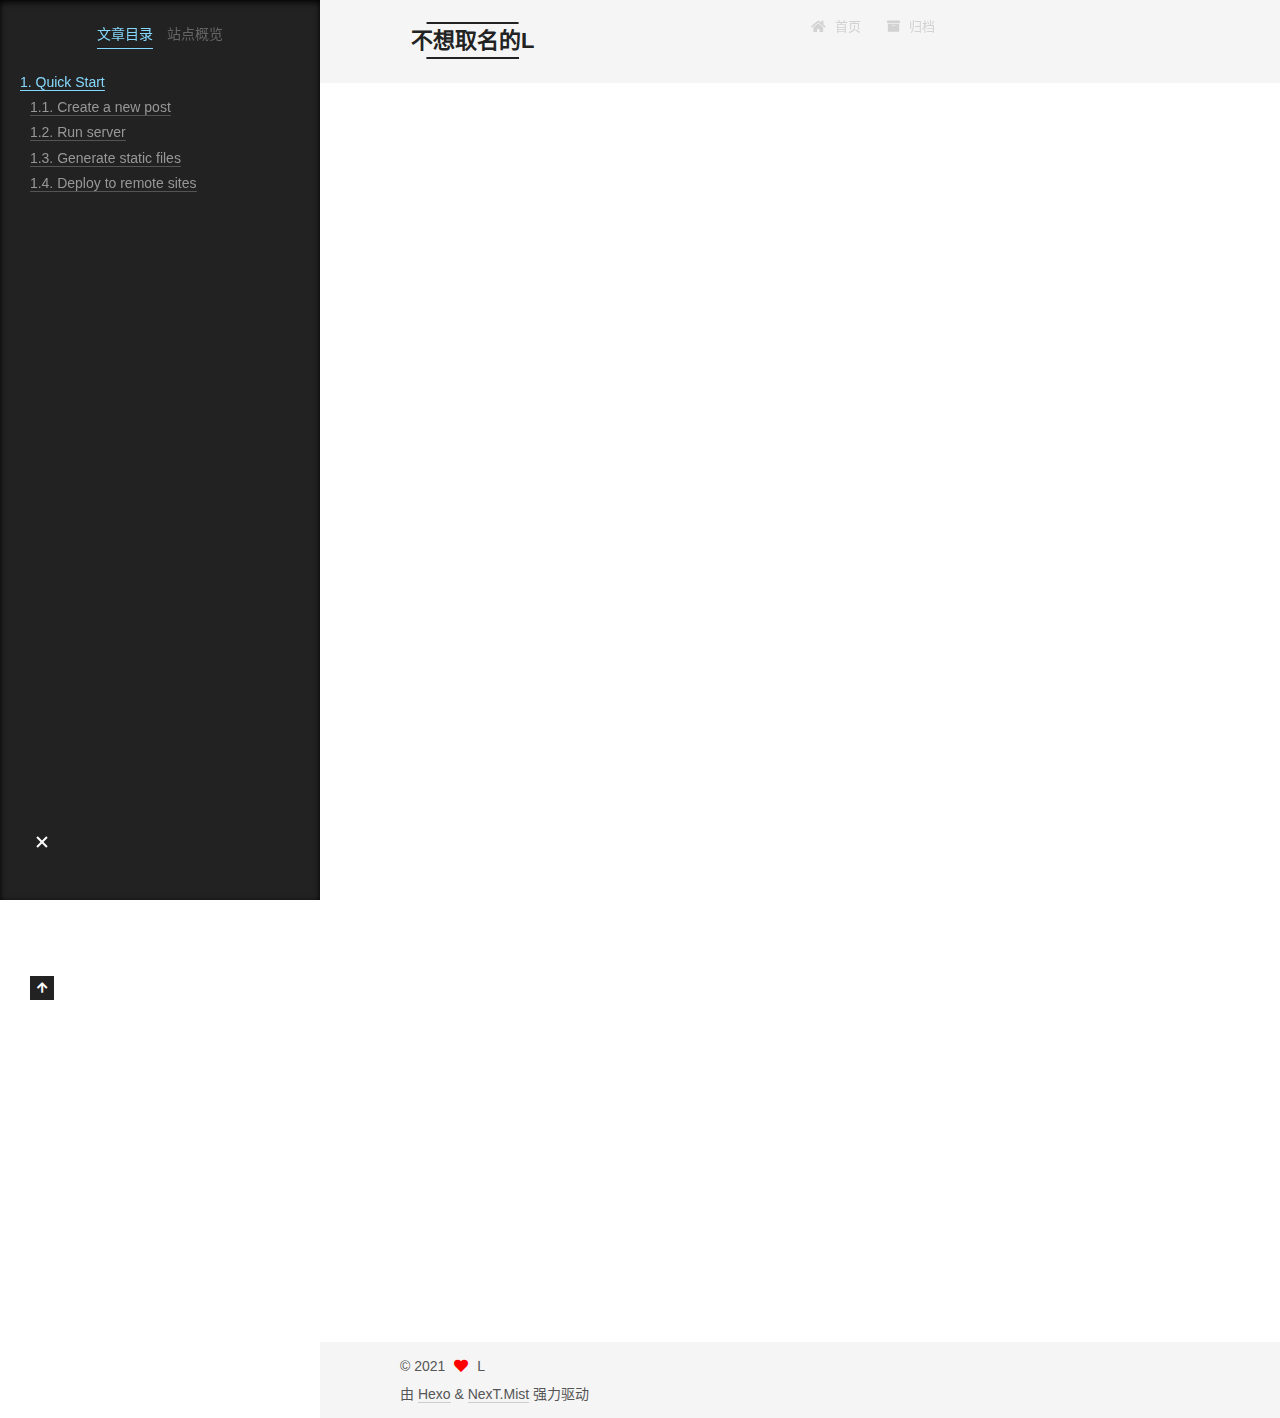
<file: 2021/06/05/hello-world/index.html>
<!DOCTYPE html>
<html lang="zh-CN">
<head>
  <meta charset="UTF-8">
<meta name="viewport" content="width=device-width, initial-scale=1, maximum-scale=2">
<meta name="theme-color" content="#222">
<meta name="generator" content="Hexo 5.4.0">
  <link rel="apple-touch-icon" sizes="180x180" href="/images/apple-touch-icon-next.png">
  <link rel="icon" type="image/png" sizes="32x32" href="/images/favicon-32x32-next.png">
  <link rel="icon" type="image/png" sizes="16x16" href="/images/favicon-16x16-next.png">
  <link rel="mask-icon" href="/images/logo.svg" color="#222">

<link rel="stylesheet" href="/css/main.css">


<link rel="stylesheet" href="/lib/font-awesome/css/all.min.css">

<script id="hexo-configurations">
    var NexT = window.NexT || {};
    var CONFIG = {"hostname":"example.com","root":"/","scheme":"Mist","version":"7.8.0","exturl":false,"sidebar":{"position":"left","display":"post","padding":18,"offset":12,"onmobile":false},"copycode":{"enable":false,"show_result":false,"style":null},"back2top":{"enable":true,"sidebar":false,"scrollpercent":false},"bookmark":{"enable":false,"color":"#222","save":"auto"},"fancybox":false,"mediumzoom":false,"lazyload":false,"pangu":false,"comments":{"style":"tabs","active":null,"storage":true,"lazyload":false,"nav":null},"algolia":{"hits":{"per_page":10},"labels":{"input_placeholder":"Search for Posts","hits_empty":"We didn't find any results for the search: ${query}","hits_stats":"${hits} results found in ${time} ms"}},"localsearch":{"enable":false,"trigger":"auto","top_n_per_article":1,"unescape":false,"preload":false},"motion":{"enable":true,"async":false,"transition":{"post_block":"fadeIn","post_header":"slideDownIn","post_body":"slideDownIn","coll_header":"slideLeftIn","sidebar":"slideUpIn"}}};
  </script>

  <meta name="description" content="Welcome to Hexo! This is your very first post. Check documentation for more info. If you get any problems when using Hexo, you can find the answer in troubleshooting or you can ask me on GitHub. Quick">
<meta property="og:type" content="article">
<meta property="og:title" content="Hello World">
<meta property="og:url" content="http://example.com/2021/06/05/hello-world/index.html">
<meta property="og:site_name" content="不想取名的L">
<meta property="og:description" content="Welcome to Hexo! This is your very first post. Check documentation for more info. If you get any problems when using Hexo, you can find the answer in troubleshooting or you can ask me on GitHub. Quick">
<meta property="og:locale" content="zh_CN">
<meta property="article:published_time" content="2021-06-05T08:52:58.225Z">
<meta property="article:modified_time" content="2021-06-05T08:52:58.225Z">
<meta property="article:author" content="L">
<meta name="twitter:card" content="summary">

<link rel="canonical" href="http://example.com/2021/06/05/hello-world/">


<script id="page-configurations">
  // https://hexo.io/docs/variables.html
  CONFIG.page = {
    sidebar: "",
    isHome : false,
    isPost : true,
    lang   : 'zh-CN'
  };
</script>

  <title>Hello World | 不想取名的L</title>
  






  <noscript>
  <style>
  .use-motion .brand,
  .use-motion .menu-item,
  .sidebar-inner,
  .use-motion .post-block,
  .use-motion .pagination,
  .use-motion .comments,
  .use-motion .post-header,
  .use-motion .post-body,
  .use-motion .collection-header { opacity: initial; }

  .use-motion .site-title,
  .use-motion .site-subtitle {
    opacity: initial;
    top: initial;
  }

  .use-motion .logo-line-before i { left: initial; }
  .use-motion .logo-line-after i { right: initial; }
  </style>
</noscript>

</head>

<body itemscope itemtype="http://schema.org/WebPage">
  <div class="container use-motion">
    <div class="headband"></div>

    <header class="header" itemscope itemtype="http://schema.org/WPHeader">
      <div class="header-inner"><div class="site-brand-container">
  <div class="site-nav-toggle">
    <div class="toggle" aria-label="切换导航栏">
      <span class="toggle-line toggle-line-first"></span>
      <span class="toggle-line toggle-line-middle"></span>
      <span class="toggle-line toggle-line-last"></span>
    </div>
  </div>

  <div class="site-meta">

    <a href="/" class="brand" rel="start">
      <span class="logo-line-before"><i></i></span>
      <h1 class="site-title">不想取名的L</h1>
      <span class="logo-line-after"><i></i></span>
    </a>
  </div>

  <div class="site-nav-right">
    <div class="toggle popup-trigger">
    </div>
  </div>
</div>




<nav class="site-nav">
  <ul id="menu" class="main-menu menu">
        <li class="menu-item menu-item-home">

    <a href="/" rel="section"><i class="fa fa-home fa-fw"></i>首页</a>

  </li>
        <li class="menu-item menu-item-archives">

    <a href="/archives/" rel="section"><i class="fa fa-archive fa-fw"></i>归档</a>

  </li>
  </ul>
</nav>




</div>
    </header>

    
  <div class="back-to-top">
    <i class="fa fa-arrow-up"></i>
    <span>0%</span>
  </div>


    <main class="main">
      <div class="main-inner">
        <div class="content-wrap">
          

          <div class="content post posts-expand">
            

    
  
  
  <article itemscope itemtype="http://schema.org/Article" class="post-block" lang="zh-CN">
    <link itemprop="mainEntityOfPage" href="http://example.com/2021/06/05/hello-world/">

    <span hidden itemprop="author" itemscope itemtype="http://schema.org/Person">
      <meta itemprop="image" content="/images/avatar.gif">
      <meta itemprop="name" content="L">
      <meta itemprop="description" content="">
    </span>

    <span hidden itemprop="publisher" itemscope itemtype="http://schema.org/Organization">
      <meta itemprop="name" content="不想取名的L">
    </span>
      <header class="post-header">
        <h1 class="post-title" itemprop="name headline">
          Hello World
        </h1>

        <div class="post-meta">
            <span class="post-meta-item">
              <span class="post-meta-item-icon">
                <i class="far fa-calendar"></i>
              </span>
              <span class="post-meta-item-text">发表于</span>

              <time title="创建时间：2021-06-05 16:52:58" itemprop="dateCreated datePublished" datetime="2021-06-05T16:52:58+08:00">2021-06-05</time>
            </span>

          

        </div>
      </header>

    
    
    
    <div class="post-body" itemprop="articleBody">

      
        <p>Welcome to <a target="_blank" rel="noopener" href="https://hexo.io/">Hexo</a>! This is your very first post. Check <a target="_blank" rel="noopener" href="https://hexo.io/docs/">documentation</a> for more info. If you get any problems when using Hexo, you can find the answer in <a target="_blank" rel="noopener" href="https://hexo.io/docs/troubleshooting.html">troubleshooting</a> or you can ask me on <a target="_blank" rel="noopener" href="https://github.com/hexojs/hexo/issues">GitHub</a>.</p>
<h2 id="Quick-Start"><a href="#Quick-Start" class="headerlink" title="Quick Start"></a>Quick Start</h2><h3 id="Create-a-new-post"><a href="#Create-a-new-post" class="headerlink" title="Create a new post"></a>Create a new post</h3><figure class="highlight bash"><table><tr><td class="gutter"><pre><span class="line">1</span><br></pre></td><td class="code"><pre><span class="line">$ hexo new <span class="string">&quot;My New Post&quot;</span></span><br></pre></td></tr></table></figure>

<p>More info: <a target="_blank" rel="noopener" href="https://hexo.io/docs/writing.html">Writing</a></p>
<h3 id="Run-server"><a href="#Run-server" class="headerlink" title="Run server"></a>Run server</h3><figure class="highlight bash"><table><tr><td class="gutter"><pre><span class="line">1</span><br></pre></td><td class="code"><pre><span class="line">$ hexo server</span><br></pre></td></tr></table></figure>

<p>More info: <a target="_blank" rel="noopener" href="https://hexo.io/docs/server.html">Server</a></p>
<h3 id="Generate-static-files"><a href="#Generate-static-files" class="headerlink" title="Generate static files"></a>Generate static files</h3><figure class="highlight bash"><table><tr><td class="gutter"><pre><span class="line">1</span><br></pre></td><td class="code"><pre><span class="line">$ hexo generate</span><br></pre></td></tr></table></figure>

<p>More info: <a target="_blank" rel="noopener" href="https://hexo.io/docs/generating.html">Generating</a></p>
<h3 id="Deploy-to-remote-sites"><a href="#Deploy-to-remote-sites" class="headerlink" title="Deploy to remote sites"></a>Deploy to remote sites</h3><figure class="highlight bash"><table><tr><td class="gutter"><pre><span class="line">1</span><br></pre></td><td class="code"><pre><span class="line">$ hexo deploy</span><br></pre></td></tr></table></figure>

<p>More info: <a target="_blank" rel="noopener" href="https://hexo.io/docs/one-command-deployment.html">Deployment</a></p>

    </div>

    
    
    

      <footer class="post-footer">

        


        
    <div class="post-nav">
      <div class="post-nav-item"></div>
      <div class="post-nav-item">
    <a href="/2021/06/05/css%E5%9F%BA%E7%A1%80/" rel="next" title="">
       <i class="fa fa-chevron-right"></i>
    </a></div>
    </div>
      </footer>
    
  </article>
  
  
  



          </div>
          

<script>
  window.addEventListener('tabs:register', () => {
    let { activeClass } = CONFIG.comments;
    if (CONFIG.comments.storage) {
      activeClass = localStorage.getItem('comments_active') || activeClass;
    }
    if (activeClass) {
      let activeTab = document.querySelector(`a[href="#comment-${activeClass}"]`);
      if (activeTab) {
        activeTab.click();
      }
    }
  });
  if (CONFIG.comments.storage) {
    window.addEventListener('tabs:click', event => {
      if (!event.target.matches('.tabs-comment .tab-content .tab-pane')) return;
      let commentClass = event.target.classList[1];
      localStorage.setItem('comments_active', commentClass);
    });
  }
</script>

        </div>
          
  
  <div class="toggle sidebar-toggle">
    <span class="toggle-line toggle-line-first"></span>
    <span class="toggle-line toggle-line-middle"></span>
    <span class="toggle-line toggle-line-last"></span>
  </div>

  <aside class="sidebar">
    <div class="sidebar-inner">

      <ul class="sidebar-nav motion-element">
        <li class="sidebar-nav-toc">
          文章目录
        </li>
        <li class="sidebar-nav-overview">
          站点概览
        </li>
      </ul>

      <!--noindex-->
      <div class="post-toc-wrap sidebar-panel">
          <div class="post-toc motion-element"><ol class="nav"><li class="nav-item nav-level-2"><a class="nav-link" href="#Quick-Start"><span class="nav-number">1.</span> <span class="nav-text">Quick Start</span></a><ol class="nav-child"><li class="nav-item nav-level-3"><a class="nav-link" href="#Create-a-new-post"><span class="nav-number">1.1.</span> <span class="nav-text">Create a new post</span></a></li><li class="nav-item nav-level-3"><a class="nav-link" href="#Run-server"><span class="nav-number">1.2.</span> <span class="nav-text">Run server</span></a></li><li class="nav-item nav-level-3"><a class="nav-link" href="#Generate-static-files"><span class="nav-number">1.3.</span> <span class="nav-text">Generate static files</span></a></li><li class="nav-item nav-level-3"><a class="nav-link" href="#Deploy-to-remote-sites"><span class="nav-number">1.4.</span> <span class="nav-text">Deploy to remote sites</span></a></li></ol></li></ol></div>
      </div>
      <!--/noindex-->

      <div class="site-overview-wrap sidebar-panel">
        <div class="site-author motion-element" itemprop="author" itemscope itemtype="http://schema.org/Person">
  <p class="site-author-name" itemprop="name">L</p>
  <div class="site-description" itemprop="description"></div>
</div>
<div class="site-state-wrap motion-element">
  <nav class="site-state">
      <div class="site-state-item site-state-posts">
          <a href="/archives/">
        
          <span class="site-state-item-count">4</span>
          <span class="site-state-item-name">日志</span>
        </a>
      </div>
  </nav>
</div>



      </div>

    </div>
  </aside>
  <div id="sidebar-dimmer"></div>


      </div>
    </main>

    <footer class="footer">
      <div class="footer-inner">
        

        

<div class="copyright">
  
  &copy; 
  <span itemprop="copyrightYear">2021</span>
  <span class="with-love">
    <i class="fa fa-heart"></i>
  </span>
  <span class="author" itemprop="copyrightHolder">L</span>
</div>
  <div class="powered-by">由 <a href="https://hexo.io/" class="theme-link" rel="noopener" target="_blank">Hexo</a> & <a href="https://mist.theme-next.org/" class="theme-link" rel="noopener" target="_blank">NexT.Mist</a> 强力驱动
  </div>

        








      </div>
    </footer>
  </div>

  
  <script src="/lib/anime.min.js"></script>
  <script src="/lib/velocity/velocity.min.js"></script>
  <script src="/lib/velocity/velocity.ui.min.js"></script>

<script src="/js/utils.js"></script>

<script src="/js/motion.js"></script>


<script src="/js/schemes/muse.js"></script>


<script src="/js/next-boot.js"></script>




  















  

  

</body>
</html>
</file>
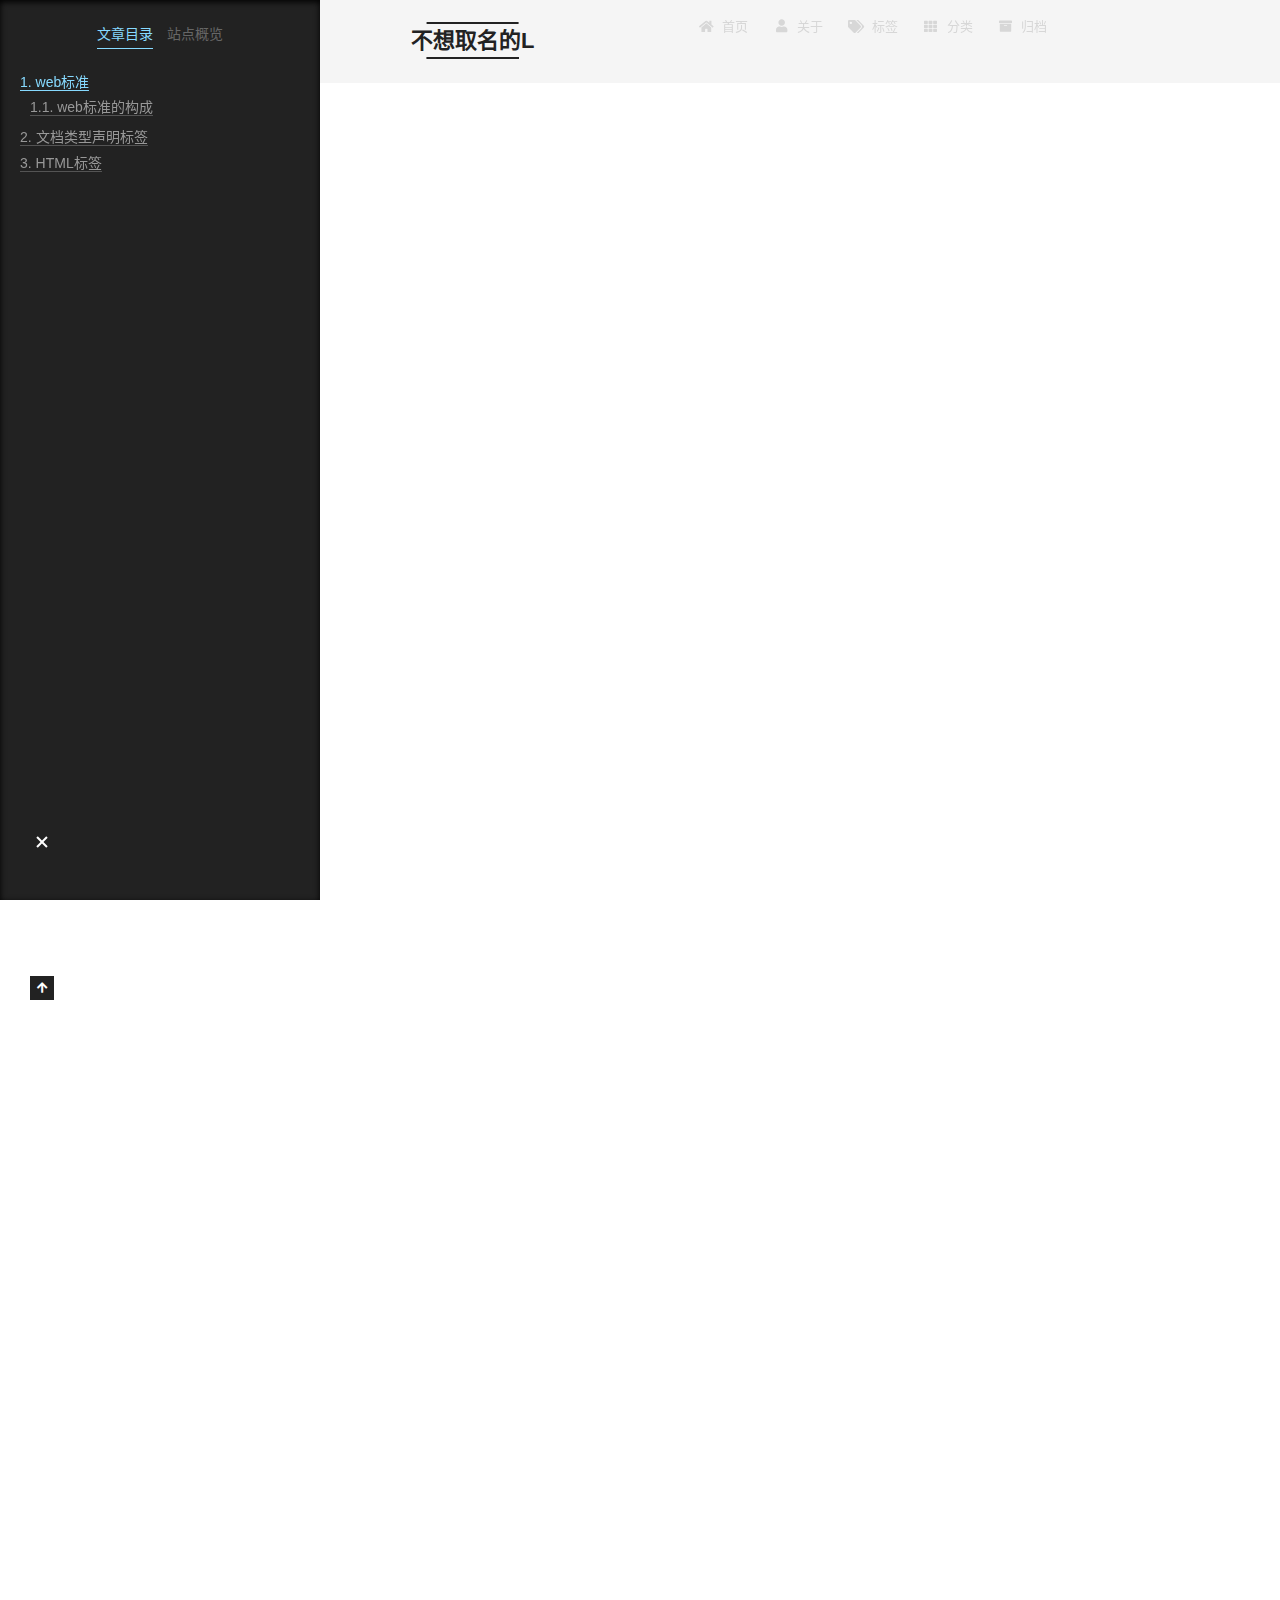
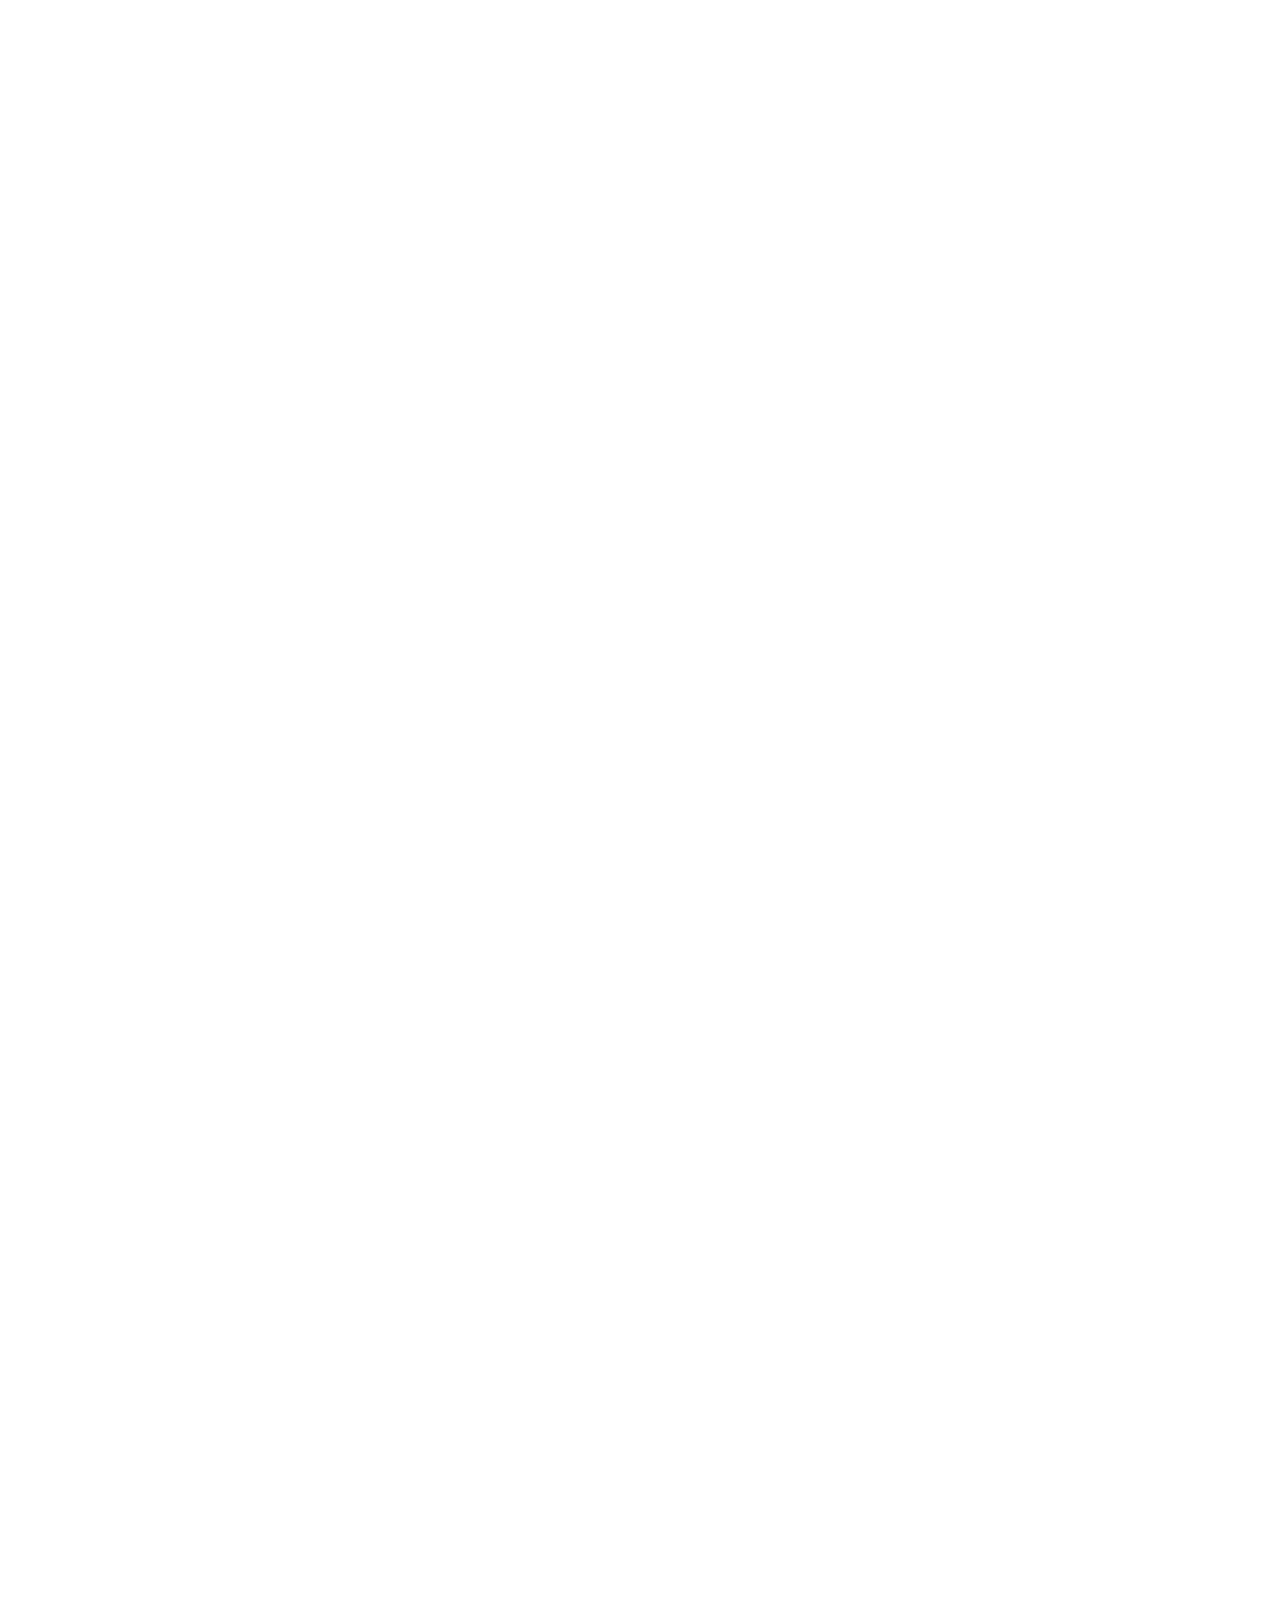
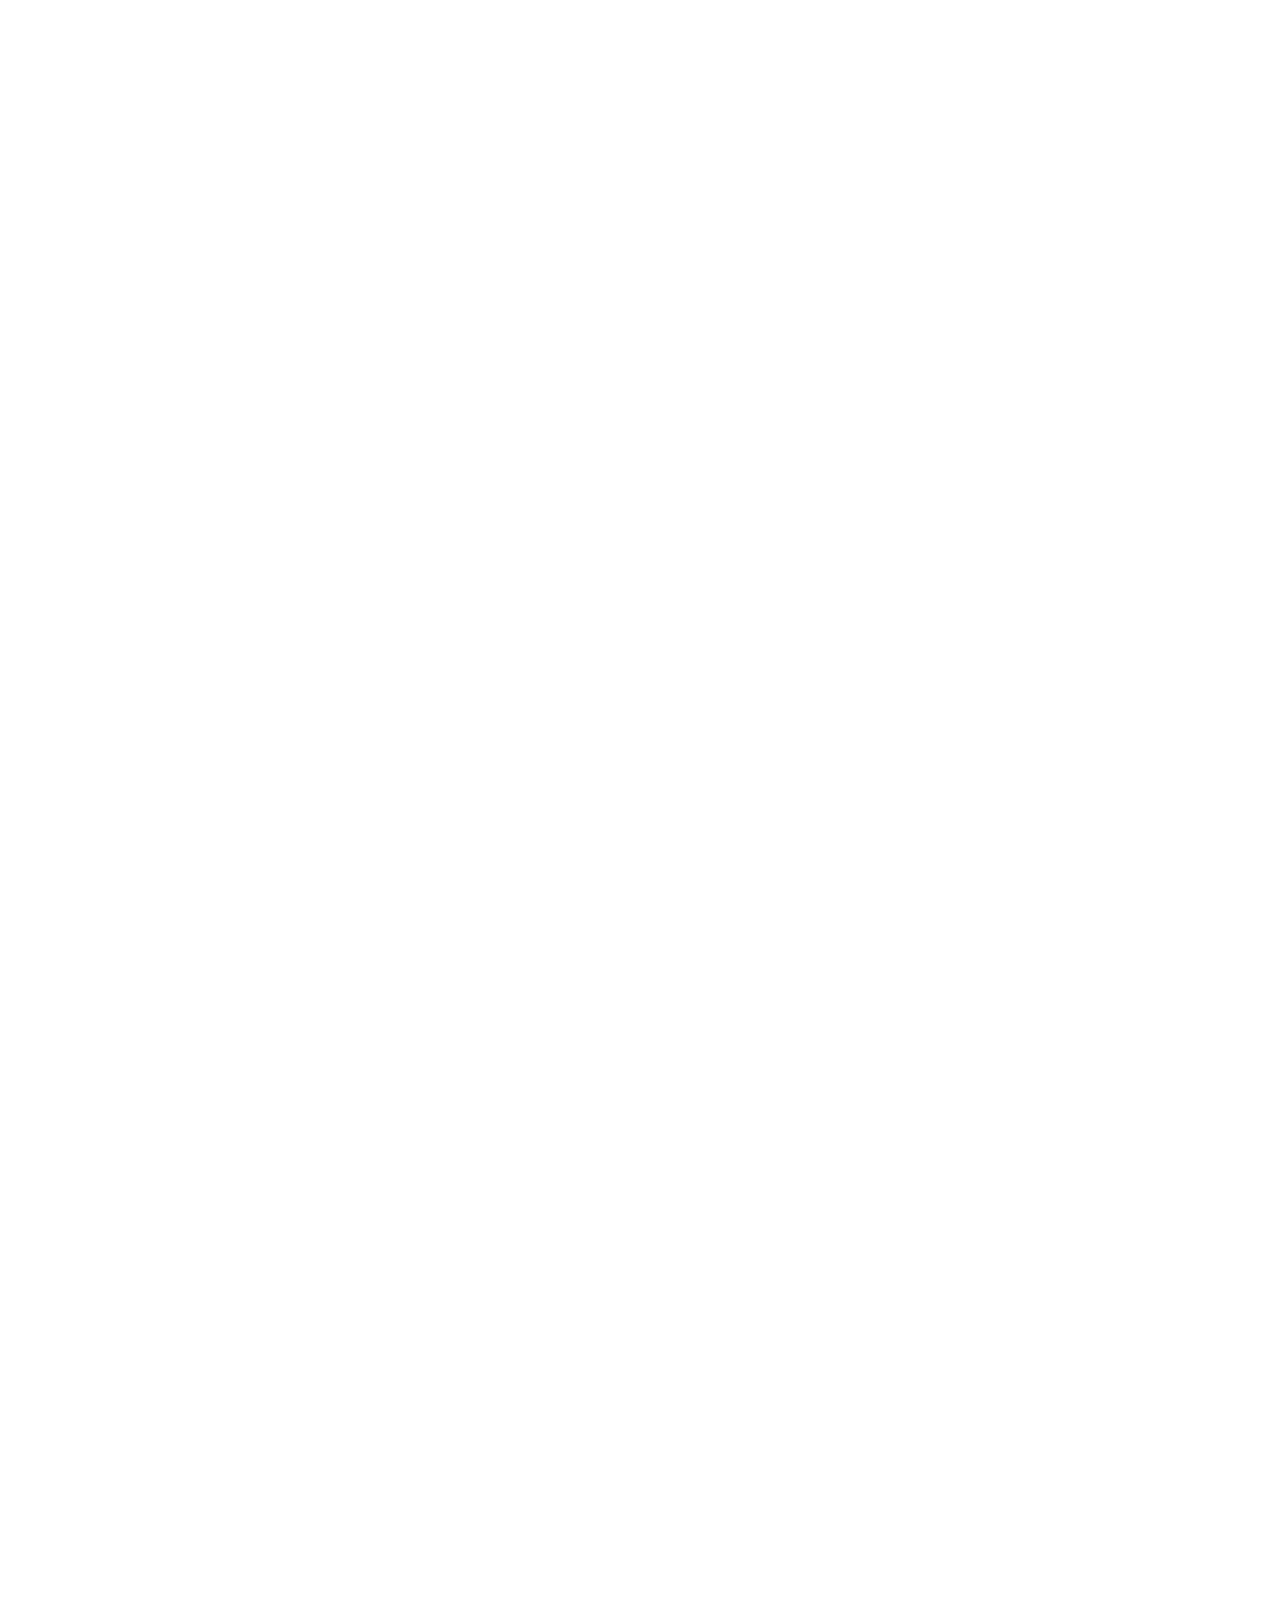
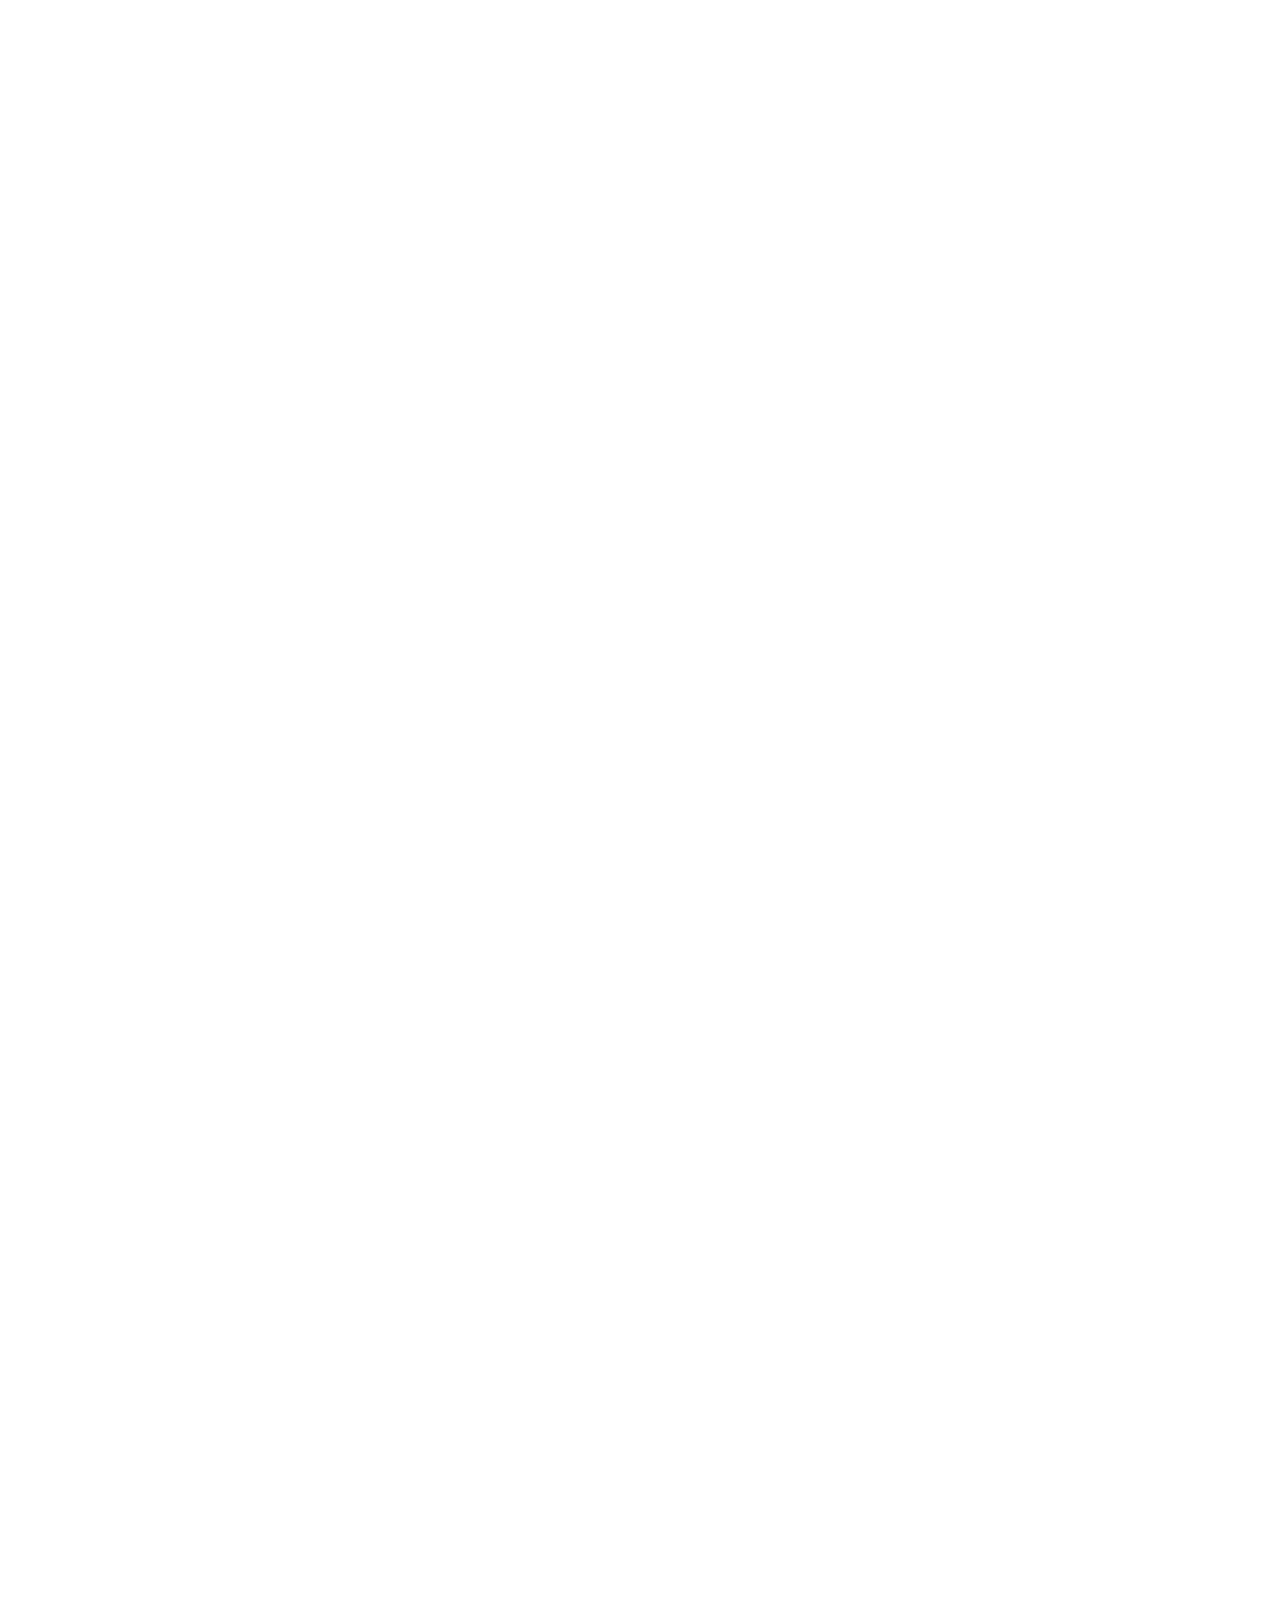
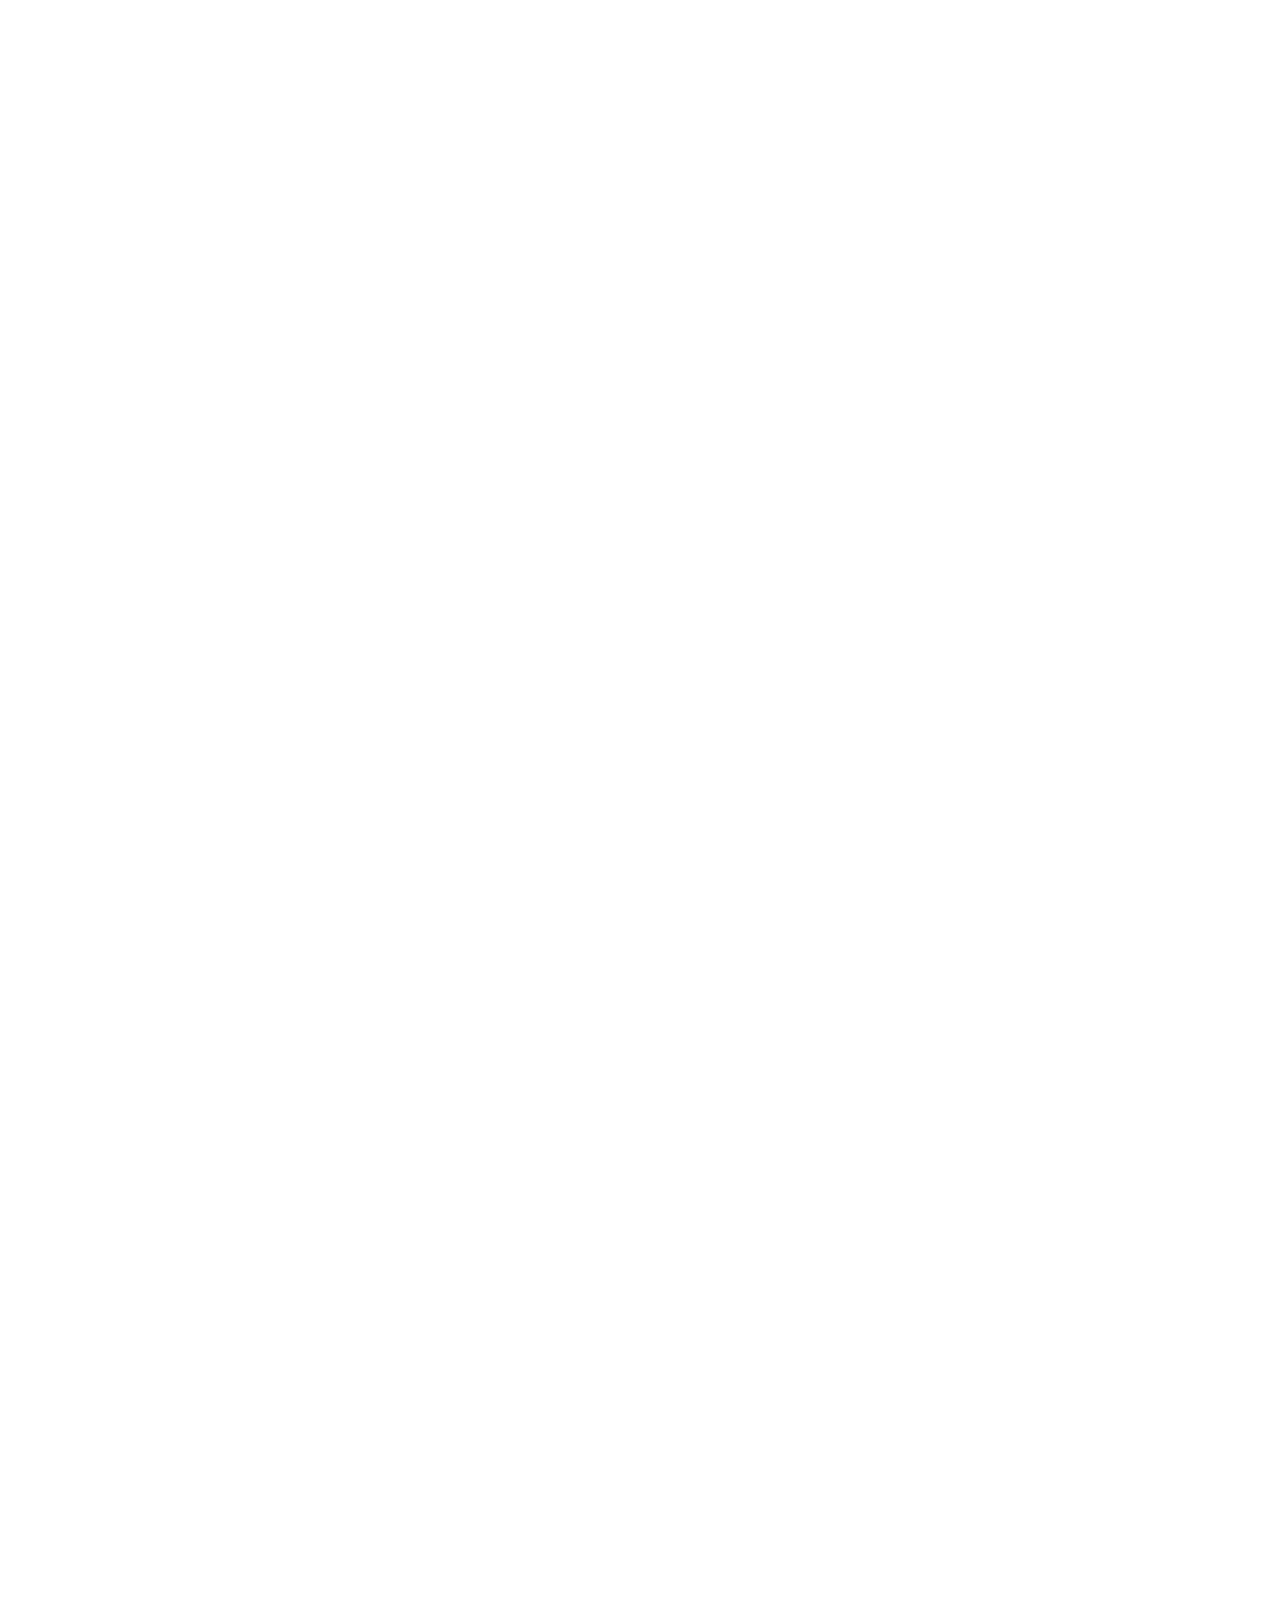
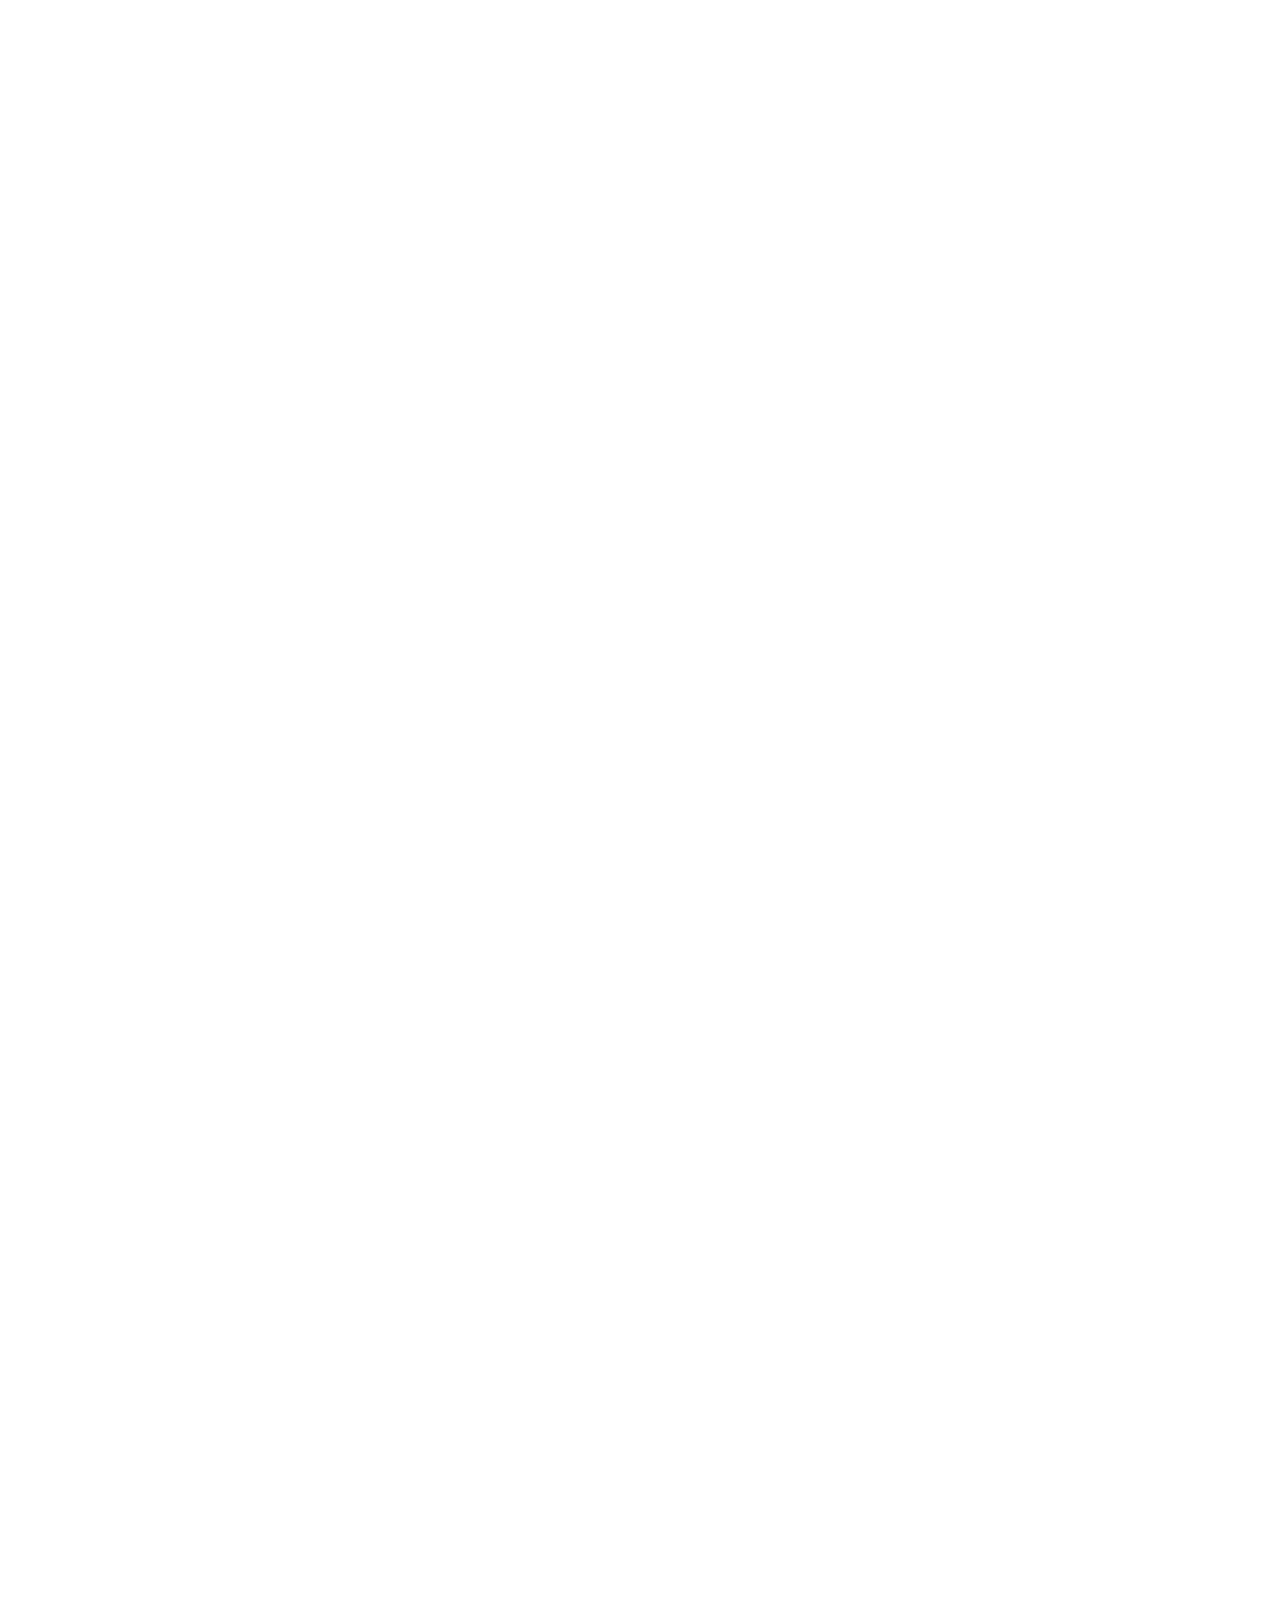
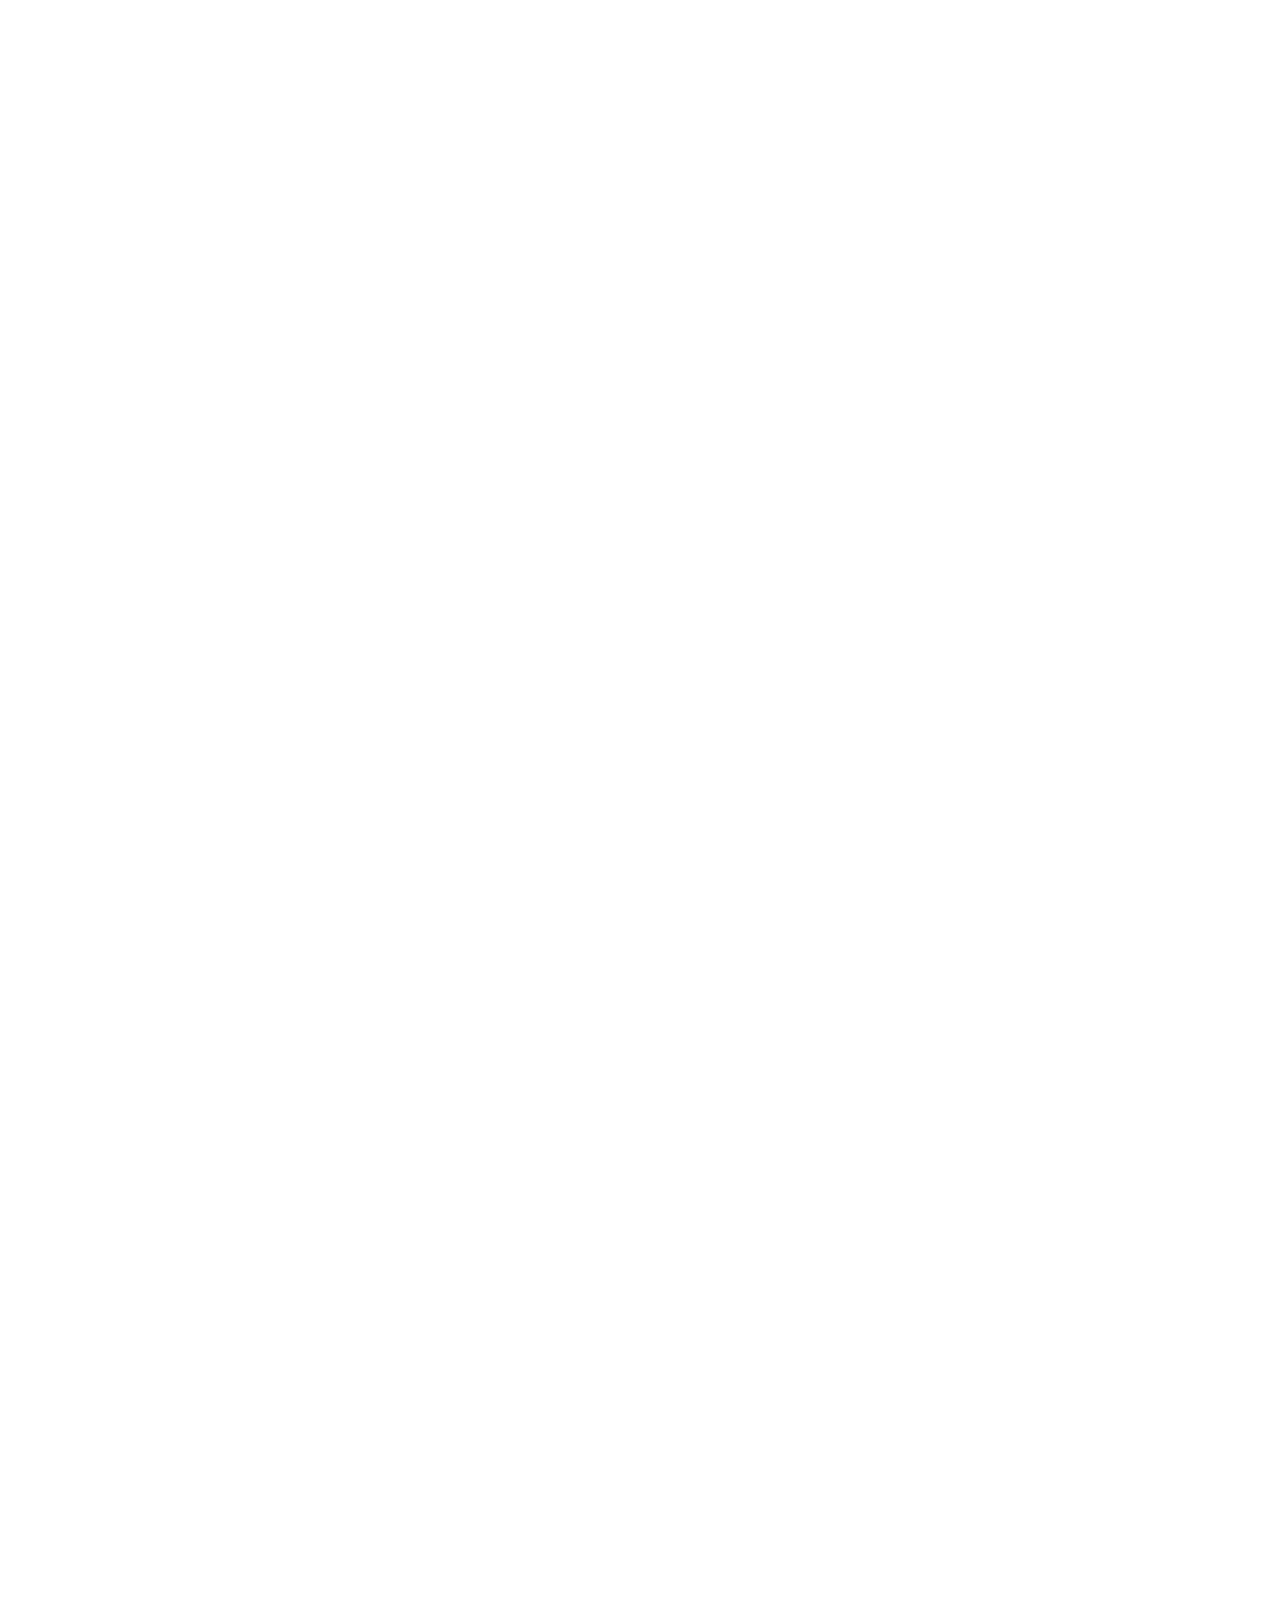
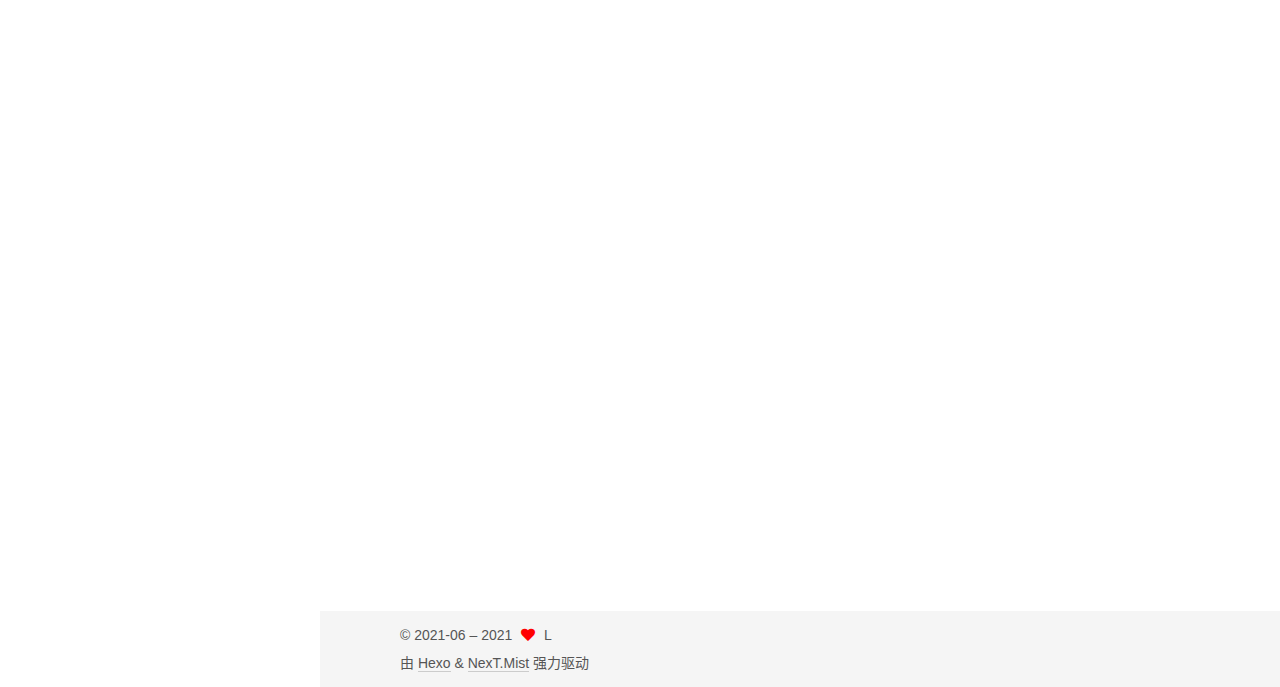
<file: 2021/06/05/html基础/index.html>
<!DOCTYPE html>
<html lang="zh-CN">
<head>
  <meta charset="UTF-8">
<meta name="viewport" content="width=device-width, initial-scale=1, maximum-scale=2">
<meta name="theme-color" content="#222">
<meta name="generator" content="Hexo 5.4.0">
  <link rel="apple-touch-icon" sizes="180x180" href="/images/apple-touch-icon-next.png">
  <link rel="icon" type="image/png" sizes="32x32" href="/images/favicon-32x32-next.png">
  <link rel="icon" type="image/png" sizes="16x16" href="/images/favicon-16x16-next.png">
  <link rel="mask-icon" href="/images/logo.svg" color="#222">

<link rel="stylesheet" href="/css/main.css">


<link rel="stylesheet" href="/lib/font-awesome/css/all.min.css">

<script id="hexo-configurations">
    var NexT = window.NexT || {};
    var CONFIG = {"hostname":"example.com","root":"/","scheme":"Mist","version":"7.8.0","exturl":false,"sidebar":{"position":"left","display":"post","padding":18,"offset":12,"onmobile":false},"copycode":{"enable":false,"show_result":false,"style":null},"back2top":{"enable":true,"sidebar":false,"scrollpercent":false},"bookmark":{"enable":false,"color":"#222","save":"auto"},"fancybox":false,"mediumzoom":false,"lazyload":false,"pangu":false,"comments":{"style":"tabs","active":null,"storage":true,"lazyload":false,"nav":null},"algolia":{"hits":{"per_page":10},"labels":{"input_placeholder":"Search for Posts","hits_empty":"We didn't find any results for the search: ${query}","hits_stats":"${hits} results found in ${time} ms"}},"localsearch":{"enable":false,"trigger":"auto","top_n_per_article":1,"unescape":false,"preload":false},"motion":{"enable":true,"async":false,"transition":{"post_block":"fadeIn","post_header":"slideDownIn","post_body":"slideDownIn","coll_header":"slideLeftIn","sidebar":"slideUpIn"}}};
  </script>

  <meta name="description" content="web标准">
<meta property="og:type" content="article">
<meta property="og:title" content="Html基础">
<meta property="og:url" content="http://example.com/2021/06/05/html%E5%9F%BA%E7%A1%80/index.html">
<meta property="og:site_name" content="不想取名的L">
<meta property="og:description" content="web标准">
<meta property="og:locale" content="zh_CN">
<meta property="article:published_time" content="2021-06-05T10:11:57.612Z">
<meta property="article:modified_time" content="2021-06-06T04:39:37.185Z">
<meta property="article:author" content="L">
<meta name="twitter:card" content="summary">

<link rel="canonical" href="http://example.com/2021/06/05/html%E5%9F%BA%E7%A1%80/">


<script id="page-configurations">
  // https://hexo.io/docs/variables.html
  CONFIG.page = {
    sidebar: "",
    isHome : false,
    isPost : true,
    lang   : 'zh-CN'
  };
</script>

  <title>Html基础 | 不想取名的L</title>
  






  <noscript>
  <style>
  .use-motion .brand,
  .use-motion .menu-item,
  .sidebar-inner,
  .use-motion .post-block,
  .use-motion .pagination,
  .use-motion .comments,
  .use-motion .post-header,
  .use-motion .post-body,
  .use-motion .collection-header { opacity: initial; }

  .use-motion .site-title,
  .use-motion .site-subtitle {
    opacity: initial;
    top: initial;
  }

  .use-motion .logo-line-before i { left: initial; }
  .use-motion .logo-line-after i { right: initial; }
  </style>
</noscript>

</head>

<body itemscope itemtype="http://schema.org/WebPage">
  <div class="container use-motion">
    <div class="headband"></div>

    <header class="header" itemscope itemtype="http://schema.org/WPHeader">
      <div class="header-inner"><div class="site-brand-container">
  <div class="site-nav-toggle">
    <div class="toggle" aria-label="切换导航栏">
      <span class="toggle-line toggle-line-first"></span>
      <span class="toggle-line toggle-line-middle"></span>
      <span class="toggle-line toggle-line-last"></span>
    </div>
  </div>

  <div class="site-meta">

    <a href="/" class="brand" rel="start">
      <span class="logo-line-before"><i></i></span>
      <h1 class="site-title">不想取名的L</h1>
      <span class="logo-line-after"><i></i></span>
    </a>
  </div>

  <div class="site-nav-right">
    <div class="toggle popup-trigger">
    </div>
  </div>
</div>




<nav class="site-nav">
  <ul id="menu" class="main-menu menu">
        <li class="menu-item menu-item-home">

    <a href="/" rel="section"><i class="fa fa-home fa-fw"></i>首页</a>

  </li>
        <li class="menu-item menu-item-about">

    <a href="/about/" rel="section"><i class="fa fa-user fa-fw"></i>关于</a>

  </li>
        <li class="menu-item menu-item-tags">

    <a href="/tags/" rel="section"><i class="fa fa-tags fa-fw"></i>标签</a>

  </li>
        <li class="menu-item menu-item-categories">

    <a href="/categories/" rel="section"><i class="fa fa-th fa-fw"></i>分类</a>

  </li>
        <li class="menu-item menu-item-archives">

    <a href="/archives/" rel="section"><i class="fa fa-archive fa-fw"></i>归档</a>

  </li>
  </ul>
</nav>




</div>
    </header>

    
  <div class="back-to-top">
    <i class="fa fa-arrow-up"></i>
    <span>0%</span>
  </div>


    <main class="main">
      <div class="main-inner">
        <div class="content-wrap">
          

          <div class="content post posts-expand">
            

    
  
  
  <article itemscope itemtype="http://schema.org/Article" class="post-block" lang="zh-CN">
    <link itemprop="mainEntityOfPage" href="http://example.com/2021/06/05/html%E5%9F%BA%E7%A1%80/">

    <span hidden itemprop="author" itemscope itemtype="http://schema.org/Person">
      <meta itemprop="image" content="/images/avatar.png">
      <meta itemprop="name" content="L">
      <meta itemprop="description" content="">
    </span>

    <span hidden itemprop="publisher" itemscope itemtype="http://schema.org/Organization">
      <meta itemprop="name" content="不想取名的L">
    </span>
      <header class="post-header">
        <h1 class="post-title" itemprop="name headline">
          Html基础
        </h1>

        <div class="post-meta">
            <span class="post-meta-item">
              <span class="post-meta-item-icon">
                <i class="far fa-calendar"></i>
              </span>
              <span class="post-meta-item-text">发表于</span>

              <time title="创建时间：2021-06-05 18:11:57" itemprop="dateCreated datePublished" datetime="2021-06-05T18:11:57+08:00">2021-06-05</time>
            </span>
              <span class="post-meta-item">
                <span class="post-meta-item-icon">
                  <i class="far fa-calendar-check"></i>
                </span>
                <span class="post-meta-item-text">更新于</span>
                <time title="修改时间：2021-06-06 12:39:37" itemprop="dateModified" datetime="2021-06-06T12:39:37+08:00">2021-06-06</time>
              </span>

          

        </div>
      </header>

    
    
    
    <div class="post-body" itemprop="articleBody">

      
        <h2 id="web标准"><a href="#web标准" class="headerlink" title="web标准"></a>web标准</h2><span id="more"></span>

<h3 id="web标准的构成"><a href="#web标准的构成" class="headerlink" title="web标准的构成"></a>web标准的构成</h3><p>包括结构，表现和行为三个方面</p>
<p>结构   用于对网页元素进行整理和分类（HTML）</p>
<p>表现   用于设置网页元素的版式、颜色、大小等外观样式（CSS）</p>
<p>行为   指网页模型的定义及交互的编写（JavaScript）</p>
<h2 id="文档类型声明标签"><a href="#文档类型声明标签" class="headerlink" title="文档类型声明标签"></a>文档类型声明标签</h2><p>&lt;!DOCTYPE &gt;  声明使用哪种HTML版本</p>
<p>该声明位于文档的最开头</p>
<p>该声明不属于HTML标签中的一部分</p>
<h2 id="HTML标签"><a href="#HTML标签" class="headerlink" title="HTML标签"></a>HTML标签</h2><h3 id="1-1-概述"><a href="#1-1-概述" class="headerlink" title="1.1 概述"></a>1.1 概述</h3><p>HTML标签是由&lt;&gt;包括的关键词</p>
<p>HTML标签通常成对出现</p>
<p>&lt;html&gt;开始标签</p>
<p>&lt;/html&gt;结束标签</p>
<p>有些特殊的标签为单标签，例&lt;br/&gt;</p>
<h3 id="1-2-标签关系"><a href="#1-2-标签关系" class="headerlink" title="1.2 标签关系"></a>1.2 标签关系</h3><p>双标签关系可以分为两类：包含关系和并列关系</p>
<h3 id="1-3-基本结构标签"><a href="#1-3-基本结构标签" class="headerlink" title="1.3 基本结构标签"></a>1.3 基本结构标签</h3><table>
<thead>
<tr>
<th>标签名</th>
<th>定义</th>
<th>说明</th>
</tr>
</thead>
<tbody><tr>
<td>&lt;html&gt;&lt;/html&gt;</td>
<td>HTML标签</td>
<td>页面中最大的标签，称为根标签</td>
</tr>
<tr>
<td>&lt;head&gt;&lt;/head&gt;</td>
<td>文档的头部</td>
<td>head标签中必须设置的标签为title</td>
</tr>
<tr>
<td>&lt;title&gt;&lt;/title&gt;</td>
<td>文档的标题</td>
<td>页面的网页标题</td>
</tr>
<tr>
<td>&lt;body&gt;&lt;/body&gt;</td>
<td>文档的主体</td>
<td>元素包含文档的所有内容，页面内容基本放在body中</td>
</tr>
</tbody></table>
<h3 id="1-4-lang语言种类"><a href="#1-4-lang语言种类" class="headerlink" title="1.4 lang语言种类"></a>1.4 lang语言种类</h3><p>用来定义当前文档显示的语言</p>
<p>en 定义语言为英语</p>
<p>zh-CN 定义语言为中文</p>
<h3 id="1-5-字符集"><a href="#1-5-字符集" class="headerlink" title="1.5  字符集"></a>1.5  字符集</h3><p>在&lt;head&gt;标签内，通过&lt;meta&gt;标签的charset属性来规定HTML文档的字符编码。</p>
<figure class="highlight plaintext"><table><tr><td class="gutter"><pre><span class="line">1</span><br></pre></td><td class="code"><pre><span class="line">&lt;meta charset=&quot;UTF-8&quot;&gt;</span><br></pre></td></tr></table></figure>

<h3 id="1-6-标题标签"><a href="#1-6-标题标签" class="headerlink" title="1.6 标题标签"></a>1.6 标题标签</h3><p>HTML提供了6个等级的网页标题，即&lt;h1&gt;-&lt;h6&gt;。</p>
<p>标题文字加粗，一行显示。</p>
<h3 id="1-7-段落和换行标签"><a href="#1-7-段落和换行标签" class="headerlink" title="1.7 段落和换行标签"></a>1.7 段落和换行标签</h3><p>&lt;p&gt;标签用于定义段落。</p>
<p>段落与段落中间保有空隙。</p>
<p>&lt;br /&gt; 换行标签（单标签）。</p>
<h3 id="1-8-文本格式化标签"><a href="#1-8-文本格式化标签" class="headerlink" title="1.8 文本格式化标签"></a>1.8 文本格式化标签</h3><table>
<thead>
<tr>
<th>语义</th>
<th>标签</th>
</tr>
</thead>
<tbody><tr>
<td>加粗</td>
<td>&lt;strong&gt;或者&lt;b&gt;</td>
</tr>
<tr>
<td>倾斜</td>
<td>&lt;em&gt;或者&lt;i&gt;</td>
</tr>
<tr>
<td>删除线</td>
<td>&lt;del&gt;或者&lt;s&gt;</td>
</tr>
<tr>
<td>下划线</td>
<td>&lt;ins&gt;或者&lt;u&gt;</td>
</tr>
</tbody></table>
<h3 id="1-9-lt-div-gt-和-lt-span-gt-标签"><a href="#1-9-lt-div-gt-和-lt-span-gt-标签" class="headerlink" title="1.9 &lt;div&gt;和&lt;span&gt;标签"></a>1.9 &lt;div&gt;和&lt;span&gt;标签</h3><p>无语义，作为一个盒子，用来装内容的。</p>
<p>&lt;div&gt;标签用来布局，但一行只能放一个，大盒子。</p>
<p>&lt;span&gt;标签用来布局，一行上可以放多个，小盒子。</p>
<h3 id="2-0-图像标签"><a href="#2-0-图像标签" class="headerlink" title="2.0 图像标签"></a>2.0 图像标签</h3><p>&lt;img&gt;标签用于定义HTML页面中的图像。（单标签）</p>
<figure class="highlight plaintext"><table><tr><td class="gutter"><pre><span class="line">1</span><br></pre></td><td class="code"><pre><span class="line">&lt;img src=&quot;图像的URL&quot;/&gt;</span><br></pre></td></tr></table></figure>

<h4 id="图像标签的属性"><a href="#图像标签的属性" class="headerlink" title="图像标签的属性"></a>图像标签的属性</h4><table>
<thead>
<tr>
<th>属性</th>
<th>属性值</th>
<th>说明</th>
</tr>
</thead>
<tbody><tr>
<td>src</td>
<td>图片路径</td>
<td>必须属性</td>
</tr>
<tr>
<td>alt</td>
<td>文本</td>
<td>替换文本，图像不能显示时用文字替代</td>
</tr>
<tr>
<td>title</td>
<td>文本</td>
<td>提示文本，鼠标放到图像上，显示的文字</td>
</tr>
<tr>
<td>width</td>
<td>像素</td>
<td>设置图像的宽度</td>
</tr>
<tr>
<td>height</td>
<td>像素</td>
<td>设置图像的高度</td>
</tr>
<tr>
<td>border</td>
<td>像素</td>
<td>设置图像的边框粗细</td>
</tr>
</tbody></table>
<p>ps：修改高宽时，只修改一个值，另一个值会等比例缩放。</p>
<h3 id="2-1-相对路径和绝对路径"><a href="#2-1-相对路径和绝对路径" class="headerlink" title="2.1 相对路径和绝对路径"></a>2.1 相对路径和绝对路径</h3><p>相对路径：以引用文件所在位置为参考基础，而建立出的目录路径。</p>
<p>以图片相对于HTML页面的位置为例</p>
<table>
<thead>
<tr>
<th>相对路径分类</th>
<th>符号</th>
<th>说明</th>
</tr>
</thead>
<tbody><tr>
<td>同一级路径</td>
<td></td>
<td>图像文件位于HTML文件同一级 如&lt;img src=”pic.jpg” /&gt;</td>
</tr>
<tr>
<td>下一级路径</td>
<td>/</td>
<td>图像文件位于HTML文件下一级 如&lt;img src=”images/pic.jpg” /&gt;</td>
</tr>
<tr>
<td>上一级路径</td>
<td>../</td>
<td>图像文件位于HTML文件同一级 如&lt;img src=”../pic.jpg” /&gt;</td>
</tr>
</tbody></table>
<p>绝对路径：是指目录下的绝对位置，直接到达目标位置，通常是从盘符开始的路径。</p>
<h3 id="2-2-超链接标签"><a href="#2-2-超链接标签" class="headerlink" title="2.2 超链接标签"></a>2.2 超链接标签</h3><p>&lt;a&gt;标签用于定义超链接，作用是从一个页面链接到另一个页面。</p>
<h4 id="链接的语法格式"><a href="#链接的语法格式" class="headerlink" title="链接的语法格式"></a>链接的语法格式</h4><figure class="highlight plaintext"><table><tr><td class="gutter"><pre><span class="line">1</span><br></pre></td><td class="code"><pre><span class="line">&lt;a href=&quot;跳转目标&quot; target=&quot;目标窗口的弹出方式&quot;&gt;文本或图像&lt;/a&gt;</span><br></pre></td></tr></table></figure>

<table>
<thead>
<tr>
<th>属性</th>
<th>作用</th>
</tr>
</thead>
<tbody><tr>
<td>href</td>
<td>用于指定链接目标的URL地址（必须属性）当标签应用href属性时，它就具有了超链接的功能</td>
</tr>
<tr>
<td>target</td>
<td>用于指定链接页面的打开方式，其中_self为默认值(当前窗口打开页面)，_blank为在新窗口中打开方式</td>
</tr>
</tbody></table>
<h4 id="链接分类"><a href="#链接分类" class="headerlink" title="链接分类"></a>链接分类</h4><ol>
<li><p>外部链接 </p>
<figure class="highlight plaintext"><table><tr><td class="gutter"><pre><span class="line">1</span><br></pre></td><td class="code"><pre><span class="line">&lt;a href=&quot;http://www.baidu.com&quot;&gt; 百度&lt;/a&gt;</span><br></pre></td></tr></table></figure></li>
<li><p>内部链接</p>
<p>网站内部页面之间的相互链接，直接链接内部页面名称即可</p>
<figure class="highlight plaintext"><table><tr><td class="gutter"><pre><span class="line">1</span><br></pre></td><td class="code"><pre><span class="line">&lt;a href=&quot;index.html&quot;&gt; 首页&lt;/a&gt;</span><br></pre></td></tr></table></figure></li>
<li><p> 空连接</p>
</li>
</ol>
<p>   无确定的链接目标</p>
   <figure class="highlight plaintext"><table><tr><td class="gutter"><pre><span class="line">1</span><br></pre></td><td class="code"><pre><span class="line">&lt;a href=&quot;#&quot;&gt; 首页&lt;/a&gt;</span><br></pre></td></tr></table></figure>

<ol start="4">
<li> 下载链接</li>
</ol>
<p>   当href中的地址是一个文件或者压缩包，则会下载这个文件。</p>
<ol start="5">
<li><p>网页元素链接</p>
<p>网页中的各种网页元素，如文本、图像、表格、音频、视频等都可以添加超链接。</p>
</li>
<li><p>锚点链接</p>
<p>快速定位到页面的某个位置</p>
<ul>
<li><p>在链接文本的href属性中，设置属性值为#名字的形式</p>
<figure class="highlight plaintext"><table><tr><td class="gutter"><pre><span class="line">1</span><br></pre></td><td class="code"><pre><span class="line">&lt;a href=&quot;#two&quot;&gt; 文字&lt;/a&gt;</span><br></pre></td></tr></table></figure></li>
<li><p>找到目标位置标签，里面添加一个id属性为刚才的名字</p>
<figure class="highlight plaintext"><table><tr><td class="gutter"><pre><span class="line">1</span><br></pre></td><td class="code"><pre><span class="line">&lt;h3 id=&quot;two&quot;&gt; 文字介绍&lt;/a&gt;</span><br></pre></td></tr></table></figure></li>
</ul>
</li>
</ol>
<h3 id="2-3-注释标签与特殊字符"><a href="#2-3-注释标签与特殊字符" class="headerlink" title="2.3 注释标签与特殊字符"></a>2.3 注释标签与特殊字符</h3><p> 注释:</p>
<p>&lt;!–   注释语句       –&gt;   快捷键：ctrl +/</p>
<p>特殊字符</p>
<p>HTML中，一些特殊的符号很难或者不方便直接使用，用下面的字符来替代。</p>
<table>
<thead>
<tr>
<th>特殊字符</th>
<th>描述</th>
<th>字符代码</th>
</tr>
</thead>
<tbody><tr>
<td></td>
<td>空格符</td>
<td>&amp;nbsp；</td>
</tr>
<tr>
<td>&lt;</td>
<td>小于号</td>
<td>&amp;lt；</td>
</tr>
<tr>
<td>&gt;</td>
<td>大于号</td>
<td>&amp;gt；</td>
</tr>
<tr>
<td>&amp;</td>
<td>和号</td>
<td>&amp;amp；</td>
</tr>
<tr>
<td>￥</td>
<td>人民币</td>
<td>&amp;yen；</td>
</tr>
<tr>
<td>©</td>
<td>版权</td>
<td>&amp;copy；</td>
</tr>
<tr>
<td>℃</td>
<td>摄氏度</td>
<td>&amp;deg；</td>
</tr>
<tr>
<td>±</td>
<td>正负号</td>
<td>&amp;plusmn；</td>
</tr>
<tr>
<td>X</td>
<td>乘号</td>
<td>&amp;times；</td>
</tr>
<tr>
<td>➗</td>
<td>除号</td>
<td>&amp;divide；</td>
</tr>
<tr>
<td>^2^</td>
<td>平方2</td>
<td>&amp;sup2；</td>
</tr>
</tbody></table>
<h3 id="2-4-表格标签"><a href="#2-4-表格标签" class="headerlink" title="2.4 表格标签"></a>2.4 表格标签</h3><h4 id="表格基本语法"><a href="#表格基本语法" class="headerlink" title="表格基本语法"></a>表格基本语法</h4><p>&lt;table&gt;&lt;/table&gt;用于定义表格的标签</p>
<p>&lt;tr&gt;&lt;/tr&gt;标签用于定义表格中的行，嵌套在&lt;table&gt;&lt;/table&gt;中</p>
<p>&lt;td&gt;&lt;/td&gt;用于定义表格中的单元格，嵌套在&lt;tr&gt;&lt;/tr&gt;中</p>
<p>&lt;th&gt;&lt;/th&gt;用于定义表格的第一行或第一列，文本加粗居中显示</p>
<h4 id="表格属性（不常用-用css实现）"><a href="#表格属性（不常用-用css实现）" class="headerlink" title="表格属性（不常用 用css实现）"></a>表格属性（不常用 用css实现）</h4><table>
<thead>
<tr>
<th>属性名</th>
<th>属性值</th>
<th>描述</th>
</tr>
</thead>
<tbody><tr>
<td>align</td>
<td>left，center，right</td>
<td>规定表格相对周围元素的对齐方式</td>
</tr>
<tr>
<td>border</td>
<td>1或“”</td>
<td>规定表格单元是否有边框，默认为‘’‘，无边框</td>
</tr>
<tr>
<td>cellpadding</td>
<td>像素值</td>
<td>规定单元边沿与其之间的空白，默认1像素</td>
</tr>
<tr>
<td>cellspacing</td>
<td>像素值</td>
<td>规定单元格之间的空白，默认2像素</td>
</tr>
<tr>
<td>width</td>
<td>像素值或百分比</td>
<td>规定表格的宽度</td>
</tr>
</tbody></table>
<h4 id="表格的结构标签"><a href="#表格的结构标签" class="headerlink" title="表格的结构标签"></a>表格的结构标签</h4><p>&lt;thead&gt;  表示表格的头部区域</p>
<p>&lt;tbody&gt;  表示表格的主题区域</p>
<h4 id="合并单元格"><a href="#合并单元格" class="headerlink" title="合并单元格"></a>合并单元格</h4><p>跨行合并： rowspan=“合并单元格的个数”</p>
<p>最上侧单元格为目标单元格</p>
<p>跨列合并： colspan=“合并单元格的个数”</p>
<p>最左侧单元格为目标单元格</p>
<h3 id="2-5-列表标签"><a href="#2-5-列表标签" class="headerlink" title="2.5 列表标签"></a>2.5 列表标签</h3><p>用于布局页面</p>
<h4 id="无序列表"><a href="#无序列表" class="headerlink" title="无序列表"></a>无序列表</h4><p>&lt;ul&gt; 定义HTML页面中的无序列表</p>
<p>ps：&lt;ul&gt;中只能放&lt;li&gt;</p>
<p>&lt;li&gt; 定义列表项</p>
<h4 id="有序列表"><a href="#有序列表" class="headerlink" title="有序列表"></a>有序列表</h4><p>&lt;ol&gt; 定义HTML页面中的有序列表</p>
<p>ps：&lt;ol&gt;中只能放&lt;li&gt;</p>
<p>&lt;li&gt; 定义列表项</p>
<h4 id="自定义列表"><a href="#自定义列表" class="headerlink" title="自定义列表"></a>自定义列表</h4><p>&lt;dl&gt; 定义自定义列表</p>
<p>&lt;dt&gt; 定义项目</p>
<p>&lt;dd&gt; 描述每个项目</p>
<h3 id="2-6-表单标签"><a href="#2-6-表单标签" class="headerlink" title="2.6 表单标签"></a>2.6 表单标签</h3><p>使用表单目的是为了收集用户的个人信息</p>
<h4 id="表单域"><a href="#表单域" class="headerlink" title="表单域"></a>表单域</h4><p>&lt;form&gt; 定义表单域，以实现用户信息的手机和传递</p>
<p>会将其范围内的表单元素信息提交给服务器</p>
<figure class="highlight plaintext"><table><tr><td class="gutter"><pre><span class="line">1</span><br><span class="line">2</span><br><span class="line">3</span><br></pre></td><td class="code"><pre><span class="line">&lt;form action=&quot;url地址&quot;method=&quot;提交方式&quot;name=&quot;表单域名称&quot;&gt;</span><br><span class="line">各种表单元素控件</span><br><span class="line">&lt;/form&gt;</span><br></pre></td></tr></table></figure>

<table>
<thead>
<tr>
<th>属性</th>
<th>属性值</th>
<th>作用</th>
</tr>
</thead>
<tbody><tr>
<td>action</td>
<td>URL地址</td>
<td>用于指定接受并处理表单数据的服务器程序的url地址</td>
</tr>
<tr>
<td>method</td>
<td>get/post</td>
<td>用于设置表单数据的提交方式，取值为get或post</td>
</tr>
<tr>
<td>name</td>
<td>名称</td>
<td>用于指定表单的名称，以区分同一个页面中的多个表单域</td>
</tr>
</tbody></table>
<h4 id="表单控件"><a href="#表单控件" class="headerlink" title="表单控件"></a>表单控件</h4><h5 id="input-输入表单元素"><a href="#input-输入表单元素" class="headerlink" title="input 输入表单元素"></a>input 输入表单元素</h5><figure class="highlight plaintext"><table><tr><td class="gutter"><pre><span class="line">1</span><br></pre></td><td class="code"><pre><span class="line">&lt;input type=&quot;属性值&quot; /&gt;</span><br></pre></td></tr></table></figure>

<p>type的属性值</p>
<table>
<thead>
<tr>
<th>属性值</th>
<th>描述</th>
</tr>
</thead>
<tbody><tr>
<td>button</td>
<td>定义可点击按钮（多数情况下，用JavaScript启动脚本）</td>
</tr>
<tr>
<td>checkbox</td>
<td>定义复选框</td>
</tr>
<tr>
<td>file</td>
<td>定义输入字段和“浏览”按钮，供文件上传</td>
</tr>
<tr>
<td>hidden</td>
<td>定义隐藏的输入字段</td>
</tr>
<tr>
<td>image</td>
<td>定义图像形式的提交按钮</td>
</tr>
<tr>
<td>password</td>
<td>定义密码字段，该字段中的字符被掩码</td>
</tr>
<tr>
<td>radio</td>
<td>定义单选按钮</td>
</tr>
<tr>
<td>reset</td>
<td>定义重置按钮，会清除表单中的所有数据</td>
</tr>
<tr>
<td>submit</td>
<td>定义提交按钮，提交按钮会把表单数据发送到服务器</td>
</tr>
<tr>
<td>text</td>
<td>定义单行的输入字段，用户可在其中输入文本，默认宽度为20个字符</td>
</tr>
</tbody></table>
<p>name的属性值</p>
<table>
<thead>
<tr>
<th>属性</th>
<th>属性值</th>
<th>描述</th>
</tr>
</thead>
<tbody><tr>
<td>name</td>
<td>自定义</td>
<td>定义input元素的名称</td>
</tr>
<tr>
<td>value</td>
<td>自定义</td>
<td>规定input元素的值</td>
</tr>
<tr>
<td>checked</td>
<td>checked</td>
<td>规定此input元素首次加载时应当被选中</td>
</tr>
<tr>
<td>maxlength</td>
<td>正整数</td>
<td>规定输入字段中的字符的最大长度</td>
</tr>
</tbody></table>
<p>ps：</p>
<p>单选和多选时应当设定相同的name值</p>
<p>单选和多选可以设置checked属性，当页面打开的时候默认选中该按钮</p>
<h6 id="lt-label-gt-标签"><a href="#lt-label-gt-标签" class="headerlink" title="&lt;label&gt;标签"></a>&lt;label&gt;标签</h6><p>&lt;label&gt;标签为input元素定义标注</p>
<p>&lt;label&gt;标签用于绑定一个表单元素，当点击&lt;label&gt;标签内的文本时，浏览器就会自动将光标转到或者选择对应的表单元素，用于增加用户体验</p>
<figure class="highlight plaintext"><table><tr><td class="gutter"><pre><span class="line">1</span><br><span class="line">2</span><br></pre></td><td class="code"><pre><span class="line">&lt;label for=&quot;sex&quot;&gt;男&lt;/label&gt;</span><br><span class="line">&lt;input type=&quot;radio&quot; name=&quot;sex&quot; id=&quot;sex&quot; /&gt;</span><br></pre></td></tr></table></figure>

<p>&lt;label&gt;标签的for属性应当与相关元素的id属性相同</p>
<h5 id="select-下拉表单元素"><a href="#select-下拉表单元素" class="headerlink" title="select 下拉表单元素"></a>select 下拉表单元素</h5><p>&lt;select&gt;定义下拉列表</p>
<figure class="highlight plaintext"><table><tr><td class="gutter"><pre><span class="line">1</span><br><span class="line">2</span><br><span class="line">3</span><br><span class="line">4</span><br><span class="line">5</span><br><span class="line">6</span><br></pre></td><td class="code"><pre><span class="line">&lt;select&gt;</span><br><span class="line">	&lt;option&gt;选项1&lt;/option&gt;</span><br><span class="line">	&lt;option&gt;选项2&lt;/option&gt;</span><br><span class="line">	&lt;option&gt;选项3&lt;/option&gt;</span><br><span class="line">	...</span><br><span class="line">&lt;/select&gt;</span><br></pre></td></tr></table></figure>

<p>&lt;option&gt;中定义selected = “selected”即当前项为默认选中项</p>
<h5 id="textarea-文本域元素"><a href="#textarea-文本域元素" class="headerlink" title="textarea 文本域元素"></a>textarea 文本域元素</h5><p>&lt;texterea&gt;定义多行文本的输入</p>
<figure class="highlight plaintext"><table><tr><td class="gutter"><pre><span class="line">1</span><br><span class="line">2</span><br><span class="line">3</span><br></pre></td><td class="code"><pre><span class="line">&lt;textarea rows=&quot;3&quot; cols=&quot;20&quot;&gt;</span><br><span class="line">	文本内容</span><br><span class="line">&lt;/texterea&gt;</span><br></pre></td></tr></table></figure>



<h4 id="提示信息"><a href="#提示信息" class="headerlink" title="提示信息"></a>提示信息</h4>
    </div>

    
    
    
        

<div>
<ul class="post-copyright">
  <li class="post-copyright-author">
    <strong>本文作者： </strong>L
  </li>
  <li class="post-copyright-link">
    <strong>本文链接：</strong>
    <a href="http://example.com/2021/06/05/html%E5%9F%BA%E7%A1%80/" title="Html基础">http://example.com/2021/06/05/html基础/</a>
  </li>
  <li class="post-copyright-license">
    <strong>版权声明： </strong>本博客所有文章除特别声明外，均采用 <a href="https://creativecommons.org/licenses/by-nc-sa/4.0/" rel="noopener" target="_blank"><i class="fab fa-fw fa-creative-commons"></i>BY-NC-SA</a> 许可协议。转载请注明出处！
  </li>
</ul>
</div>


      <footer class="post-footer">

        


        
    <div class="post-nav">
      <div class="post-nav-item">
    <a href="/2021/06/05/css%E5%9F%BA%E7%A1%80/" rel="prev" title="CSS基础">
      <i class="fa fa-chevron-left"></i> CSS基础
    </a></div>
      <div class="post-nav-item">
    <a href="/2021/06/05/Js%E7%AC%94%E8%AE%B0/" rel="next" title="JS基础">
      JS基础 <i class="fa fa-chevron-right"></i>
    </a></div>
    </div>
      </footer>
    
  </article>
  
  
  



          </div>
          

<script>
  window.addEventListener('tabs:register', () => {
    let { activeClass } = CONFIG.comments;
    if (CONFIG.comments.storage) {
      activeClass = localStorage.getItem('comments_active') || activeClass;
    }
    if (activeClass) {
      let activeTab = document.querySelector(`a[href="#comment-${activeClass}"]`);
      if (activeTab) {
        activeTab.click();
      }
    }
  });
  if (CONFIG.comments.storage) {
    window.addEventListener('tabs:click', event => {
      if (!event.target.matches('.tabs-comment .tab-content .tab-pane')) return;
      let commentClass = event.target.classList[1];
      localStorage.setItem('comments_active', commentClass);
    });
  }
</script>

        </div>
          
  
  <div class="toggle sidebar-toggle">
    <span class="toggle-line toggle-line-first"></span>
    <span class="toggle-line toggle-line-middle"></span>
    <span class="toggle-line toggle-line-last"></span>
  </div>

  <aside class="sidebar">
    <div class="sidebar-inner">

      <ul class="sidebar-nav motion-element">
        <li class="sidebar-nav-toc">
          文章目录
        </li>
        <li class="sidebar-nav-overview">
          站点概览
        </li>
      </ul>

      <!--noindex-->
      <div class="post-toc-wrap sidebar-panel">
          <div class="post-toc motion-element"><ol class="nav"><li class="nav-item nav-level-2"><a class="nav-link" href="#web%E6%A0%87%E5%87%86"><span class="nav-number">1.</span> <span class="nav-text">web标准</span></a><ol class="nav-child"><li class="nav-item nav-level-3"><a class="nav-link" href="#web%E6%A0%87%E5%87%86%E7%9A%84%E6%9E%84%E6%88%90"><span class="nav-number">1.1.</span> <span class="nav-text">web标准的构成</span></a></li></ol></li><li class="nav-item nav-level-2"><a class="nav-link" href="#%E6%96%87%E6%A1%A3%E7%B1%BB%E5%9E%8B%E5%A3%B0%E6%98%8E%E6%A0%87%E7%AD%BE"><span class="nav-number">2.</span> <span class="nav-text">文档类型声明标签</span></a></li><li class="nav-item nav-level-2"><a class="nav-link" href="#HTML%E6%A0%87%E7%AD%BE"><span class="nav-number">3.</span> <span class="nav-text">HTML标签</span></a><ol class="nav-child"><li class="nav-item nav-level-3"><a class="nav-link" href="#1-1-%E6%A6%82%E8%BF%B0"><span class="nav-number">3.1.</span> <span class="nav-text">1.1 概述</span></a></li><li class="nav-item nav-level-3"><a class="nav-link" href="#1-2-%E6%A0%87%E7%AD%BE%E5%85%B3%E7%B3%BB"><span class="nav-number">3.2.</span> <span class="nav-text">1.2 标签关系</span></a></li><li class="nav-item nav-level-3"><a class="nav-link" href="#1-3-%E5%9F%BA%E6%9C%AC%E7%BB%93%E6%9E%84%E6%A0%87%E7%AD%BE"><span class="nav-number">3.3.</span> <span class="nav-text">1.3 基本结构标签</span></a></li><li class="nav-item nav-level-3"><a class="nav-link" href="#1-4-lang%E8%AF%AD%E8%A8%80%E7%A7%8D%E7%B1%BB"><span class="nav-number">3.4.</span> <span class="nav-text">1.4 lang语言种类</span></a></li><li class="nav-item nav-level-3"><a class="nav-link" href="#1-5-%E5%AD%97%E7%AC%A6%E9%9B%86"><span class="nav-number">3.5.</span> <span class="nav-text">1.5  字符集</span></a></li><li class="nav-item nav-level-3"><a class="nav-link" href="#1-6-%E6%A0%87%E9%A2%98%E6%A0%87%E7%AD%BE"><span class="nav-number">3.6.</span> <span class="nav-text">1.6 标题标签</span></a></li><li class="nav-item nav-level-3"><a class="nav-link" href="#1-7-%E6%AE%B5%E8%90%BD%E5%92%8C%E6%8D%A2%E8%A1%8C%E6%A0%87%E7%AD%BE"><span class="nav-number">3.7.</span> <span class="nav-text">1.7 段落和换行标签</span></a></li><li class="nav-item nav-level-3"><a class="nav-link" href="#1-8-%E6%96%87%E6%9C%AC%E6%A0%BC%E5%BC%8F%E5%8C%96%E6%A0%87%E7%AD%BE"><span class="nav-number">3.8.</span> <span class="nav-text">1.8 文本格式化标签</span></a></li><li class="nav-item nav-level-3"><a class="nav-link" href="#1-9-lt-div-gt-%E5%92%8C-lt-span-gt-%E6%A0%87%E7%AD%BE"><span class="nav-number">3.9.</span> <span class="nav-text">1.9 &lt;div&gt;和&lt;span&gt;标签</span></a></li><li class="nav-item nav-level-3"><a class="nav-link" href="#2-0-%E5%9B%BE%E5%83%8F%E6%A0%87%E7%AD%BE"><span class="nav-number">3.10.</span> <span class="nav-text">2.0 图像标签</span></a><ol class="nav-child"><li class="nav-item nav-level-4"><a class="nav-link" href="#%E5%9B%BE%E5%83%8F%E6%A0%87%E7%AD%BE%E7%9A%84%E5%B1%9E%E6%80%A7"><span class="nav-number">3.10.1.</span> <span class="nav-text">图像标签的属性</span></a></li></ol></li><li class="nav-item nav-level-3"><a class="nav-link" href="#2-1-%E7%9B%B8%E5%AF%B9%E8%B7%AF%E5%BE%84%E5%92%8C%E7%BB%9D%E5%AF%B9%E8%B7%AF%E5%BE%84"><span class="nav-number">3.11.</span> <span class="nav-text">2.1 相对路径和绝对路径</span></a></li><li class="nav-item nav-level-3"><a class="nav-link" href="#2-2-%E8%B6%85%E9%93%BE%E6%8E%A5%E6%A0%87%E7%AD%BE"><span class="nav-number">3.12.</span> <span class="nav-text">2.2 超链接标签</span></a><ol class="nav-child"><li class="nav-item nav-level-4"><a class="nav-link" href="#%E9%93%BE%E6%8E%A5%E7%9A%84%E8%AF%AD%E6%B3%95%E6%A0%BC%E5%BC%8F"><span class="nav-number">3.12.1.</span> <span class="nav-text">链接的语法格式</span></a></li><li class="nav-item nav-level-4"><a class="nav-link" href="#%E9%93%BE%E6%8E%A5%E5%88%86%E7%B1%BB"><span class="nav-number">3.12.2.</span> <span class="nav-text">链接分类</span></a></li></ol></li><li class="nav-item nav-level-3"><a class="nav-link" href="#2-3-%E6%B3%A8%E9%87%8A%E6%A0%87%E7%AD%BE%E4%B8%8E%E7%89%B9%E6%AE%8A%E5%AD%97%E7%AC%A6"><span class="nav-number">3.13.</span> <span class="nav-text">2.3 注释标签与特殊字符</span></a></li><li class="nav-item nav-level-3"><a class="nav-link" href="#2-4-%E8%A1%A8%E6%A0%BC%E6%A0%87%E7%AD%BE"><span class="nav-number">3.14.</span> <span class="nav-text">2.4 表格标签</span></a><ol class="nav-child"><li class="nav-item nav-level-4"><a class="nav-link" href="#%E8%A1%A8%E6%A0%BC%E5%9F%BA%E6%9C%AC%E8%AF%AD%E6%B3%95"><span class="nav-number">3.14.1.</span> <span class="nav-text">表格基本语法</span></a></li><li class="nav-item nav-level-4"><a class="nav-link" href="#%E8%A1%A8%E6%A0%BC%E5%B1%9E%E6%80%A7%EF%BC%88%E4%B8%8D%E5%B8%B8%E7%94%A8-%E7%94%A8css%E5%AE%9E%E7%8E%B0%EF%BC%89"><span class="nav-number">3.14.2.</span> <span class="nav-text">表格属性（不常用 用css实现）</span></a></li><li class="nav-item nav-level-4"><a class="nav-link" href="#%E8%A1%A8%E6%A0%BC%E7%9A%84%E7%BB%93%E6%9E%84%E6%A0%87%E7%AD%BE"><span class="nav-number">3.14.3.</span> <span class="nav-text">表格的结构标签</span></a></li><li class="nav-item nav-level-4"><a class="nav-link" href="#%E5%90%88%E5%B9%B6%E5%8D%95%E5%85%83%E6%A0%BC"><span class="nav-number">3.14.4.</span> <span class="nav-text">合并单元格</span></a></li></ol></li><li class="nav-item nav-level-3"><a class="nav-link" href="#2-5-%E5%88%97%E8%A1%A8%E6%A0%87%E7%AD%BE"><span class="nav-number">3.15.</span> <span class="nav-text">2.5 列表标签</span></a><ol class="nav-child"><li class="nav-item nav-level-4"><a class="nav-link" href="#%E6%97%A0%E5%BA%8F%E5%88%97%E8%A1%A8"><span class="nav-number">3.15.1.</span> <span class="nav-text">无序列表</span></a></li><li class="nav-item nav-level-4"><a class="nav-link" href="#%E6%9C%89%E5%BA%8F%E5%88%97%E8%A1%A8"><span class="nav-number">3.15.2.</span> <span class="nav-text">有序列表</span></a></li><li class="nav-item nav-level-4"><a class="nav-link" href="#%E8%87%AA%E5%AE%9A%E4%B9%89%E5%88%97%E8%A1%A8"><span class="nav-number">3.15.3.</span> <span class="nav-text">自定义列表</span></a></li></ol></li><li class="nav-item nav-level-3"><a class="nav-link" href="#2-6-%E8%A1%A8%E5%8D%95%E6%A0%87%E7%AD%BE"><span class="nav-number">3.16.</span> <span class="nav-text">2.6 表单标签</span></a><ol class="nav-child"><li class="nav-item nav-level-4"><a class="nav-link" href="#%E8%A1%A8%E5%8D%95%E5%9F%9F"><span class="nav-number">3.16.1.</span> <span class="nav-text">表单域</span></a></li><li class="nav-item nav-level-4"><a class="nav-link" href="#%E8%A1%A8%E5%8D%95%E6%8E%A7%E4%BB%B6"><span class="nav-number">3.16.2.</span> <span class="nav-text">表单控件</span></a><ol class="nav-child"><li class="nav-item nav-level-5"><a class="nav-link" href="#input-%E8%BE%93%E5%85%A5%E8%A1%A8%E5%8D%95%E5%85%83%E7%B4%A0"><span class="nav-number">3.16.2.1.</span> <span class="nav-text">input 输入表单元素</span></a><ol class="nav-child"><li class="nav-item nav-level-6"><a class="nav-link" href="#lt-label-gt-%E6%A0%87%E7%AD%BE"><span class="nav-number">3.16.2.1.1.</span> <span class="nav-text">&lt;label&gt;标签</span></a></li></ol></li><li class="nav-item nav-level-5"><a class="nav-link" href="#select-%E4%B8%8B%E6%8B%89%E8%A1%A8%E5%8D%95%E5%85%83%E7%B4%A0"><span class="nav-number">3.16.2.2.</span> <span class="nav-text">select 下拉表单元素</span></a></li><li class="nav-item nav-level-5"><a class="nav-link" href="#textarea-%E6%96%87%E6%9C%AC%E5%9F%9F%E5%85%83%E7%B4%A0"><span class="nav-number">3.16.2.3.</span> <span class="nav-text">textarea 文本域元素</span></a></li></ol></li><li class="nav-item nav-level-4"><a class="nav-link" href="#%E6%8F%90%E7%A4%BA%E4%BF%A1%E6%81%AF"><span class="nav-number">3.16.3.</span> <span class="nav-text">提示信息</span></a></li></ol></li></ol></li></ol></div>
      </div>
      <!--/noindex-->

      <div class="site-overview-wrap sidebar-panel">
        <div class="site-author motion-element" itemprop="author" itemscope itemtype="http://schema.org/Person">
    <img class="site-author-image" itemprop="image" alt="L"
      src="/images/avatar.png">
  <p class="site-author-name" itemprop="name">L</p>
  <div class="site-description" itemprop="description"></div>
</div>
<div class="site-state-wrap motion-element">
  <nav class="site-state">
      <div class="site-state-item site-state-posts">
          <a href="/archives/">
        
          <span class="site-state-item-count">3</span>
          <span class="site-state-item-name">日志</span>
        </a>
      </div>
  </nav>
</div>



      </div>

    </div>
  </aside>
  <div id="sidebar-dimmer"></div>


      </div>
    </main>

    <footer class="footer">
      <div class="footer-inner">
        

        

<div class="copyright">
  
  &copy; 2021-06 – 
  <span itemprop="copyrightYear">2021</span>
  <span class="with-love">
    <i class="fa fa-heart"></i>
  </span>
  <span class="author" itemprop="copyrightHolder">L</span>
</div>
  <div class="powered-by">由 <a href="https://hexo.io/" class="theme-link" rel="noopener" target="_blank">Hexo</a> & <a href="https://mist.theme-next.org/" class="theme-link" rel="noopener" target="_blank">NexT.Mist</a> 强力驱动
  </div>


        








      </div>
    </footer>
  </div>

  
  <script src="/lib/anime.min.js"></script>
  <script src="/lib/velocity/velocity.min.js"></script>
  <script src="/lib/velocity/velocity.ui.min.js"></script>

<script src="/js/utils.js"></script>

<script src="/js/motion.js"></script>


<script src="/js/schemes/muse.js"></script>


<script src="/js/next-boot.js"></script>




  















  

  

</body>
</html>
</file>
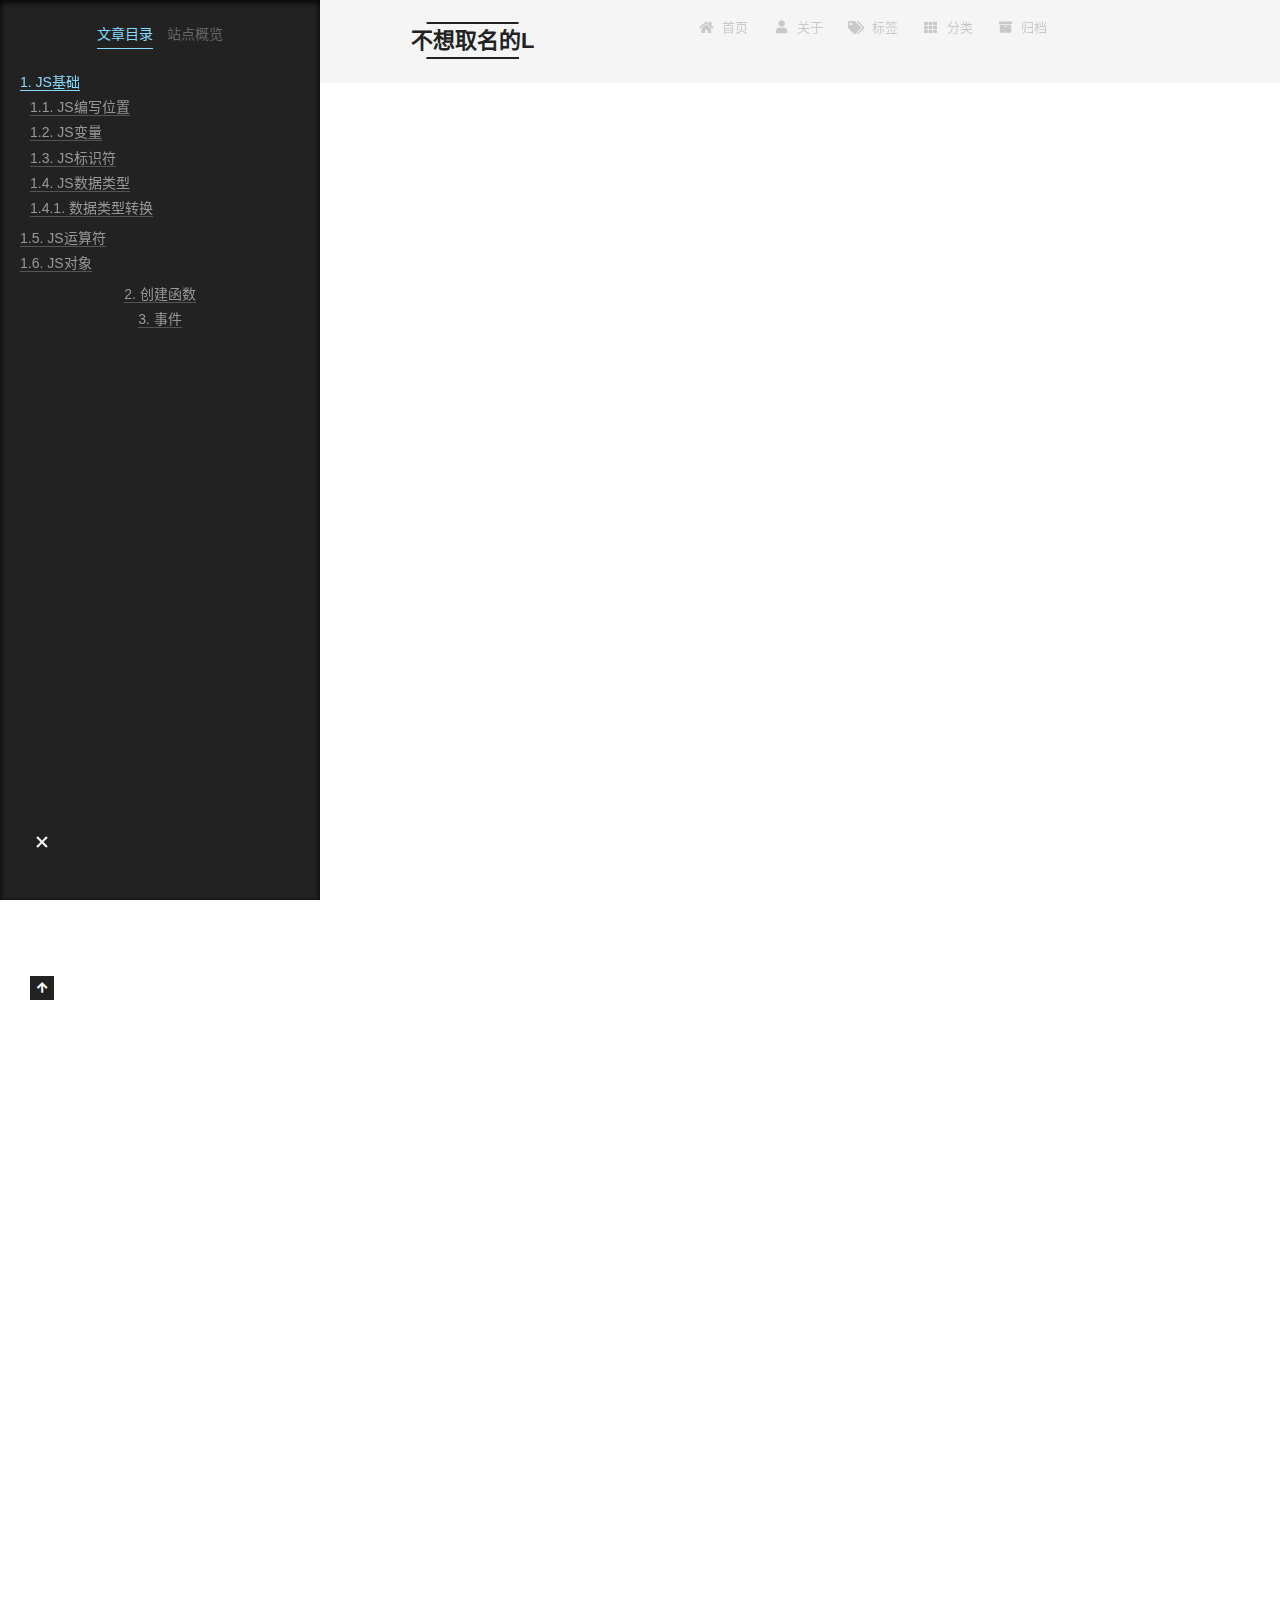
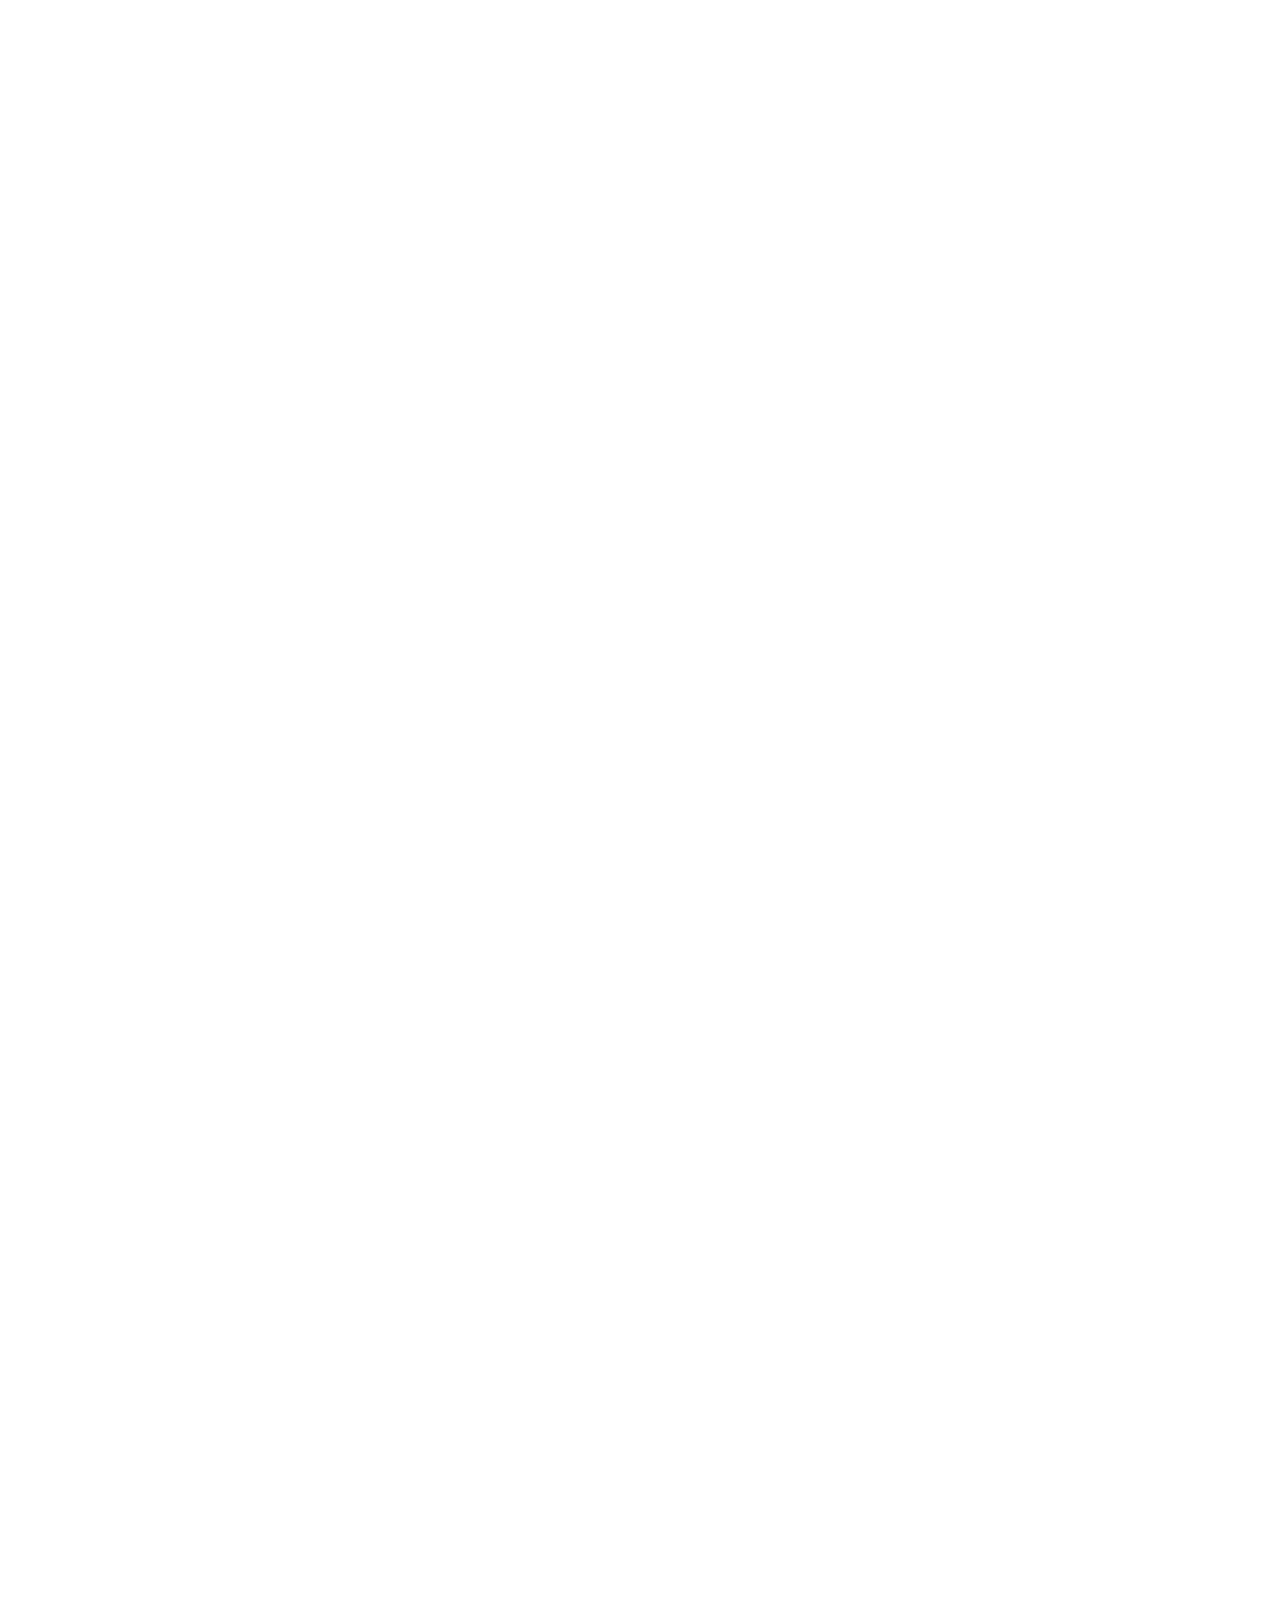
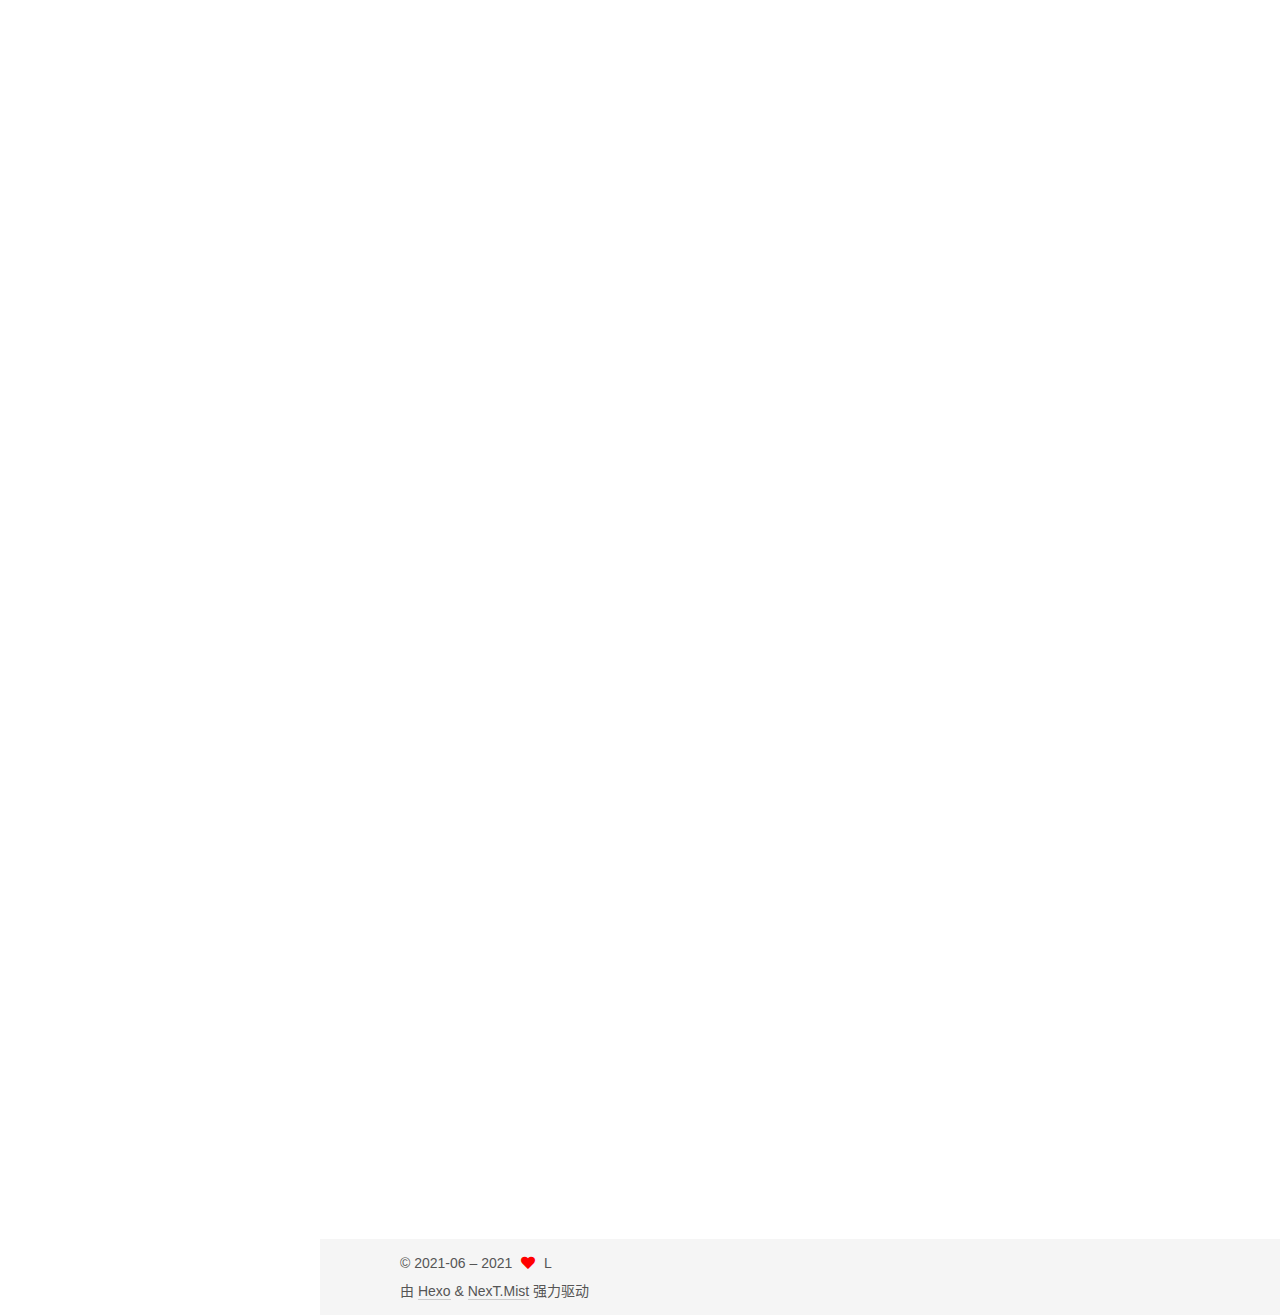
<file: 2021/06/05/Js笔记/index.html>
<!DOCTYPE html>
<html lang="zh-CN">
<head>
  <meta charset="UTF-8">
<meta name="viewport" content="width=device-width, initial-scale=1, maximum-scale=2">
<meta name="theme-color" content="#222">
<meta name="generator" content="Hexo 5.4.0">
  <link rel="apple-touch-icon" sizes="180x180" href="/images/apple-touch-icon-next.png">
  <link rel="icon" type="image/png" sizes="32x32" href="/images/favicon-32x32-next.png">
  <link rel="icon" type="image/png" sizes="16x16" href="/images/favicon-16x16-next.png">
  <link rel="mask-icon" href="/images/logo.svg" color="#222">

<link rel="stylesheet" href="/css/main.css">


<link rel="stylesheet" href="/lib/font-awesome/css/all.min.css">

<script id="hexo-configurations">
    var NexT = window.NexT || {};
    var CONFIG = {"hostname":"example.com","root":"/","scheme":"Mist","version":"7.8.0","exturl":false,"sidebar":{"position":"left","display":"post","padding":18,"offset":12,"onmobile":false},"copycode":{"enable":false,"show_result":false,"style":null},"back2top":{"enable":true,"sidebar":false,"scrollpercent":false},"bookmark":{"enable":false,"color":"#222","save":"auto"},"fancybox":false,"mediumzoom":false,"lazyload":false,"pangu":false,"comments":{"style":"tabs","active":null,"storage":true,"lazyload":false,"nav":null},"algolia":{"hits":{"per_page":10},"labels":{"input_placeholder":"Search for Posts","hits_empty":"We didn't find any results for the search: ${query}","hits_stats":"${hits} results found in ${time} ms"}},"localsearch":{"enable":false,"trigger":"auto","top_n_per_article":1,"unescape":false,"preload":false},"motion":{"enable":true,"async":false,"transition":{"post_block":"fadeIn","post_header":"slideDownIn","post_body":"slideDownIn","coll_header":"slideLeftIn","sidebar":"slideUpIn"}}};
  </script>

  <meta name="description" content="JS基础">
<meta property="og:type" content="article">
<meta property="og:title" content="JS基础">
<meta property="og:url" content="http://example.com/2021/06/05/Js%E7%AC%94%E8%AE%B0/index.html">
<meta property="og:site_name" content="不想取名的L">
<meta property="og:description" content="JS基础">
<meta property="og:locale" content="zh_CN">
<meta property="article:published_time" content="2021-06-05T10:11:57.622Z">
<meta property="article:modified_time" content="2021-06-06T04:39:43.823Z">
<meta property="article:author" content="L">
<meta name="twitter:card" content="summary">

<link rel="canonical" href="http://example.com/2021/06/05/Js%E7%AC%94%E8%AE%B0/">


<script id="page-configurations">
  // https://hexo.io/docs/variables.html
  CONFIG.page = {
    sidebar: "",
    isHome : false,
    isPost : true,
    lang   : 'zh-CN'
  };
</script>

  <title>JS基础 | 不想取名的L</title>
  






  <noscript>
  <style>
  .use-motion .brand,
  .use-motion .menu-item,
  .sidebar-inner,
  .use-motion .post-block,
  .use-motion .pagination,
  .use-motion .comments,
  .use-motion .post-header,
  .use-motion .post-body,
  .use-motion .collection-header { opacity: initial; }

  .use-motion .site-title,
  .use-motion .site-subtitle {
    opacity: initial;
    top: initial;
  }

  .use-motion .logo-line-before i { left: initial; }
  .use-motion .logo-line-after i { right: initial; }
  </style>
</noscript>

</head>

<body itemscope itemtype="http://schema.org/WebPage">
  <div class="container use-motion">
    <div class="headband"></div>

    <header class="header" itemscope itemtype="http://schema.org/WPHeader">
      <div class="header-inner"><div class="site-brand-container">
  <div class="site-nav-toggle">
    <div class="toggle" aria-label="切换导航栏">
      <span class="toggle-line toggle-line-first"></span>
      <span class="toggle-line toggle-line-middle"></span>
      <span class="toggle-line toggle-line-last"></span>
    </div>
  </div>

  <div class="site-meta">

    <a href="/" class="brand" rel="start">
      <span class="logo-line-before"><i></i></span>
      <h1 class="site-title">不想取名的L</h1>
      <span class="logo-line-after"><i></i></span>
    </a>
  </div>

  <div class="site-nav-right">
    <div class="toggle popup-trigger">
    </div>
  </div>
</div>




<nav class="site-nav">
  <ul id="menu" class="main-menu menu">
        <li class="menu-item menu-item-home">

    <a href="/" rel="section"><i class="fa fa-home fa-fw"></i>首页</a>

  </li>
        <li class="menu-item menu-item-about">

    <a href="/about/" rel="section"><i class="fa fa-user fa-fw"></i>关于</a>

  </li>
        <li class="menu-item menu-item-tags">

    <a href="/tags/" rel="section"><i class="fa fa-tags fa-fw"></i>标签</a>

  </li>
        <li class="menu-item menu-item-categories">

    <a href="/categories/" rel="section"><i class="fa fa-th fa-fw"></i>分类</a>

  </li>
        <li class="menu-item menu-item-archives">

    <a href="/archives/" rel="section"><i class="fa fa-archive fa-fw"></i>归档</a>

  </li>
  </ul>
</nav>




</div>
    </header>

    
  <div class="back-to-top">
    <i class="fa fa-arrow-up"></i>
    <span>0%</span>
  </div>


    <main class="main">
      <div class="main-inner">
        <div class="content-wrap">
          

          <div class="content post posts-expand">
            

    
  
  
  <article itemscope itemtype="http://schema.org/Article" class="post-block" lang="zh-CN">
    <link itemprop="mainEntityOfPage" href="http://example.com/2021/06/05/Js%E7%AC%94%E8%AE%B0/">

    <span hidden itemprop="author" itemscope itemtype="http://schema.org/Person">
      <meta itemprop="image" content="/images/avatar.png">
      <meta itemprop="name" content="L">
      <meta itemprop="description" content="">
    </span>

    <span hidden itemprop="publisher" itemscope itemtype="http://schema.org/Organization">
      <meta itemprop="name" content="不想取名的L">
    </span>
      <header class="post-header">
        <h1 class="post-title" itemprop="name headline">
          JS基础
        </h1>

        <div class="post-meta">
            <span class="post-meta-item">
              <span class="post-meta-item-icon">
                <i class="far fa-calendar"></i>
              </span>
              <span class="post-meta-item-text">发表于</span>

              <time title="创建时间：2021-06-05 18:11:57" itemprop="dateCreated datePublished" datetime="2021-06-05T18:11:57+08:00">2021-06-05</time>
            </span>
              <span class="post-meta-item">
                <span class="post-meta-item-icon">
                  <i class="far fa-calendar-check"></i>
                </span>
                <span class="post-meta-item-text">更新于</span>
                <time title="修改时间：2021-06-06 12:39:43" itemprop="dateModified" datetime="2021-06-06T12:39:43+08:00">2021-06-06</time>
              </span>

          

        </div>
      </header>

    
    
    
    <div class="post-body" itemprop="articleBody">

      
        <h1 id="JS基础"><a href="#JS基础" class="headerlink" title="JS基础"></a>JS基础</h1><span id="more"></span>

<h2 id="JS编写位置"><a href="#JS编写位置" class="headerlink" title="JS编写位置"></a>JS编写位置</h2><p>可以直接编写在标签内部（不常用）</p>
<p>写在&lt;script&gt;标签内</p>
<p>写在外部文件中，通过&lt;script&gt;标签引入</p>
<p>ps：当&lt;script&gt;标签用于引入外部文件时，就会忽略标签内部的代码。</p>
<h2 id="JS变量"><a href="#JS变量" class="headerlink" title="JS变量"></a>JS变量</h2><p>用var 关键词来声明一个变量</p>
<h2 id="JS标识符"><a href="#JS标识符" class="headerlink" title="JS标识符"></a>JS标识符</h2><p>命名规则：</p>
<p>可以含有字母、数字、_、$,不能以数字开头</p>
<p>不能是关键字和保留字</p>
<p>命名规范：驼峰命名法</p>
<h2 id="JS数据类型"><a href="#JS数据类型" class="headerlink" title="JS数据类型"></a>JS数据类型</h2><p>基本数据类型的值直接在栈内存中存储</p>
<p>对象存储在堆内存</p>
<p>引用数据类型比较时比较地址</p>
<h4 id="String-字符串"><a href="#String-字符串" class="headerlink" title="String 字符串"></a>String 字符串</h4><h4 id="Number-数值"><a href="#Number-数值" class="headerlink" title="Number 数值"></a>Number 数值</h4><p>Number.MAX_VALUE 表示JS可以表示的最大数</p>
<p>当数值超过Number.MAX_VALUE时，会返回Infinity（正无穷 ）</p>
<h4 id="Boolean-布尔值"><a href="#Boolean-布尔值" class="headerlink" title="Boolean 布尔值"></a>Boolean 布尔值</h4><h4 id="Null-空"><a href="#Null-空" class="headerlink" title="Null 空"></a>Null 空</h4><h4 id="Undefined-未定义"><a href="#Undefined-未定义" class="headerlink" title="Undefined 未定义"></a>Undefined 未定义</h4><h4 id="Object-对象"><a href="#Object-对象" class="headerlink" title="Object 对象"></a>Object 对象</h4><h3 id="数据类型转换"><a href="#数据类型转换" class="headerlink" title="数据类型转换"></a>数据类型转换</h3><h4 id="其他数据类型转换为String"><a href="#其他数据类型转换为String" class="headerlink" title="其他数据类型转换为String"></a>其他数据类型转换为String</h4><p>1.调用被转换数据类型的toString（）方法，不影响原变量，而是将转换的结果返回。（null和undefined无toString（）方法）</p>
<p>2.调用String（）函数</p>
<h4 id="其他数据类型转换为Number"><a href="#其他数据类型转换为Number" class="headerlink" title="其他数据类型转换为Number"></a>其他数据类型转换为Number</h4><p>1.调用Number（）函数（true为1，false为0）</p>
<p>2.parseInt（）把一个字符串转换为一个整数</p>
<p>   parseFloat（）把一个字符串转换为一个浮点数</p>
<h4 id="其他数据类型转换为Boolean"><a href="#其他数据类型转换为Boolean" class="headerlink" title="其他数据类型转换为Boolean"></a>其他数据类型转换为Boolean</h4><p>1.调用Boolean（）函数</p>
<p>非零数都为true</p>
<p>字符串中除了空串都为true </p>
<h2 id="JS运算符"><a href="#JS运算符" class="headerlink" title="JS运算符"></a>JS运算符</h2><p>typeof 检查一个变量的类型</p>
<p>算术运算符不对原变量改值</p>
<h2 id="JS对象"><a href="#JS对象" class="headerlink" title="JS对象"></a>JS对象</h2><h3 id="对象的分类"><a href="#对象的分类" class="headerlink" title="对象的分类"></a>对象的分类</h3><p>内建对象、宿主对象、自定义对象</p>
<p>宿主对象 BOM与DOM</p>
<h3 id="创建对象"><a href="#创建对象" class="headerlink" title="创建对象"></a>创建对象</h3><figure class="highlight plaintext"><table><tr><td class="gutter"><pre><span class="line">1</span><br><span class="line">2</span><br></pre></td><td class="code"><pre><span class="line">var obj = new Object()</span><br><span class="line">var obj = &#123;&#125;//使用对象字面量创建对象</span><br></pre></td></tr></table></figure>



<h3 id="向对象中增加属性"><a href="#向对象中增加属性" class="headerlink" title="向对象中增加属性"></a>向对象中增加属性</h3><p>对象.属性名 = 属性值</p>
<p>或者对象[“属性名”] = 属性值</p>
<p>ps:在[]中可以直接传递一个变量</p>
<h3 id="作用域"><a href="#作用域" class="headerlink" title="作用域"></a>作用域</h3><h4 id="全局作用域"><a href="#全局作用域" class="headerlink" title="全局作用域"></a>全局作用域</h4><p>在全局作用域中中有一个全局对象window（代表一个浏览器的窗口），创建的变量都会作为window对象的属性保存</p>
<h4 id="变量的声明提前"><a href="#变量的声明提前" class="headerlink" title="变量的声明提前"></a>变量的声明提前</h4><p>使用var关键字声明的变量，会在所有代码执行前被声明（但不会被赋值）</p>
<h4 id="函数的声明提前"><a href="#函数的声明提前" class="headerlink" title="函数的声明提前"></a>函数的声明提前</h4><p>用函数声明形式创建的函数function 函数（）{}会在所有代码执行前被创建</p>
<p>使用函数表达式创建的函数，不会被声明提前</p>
<h1 id="创建函数"><a href="#创建函数" class="headerlink" title="创建函数"></a>创建函数</h1><p>使用函数声明来创建对象</p>
<p>function 函数名（形参）{函数体}</p>
<p>使用函数表达式来创建一个函数</p>
<p>var 函数名 = function（形参）{函数体}</p>
<p>调用函数时，解析器不会检查实参的类型，也不会检查实参的数量</p>
<h1 id="事件"><a href="#事件" class="headerlink" title="事件"></a>事件</h1>
    </div>

    
    
    
        

<div>
<ul class="post-copyright">
  <li class="post-copyright-author">
    <strong>本文作者： </strong>L
  </li>
  <li class="post-copyright-link">
    <strong>本文链接：</strong>
    <a href="http://example.com/2021/06/05/Js%E7%AC%94%E8%AE%B0/" title="JS基础">http://example.com/2021/06/05/Js笔记/</a>
  </li>
  <li class="post-copyright-license">
    <strong>版权声明： </strong>本博客所有文章除特别声明外，均采用 <a href="https://creativecommons.org/licenses/by-nc-sa/4.0/" rel="noopener" target="_blank"><i class="fab fa-fw fa-creative-commons"></i>BY-NC-SA</a> 许可协议。转载请注明出处！
  </li>
</ul>
</div>


      <footer class="post-footer">

        


        
    <div class="post-nav">
      <div class="post-nav-item">
    <a href="/2021/06/05/html%E5%9F%BA%E7%A1%80/" rel="prev" title="Html基础">
      <i class="fa fa-chevron-left"></i> Html基础
    </a></div>
      <div class="post-nav-item"></div>
    </div>
      </footer>
    
  </article>
  
  
  



          </div>
          

<script>
  window.addEventListener('tabs:register', () => {
    let { activeClass } = CONFIG.comments;
    if (CONFIG.comments.storage) {
      activeClass = localStorage.getItem('comments_active') || activeClass;
    }
    if (activeClass) {
      let activeTab = document.querySelector(`a[href="#comment-${activeClass}"]`);
      if (activeTab) {
        activeTab.click();
      }
    }
  });
  if (CONFIG.comments.storage) {
    window.addEventListener('tabs:click', event => {
      if (!event.target.matches('.tabs-comment .tab-content .tab-pane')) return;
      let commentClass = event.target.classList[1];
      localStorage.setItem('comments_active', commentClass);
    });
  }
</script>

        </div>
          
  
  <div class="toggle sidebar-toggle">
    <span class="toggle-line toggle-line-first"></span>
    <span class="toggle-line toggle-line-middle"></span>
    <span class="toggle-line toggle-line-last"></span>
  </div>

  <aside class="sidebar">
    <div class="sidebar-inner">

      <ul class="sidebar-nav motion-element">
        <li class="sidebar-nav-toc">
          文章目录
        </li>
        <li class="sidebar-nav-overview">
          站点概览
        </li>
      </ul>

      <!--noindex-->
      <div class="post-toc-wrap sidebar-panel">
          <div class="post-toc motion-element"><ol class="nav"><li class="nav-item nav-level-1"><a class="nav-link" href="#JS%E5%9F%BA%E7%A1%80"><span class="nav-number">1.</span> <span class="nav-text">JS基础</span></a><ol class="nav-child"><li class="nav-item nav-level-2"><a class="nav-link" href="#JS%E7%BC%96%E5%86%99%E4%BD%8D%E7%BD%AE"><span class="nav-number">1.1.</span> <span class="nav-text">JS编写位置</span></a></li><li class="nav-item nav-level-2"><a class="nav-link" href="#JS%E5%8F%98%E9%87%8F"><span class="nav-number">1.2.</span> <span class="nav-text">JS变量</span></a></li><li class="nav-item nav-level-2"><a class="nav-link" href="#JS%E6%A0%87%E8%AF%86%E7%AC%A6"><span class="nav-number">1.3.</span> <span class="nav-text">JS标识符</span></a></li><li class="nav-item nav-level-2"><a class="nav-link" href="#JS%E6%95%B0%E6%8D%AE%E7%B1%BB%E5%9E%8B"><span class="nav-number">1.4.</span> <span class="nav-text">JS数据类型</span></a><ol class="nav-child"><li class="nav-item nav-level-4"><a class="nav-link" href="#String-%E5%AD%97%E7%AC%A6%E4%B8%B2"><span class="nav-number">1.4.0.1.</span> <span class="nav-text">String 字符串</span></a></li><li class="nav-item nav-level-4"><a class="nav-link" href="#Number-%E6%95%B0%E5%80%BC"><span class="nav-number">1.4.0.2.</span> <span class="nav-text">Number 数值</span></a></li><li class="nav-item nav-level-4"><a class="nav-link" href="#Boolean-%E5%B8%83%E5%B0%94%E5%80%BC"><span class="nav-number">1.4.0.3.</span> <span class="nav-text">Boolean 布尔值</span></a></li><li class="nav-item nav-level-4"><a class="nav-link" href="#Null-%E7%A9%BA"><span class="nav-number">1.4.0.4.</span> <span class="nav-text">Null 空</span></a></li><li class="nav-item nav-level-4"><a class="nav-link" href="#Undefined-%E6%9C%AA%E5%AE%9A%E4%B9%89"><span class="nav-number">1.4.0.5.</span> <span class="nav-text">Undefined 未定义</span></a></li><li class="nav-item nav-level-4"><a class="nav-link" href="#Object-%E5%AF%B9%E8%B1%A1"><span class="nav-number">1.4.0.6.</span> <span class="nav-text">Object 对象</span></a></li></ol></li><li class="nav-item nav-level-3"><a class="nav-link" href="#%E6%95%B0%E6%8D%AE%E7%B1%BB%E5%9E%8B%E8%BD%AC%E6%8D%A2"><span class="nav-number">1.4.1.</span> <span class="nav-text">数据类型转换</span></a><ol class="nav-child"><li class="nav-item nav-level-4"><a class="nav-link" href="#%E5%85%B6%E4%BB%96%E6%95%B0%E6%8D%AE%E7%B1%BB%E5%9E%8B%E8%BD%AC%E6%8D%A2%E4%B8%BAString"><span class="nav-number">1.4.1.1.</span> <span class="nav-text">其他数据类型转换为String</span></a></li><li class="nav-item nav-level-4"><a class="nav-link" href="#%E5%85%B6%E4%BB%96%E6%95%B0%E6%8D%AE%E7%B1%BB%E5%9E%8B%E8%BD%AC%E6%8D%A2%E4%B8%BANumber"><span class="nav-number">1.4.1.2.</span> <span class="nav-text">其他数据类型转换为Number</span></a></li><li class="nav-item nav-level-4"><a class="nav-link" href="#%E5%85%B6%E4%BB%96%E6%95%B0%E6%8D%AE%E7%B1%BB%E5%9E%8B%E8%BD%AC%E6%8D%A2%E4%B8%BABoolean"><span class="nav-number">1.4.1.3.</span> <span class="nav-text">其他数据类型转换为Boolean</span></a></li></ol></li></ol></li><li class="nav-item nav-level-2"><a class="nav-link" href="#JS%E8%BF%90%E7%AE%97%E7%AC%A6"><span class="nav-number">1.5.</span> <span class="nav-text">JS运算符</span></a></li><li class="nav-item nav-level-2"><a class="nav-link" href="#JS%E5%AF%B9%E8%B1%A1"><span class="nav-number">1.6.</span> <span class="nav-text">JS对象</span></a><ol class="nav-child"><li class="nav-item nav-level-3"><a class="nav-link" href="#%E5%AF%B9%E8%B1%A1%E7%9A%84%E5%88%86%E7%B1%BB"><span class="nav-number">1.6.1.</span> <span class="nav-text">对象的分类</span></a></li><li class="nav-item nav-level-3"><a class="nav-link" href="#%E5%88%9B%E5%BB%BA%E5%AF%B9%E8%B1%A1"><span class="nav-number">1.6.2.</span> <span class="nav-text">创建对象</span></a></li><li class="nav-item nav-level-3"><a class="nav-link" href="#%E5%90%91%E5%AF%B9%E8%B1%A1%E4%B8%AD%E5%A2%9E%E5%8A%A0%E5%B1%9E%E6%80%A7"><span class="nav-number">1.6.3.</span> <span class="nav-text">向对象中增加属性</span></a></li><li class="nav-item nav-level-3"><a class="nav-link" href="#%E4%BD%9C%E7%94%A8%E5%9F%9F"><span class="nav-number">1.6.4.</span> <span class="nav-text">作用域</span></a><ol class="nav-child"><li class="nav-item nav-level-4"><a class="nav-link" href="#%E5%85%A8%E5%B1%80%E4%BD%9C%E7%94%A8%E5%9F%9F"><span class="nav-number">1.6.4.1.</span> <span class="nav-text">全局作用域</span></a></li><li class="nav-item nav-level-4"><a class="nav-link" href="#%E5%8F%98%E9%87%8F%E7%9A%84%E5%A3%B0%E6%98%8E%E6%8F%90%E5%89%8D"><span class="nav-number">1.6.4.2.</span> <span class="nav-text">变量的声明提前</span></a></li><li class="nav-item nav-level-4"><a class="nav-link" href="#%E5%87%BD%E6%95%B0%E7%9A%84%E5%A3%B0%E6%98%8E%E6%8F%90%E5%89%8D"><span class="nav-number">1.6.4.3.</span> <span class="nav-text">函数的声明提前</span></a></li></ol></li></ol></li></ol></li><li class="nav-item nav-level-1"><a class="nav-link" href="#%E5%88%9B%E5%BB%BA%E5%87%BD%E6%95%B0"><span class="nav-number">2.</span> <span class="nav-text">创建函数</span></a></li><li class="nav-item nav-level-1"><a class="nav-link" href="#%E4%BA%8B%E4%BB%B6"><span class="nav-number">3.</span> <span class="nav-text">事件</span></a></li></ol></div>
      </div>
      <!--/noindex-->

      <div class="site-overview-wrap sidebar-panel">
        <div class="site-author motion-element" itemprop="author" itemscope itemtype="http://schema.org/Person">
    <img class="site-author-image" itemprop="image" alt="L"
      src="/images/avatar.png">
  <p class="site-author-name" itemprop="name">L</p>
  <div class="site-description" itemprop="description"></div>
</div>
<div class="site-state-wrap motion-element">
  <nav class="site-state">
      <div class="site-state-item site-state-posts">
          <a href="/archives/">
        
          <span class="site-state-item-count">3</span>
          <span class="site-state-item-name">日志</span>
        </a>
      </div>
  </nav>
</div>



      </div>

    </div>
  </aside>
  <div id="sidebar-dimmer"></div>


      </div>
    </main>

    <footer class="footer">
      <div class="footer-inner">
        

        

<div class="copyright">
  
  &copy; 2021-06 – 
  <span itemprop="copyrightYear">2021</span>
  <span class="with-love">
    <i class="fa fa-heart"></i>
  </span>
  <span class="author" itemprop="copyrightHolder">L</span>
</div>
  <div class="powered-by">由 <a href="https://hexo.io/" class="theme-link" rel="noopener" target="_blank">Hexo</a> & <a href="https://mist.theme-next.org/" class="theme-link" rel="noopener" target="_blank">NexT.Mist</a> 强力驱动
  </div>


        








      </div>
    </footer>
  </div>

  
  <script src="/lib/anime.min.js"></script>
  <script src="/lib/velocity/velocity.min.js"></script>
  <script src="/lib/velocity/velocity.ui.min.js"></script>

<script src="/js/utils.js"></script>

<script src="/js/motion.js"></script>


<script src="/js/schemes/muse.js"></script>


<script src="/js/next-boot.js"></script>




  















  

  

</body>
</html>
</file>
<file: css/main.css>
:root {
  --body-bg-color: #fff;
  --content-bg-color: #f5f5f5;
  --card-bg-color: #f5f5f5;
  --text-color: #555;
  --blockquote-color: #666;
  --link-color: #555;
  --link-hover-color: #222;
  --brand-color: #222;
  --brand-hover-color: #222;
  --table-row-odd-bg-color: #f9f9f9;
  --table-row-hover-bg-color: #f5f5f5;
  --menu-item-bg-color: #ddd;
  --btn-default-bg: transparent;
  --btn-default-color: var(--link-color);
  --btn-default-border-color: var(--link-color);
  --btn-default-hover-bg: transparent;
  --btn-default-hover-color: var(--link-hover-color);
  --btn-default-hover-border-color: var(--link-hover-color);
}
html {
  line-height: 1.15; /* 1 */
  -webkit-text-size-adjust: 100%; /* 2 */
}
body {
  margin: 0;
}
main {
  display: block;
}
h1 {
  font-size: 2em;
  margin: 0.67em 0;
}
hr {
  box-sizing: content-box; /* 1 */
  height: 0; /* 1 */
  overflow: visible; /* 2 */
}
pre {
  font-family: monospace, monospace; /* 1 */
  font-size: 1em; /* 2 */
}
a {
  background: transparent;
}
abbr[title] {
  border-bottom: none; /* 1 */
  text-decoration: underline; /* 2 */
  text-decoration: underline dotted; /* 2 */
}
b,
strong {
  font-weight: bolder;
}
code,
kbd,
samp {
  font-family: monospace, monospace; /* 1 */
  font-size: 1em; /* 2 */
}
small {
  font-size: 80%;
}
sub,
sup {
  font-size: 75%;
  line-height: 0;
  position: relative;
  vertical-align: baseline;
}
sub {
  bottom: -0.25em;
}
sup {
  top: -0.5em;
}
img {
  border-style: none;
}
button,
input,
optgroup,
select,
textarea {
  font-family: inherit; /* 1 */
  font-size: 100%; /* 1 */
  line-height: 1.15; /* 1 */
  margin: 0; /* 2 */
}
button,
input {
/* 1 */
  overflow: visible;
}
button,
select {
/* 1 */
  text-transform: none;
}
button,
[type='button'],
[type='reset'],
[type='submit'] {
  -webkit-appearance: button;
}
button::-moz-focus-inner,
[type='button']::-moz-focus-inner,
[type='reset']::-moz-focus-inner,
[type='submit']::-moz-focus-inner {
  border-style: none;
  padding: 0;
}
button:-moz-focusring,
[type='button']:-moz-focusring,
[type='reset']:-moz-focusring,
[type='submit']:-moz-focusring {
  outline: 1px dotted ButtonText;
}
fieldset {
  padding: 0.35em 0.75em 0.625em;
}
legend {
  box-sizing: border-box; /* 1 */
  color: inherit; /* 2 */
  display: table; /* 1 */
  max-width: 100%; /* 1 */
  padding: 0; /* 3 */
  white-space: normal; /* 1 */
}
progress {
  vertical-align: baseline;
}
textarea {
  overflow: auto;
}
[type='checkbox'],
[type='radio'] {
  box-sizing: border-box; /* 1 */
  padding: 0; /* 2 */
}
[type='number']::-webkit-inner-spin-button,
[type='number']::-webkit-outer-spin-button {
  height: auto;
}
[type='search'] {
  outline-offset: -2px; /* 2 */
  -webkit-appearance: textfield; /* 1 */
}
[type='search']::-webkit-search-decoration {
  -webkit-appearance: none;
}
::-webkit-file-upload-button {
  font: inherit; /* 2 */
  -webkit-appearance: button; /* 1 */
}
details {
  display: block;
}
summary {
  display: list-item;
}
template {
  display: none;
}
[hidden] {
  display: none;
}
::selection {
  background: #262a30;
  color: #eee;
}
html,
body {
  height: 100%;
}
body {
  background: var(--body-bg-color);
  color: var(--text-color);
  font-family: 'Lato', "PingFang SC", "Microsoft YaHei", sans-serif;
  font-size: 1em;
  line-height: 2;
}
@media (max-width: 991px) {
  body {
    padding-left: 0 !important;
    padding-right: 0 !important;
  }
}
h1,
h2,
h3,
h4,
h5,
h6 {
  font-family: 'Lato', "PingFang SC", "Microsoft YaHei", sans-serif;
  font-weight: bold;
  line-height: 1.5;
  margin: 20px 0 15px;
}
h1 {
  font-size: 1.5em;
}
h2 {
  font-size: 1.375em;
}
h3 {
  font-size: 1.25em;
}
h4 {
  font-size: 1.125em;
}
h5 {
  font-size: 1em;
}
h6 {
  font-size: 0.875em;
}
p {
  margin: 0 0 20px 0;
}
a,
span.exturl {
  border-bottom: 1px solid #ccc;
  color: var(--link-color);
  outline: 0;
  text-decoration: none;
  overflow-wrap: break-word;
  word-wrap: break-word;
  cursor: pointer;
}
a:hover,
span.exturl:hover {
  border-bottom-color: var(--link-hover-color);
  color: var(--link-hover-color);
}
iframe,
img,
video {
  display: block;
  margin-left: auto;
  margin-right: auto;
  max-width: 100%;
}
hr {
  background-image: repeating-linear-gradient(-45deg, #ddd, #ddd 4px, transparent 4px, transparent 8px);
  border: 0;
  height: 3px;
  margin: 40px 0;
}
blockquote {
  border-left: 4px solid #ddd;
  color: var(--blockquote-color);
  margin: 0;
  padding: 0 15px;
}
blockquote cite::before {
  content: '-';
  padding: 0 5px;
}
dt {
  font-weight: bold;
}
dd {
  margin: 0;
  padding: 0;
}
kbd {
  background-color: #f5f5f5;
  background-image: linear-gradient(#eee, #fff, #eee);
  border: 1px solid #ccc;
  border-radius: 0.2em;
  box-shadow: 0.1em 0.1em 0.2em rgba(0,0,0,0.1);
  color: #555;
  font-family: inherit;
  padding: 0.1em 0.3em;
  white-space: nowrap;
}
.table-container {
  overflow: auto;
}
table {
  border-collapse: collapse;
  border-spacing: 0;
  font-size: 0.875em;
  margin: 0 0 20px 0;
  width: 100%;
}
tbody tr:nth-of-type(odd) {
  background: var(--table-row-odd-bg-color);
}
tbody tr:hover {
  background: var(--table-row-hover-bg-color);
}
caption,
th,
td {
  font-weight: normal;
  padding: 8px;
  vertical-align: middle;
}
th,
td {
  border: 1px solid #ddd;
  border-bottom: 3px solid #ddd;
}
th {
  font-weight: 700;
  padding-bottom: 10px;
}
td {
  border-bottom-width: 1px;
}
.btn {
  background: var(--btn-default-bg);
  border: 2px solid var(--btn-default-border-color);
  border-radius: 0;
  color: var(--btn-default-color);
  display: inline-block;
  font-size: 0.875em;
  line-height: 2;
  padding: 0 20px;
  text-decoration: none;
  transition-property: background-color;
  transition-delay: 0s;
  transition-duration: 0.2s;
  transition-timing-function: ease-in-out;
}
.btn:hover {
  background: var(--btn-default-hover-bg);
  border-color: var(--btn-default-hover-border-color);
  color: var(--btn-default-hover-color);
}
.btn + .btn {
  margin: 0 0 8px 8px;
}
.btn .fa-fw {
  text-align: left;
  width: 1.285714285714286em;
}
.toggle {
  line-height: 0;
}
.toggle .toggle-line {
  background: #fff;
  display: inline-block;
  height: 2px;
  left: 0;
  position: relative;
  top: 0;
  transition: all 0.4s;
  vertical-align: top;
  width: 100%;
}
.toggle .toggle-line:not(:first-child) {
  margin-top: 3px;
}
.toggle.toggle-arrow .toggle-line-first {
  left: 50%;
  top: 2px;
  transform: rotate(45deg);
  width: 50%;
}
.toggle.toggle-arrow .toggle-line-middle {
  left: 2px;
  width: 90%;
}
.toggle.toggle-arrow .toggle-line-last {
  left: 50%;
  top: -2px;
  transform: rotate(-45deg);
  width: 50%;
}
.toggle.toggle-close .toggle-line-first {
  transform: rotate(-45deg);
  top: 5px;
}
.toggle.toggle-close .toggle-line-middle {
  opacity: 0;
}
.toggle.toggle-close .toggle-line-last {
  transform: rotate(45deg);
  top: -5px;
}
.highlight,
pre {
  background: #f7f7f7;
  color: #4d4d4c;
  line-height: 1.6;
  margin: 0 auto 20px;
}
pre,
code {
  font-family: consolas, Menlo, monospace, "PingFang SC", "Microsoft YaHei";
}
code {
  background: #eee;
  border-radius: 3px;
  color: #555;
  padding: 2px 4px;
  overflow-wrap: break-word;
  word-wrap: break-word;
}
.highlight *::selection {
  background: #d6d6d6;
}
.highlight pre {
  border: 0;
  margin: 0;
  padding: 10px 0;
}
.highlight table {
  border: 0;
  margin: 0;
  width: auto;
}
.highlight td {
  border: 0;
  padding: 0;
}
.highlight figcaption {
  background: #eff2f3;
  color: #4d4d4c;
  display: flex;
  font-size: 0.875em;
  justify-content: space-between;
  line-height: 1.2;
  padding: 0.5em;
}
.highlight figcaption a {
  color: #4d4d4c;
}
.highlight figcaption a:hover {
  border-bottom-color: #4d4d4c;
}
.highlight .gutter {
  -moz-user-select: none;
  -ms-user-select: none;
  -webkit-user-select: none;
  user-select: none;
}
.highlight .gutter pre {
  background: #eff2f3;
  color: #869194;
  padding-left: 10px;
  padding-right: 10px;
  text-align: right;
}
.highlight .code pre {
  background: #f7f7f7;
  padding-left: 10px;
  width: 100%;
}
.gist table {
  width: auto;
}
.gist table td {
  border: 0;
}
pre {
  overflow: auto;
  padding: 10px;
}
pre code {
  background: none;
  color: #4d4d4c;
  font-size: 0.875em;
  padding: 0;
  text-shadow: none;
}
pre .deletion {
  background: #fdd;
}
pre .addition {
  background: #dfd;
}
pre .meta {
  color: #eab700;
  -moz-user-select: none;
  -ms-user-select: none;
  -webkit-user-select: none;
  user-select: none;
}
pre .comment {
  color: #8e908c;
}
pre .variable,
pre .attribute,
pre .tag,
pre .name,
pre .regexp,
pre .ruby .constant,
pre .xml .tag .title,
pre .xml .pi,
pre .xml .doctype,
pre .html .doctype,
pre .css .id,
pre .css .class,
pre .css .pseudo {
  color: #c82829;
}
pre .number,
pre .preprocessor,
pre .built_in,
pre .builtin-name,
pre .literal,
pre .params,
pre .constant,
pre .command {
  color: #f5871f;
}
pre .ruby .class .title,
pre .css .rules .attribute,
pre .string,
pre .symbol,
pre .value,
pre .inheritance,
pre .header,
pre .ruby .symbol,
pre .xml .cdata,
pre .special,
pre .formula {
  color: #718c00;
}
pre .title,
pre .css .hexcolor {
  color: #3e999f;
}
pre .function,
pre .python .decorator,
pre .python .title,
pre .ruby .function .title,
pre .ruby .title .keyword,
pre .perl .sub,
pre .javascript .title,
pre .coffeescript .title {
  color: #4271ae;
}
pre .keyword,
pre .javascript .function {
  color: #8959a8;
}
.blockquote-center {
  border-left: none;
  margin: 40px 0;
  padding: 0;
  position: relative;
  text-align: center;
}
.blockquote-center .fa {
  display: block;
  opacity: 0.6;
  position: absolute;
  width: 100%;
}
.blockquote-center .fa-quote-left {
  border-top: 1px solid #ccc;
  text-align: left;
  top: -20px;
}
.blockquote-center .fa-quote-right {
  border-bottom: 1px solid #ccc;
  text-align: right;
  bottom: -20px;
}
.blockquote-center p,
.blockquote-center div {
  text-align: center;
}
.post-body .group-picture img {
  margin: 0 auto;
  padding: 0 3px;
}
.group-picture-row {
  margin-bottom: 6px;
  overflow: hidden;
}
.group-picture-column {
  float: left;
  margin-bottom: 10px;
}
.post-body .label {
  color: #555;
  display: inline;
  padding: 0 2px;
}
.post-body .label.default {
  background: #f0f0f0;
}
.post-body .label.primary {
  background: #efe6f7;
}
.post-body .label.info {
  background: #e5f2f8;
}
.post-body .label.success {
  background: #e7f4e9;
}
.post-body .label.warning {
  background: #fcf6e1;
}
.post-body .label.danger {
  background: #fae8eb;
}
.post-body .tabs {
  margin-bottom: 20px;
}
.post-body .tabs,
.tabs-comment {
  display: block;
  padding-top: 10px;
  position: relative;
}
.post-body .tabs ul.nav-tabs,
.tabs-comment ul.nav-tabs {
  display: flex;
  flex-wrap: wrap;
  margin: 0;
  margin-bottom: -1px;
  padding: 0;
}
@media (max-width: 413px) {
  .post-body .tabs ul.nav-tabs,
  .tabs-comment ul.nav-tabs {
    display: block;
    margin-bottom: 5px;
  }
}
.post-body .tabs ul.nav-tabs li.tab,
.tabs-comment ul.nav-tabs li.tab {
  border-bottom: 1px solid #ddd;
  border-left: 1px solid transparent;
  border-right: 1px solid transparent;
  border-top: 3px solid transparent;
  flex-grow: 1;
  list-style-type: none;
  border-radius: 0 0 0 0;
}
@media (max-width: 413px) {
  .post-body .tabs ul.nav-tabs li.tab,
  .tabs-comment ul.nav-tabs li.tab {
    border-bottom: 1px solid transparent;
    border-left: 3px solid transparent;
    border-right: 1px solid transparent;
    border-top: 1px solid transparent;
  }
}
@media (max-width: 413px) {
  .post-body .tabs ul.nav-tabs li.tab,
  .tabs-comment ul.nav-tabs li.tab {
    border-radius: 0;
  }
}
.post-body .tabs ul.nav-tabs li.tab a,
.tabs-comment ul.nav-tabs li.tab a {
  border-bottom: initial;
  display: block;
  line-height: 1.8;
  outline: 0;
  padding: 0.25em 0.75em;
  text-align: center;
  transition-delay: 0s;
  transition-duration: 0.2s;
  transition-timing-function: ease-out;
}
.post-body .tabs ul.nav-tabs li.tab a i,
.tabs-comment ul.nav-tabs li.tab a i {
  width: 1.285714285714286em;
}
.post-body .tabs ul.nav-tabs li.tab.active,
.tabs-comment ul.nav-tabs li.tab.active {
  border-bottom: 1px solid transparent;
  border-left: 1px solid #ddd;
  border-right: 1px solid #ddd;
  border-top: 3px solid #fc6423;
}
@media (max-width: 413px) {
  .post-body .tabs ul.nav-tabs li.tab.active,
  .tabs-comment ul.nav-tabs li.tab.active {
    border-bottom: 1px solid #ddd;
    border-left: 3px solid #fc6423;
    border-right: 1px solid #ddd;
    border-top: 1px solid #ddd;
  }
}
.post-body .tabs ul.nav-tabs li.tab.active a,
.tabs-comment ul.nav-tabs li.tab.active a {
  color: var(--link-color);
  cursor: default;
}
.post-body .tabs .tab-content .tab-pane,
.tabs-comment .tab-content .tab-pane {
  border: 1px solid #ddd;
  border-top: 0;
  padding: 20px 20px 0 20px;
  border-radius: 0;
}
.post-body .tabs .tab-content .tab-pane:not(.active),
.tabs-comment .tab-content .tab-pane:not(.active) {
  display: none;
}
.post-body .tabs .tab-content .tab-pane.active,
.tabs-comment .tab-content .tab-pane.active {
  display: block;
}
.post-body .tabs .tab-content .tab-pane.active:nth-of-type(1),
.tabs-comment .tab-content .tab-pane.active:nth-of-type(1) {
  border-radius: 0 0 0 0;
}
@media (max-width: 413px) {
  .post-body .tabs .tab-content .tab-pane.active:nth-of-type(1),
  .tabs-comment .tab-content .tab-pane.active:nth-of-type(1) {
    border-radius: 0;
  }
}
.post-body .note {
  border-radius: 3px;
  margin-bottom: 20px;
  padding: 1em;
  position: relative;
  border: 1px solid #eee;
  border-left-width: 5px;
}
.post-body .note h2,
.post-body .note h3,
.post-body .note h4,
.post-body .note h5,
.post-body .note h6 {
  margin-top: 0;
  border-bottom: initial;
  margin-bottom: 0;
  padding-top: 0;
}
.post-body .note p:first-child,
.post-body .note ul:first-child,
.post-body .note ol:first-child,
.post-body .note table:first-child,
.post-body .note pre:first-child,
.post-body .note blockquote:first-child,
.post-body .note img:first-child {
  margin-top: 0;
}
.post-body .note p:last-child,
.post-body .note ul:last-child,
.post-body .note ol:last-child,
.post-body .note table:last-child,
.post-body .note pre:last-child,
.post-body .note blockquote:last-child,
.post-body .note img:last-child {
  margin-bottom: 0;
}
.post-body .note.default {
  border-left-color: #777;
}
.post-body .note.default h2,
.post-body .note.default h3,
.post-body .note.default h4,
.post-body .note.default h5,
.post-body .note.default h6 {
  color: #777;
}
.post-body .note.primary {
  border-left-color: #6f42c1;
}
.post-body .note.primary h2,
.post-body .note.primary h3,
.post-body .note.primary h4,
.post-body .note.primary h5,
.post-body .note.primary h6 {
  color: #6f42c1;
}
.post-body .note.info {
  border-left-color: #428bca;
}
.post-body .note.info h2,
.post-body .note.info h3,
.post-body .note.info h4,
.post-body .note.info h5,
.post-body .note.info h6 {
  color: #428bca;
}
.post-body .note.success {
  border-left-color: #5cb85c;
}
.post-body .note.success h2,
.post-body .note.success h3,
.post-body .note.success h4,
.post-body .note.success h5,
.post-body .note.success h6 {
  color: #5cb85c;
}
.post-body .note.warning {
  border-left-color: #f0ad4e;
}
.post-body .note.warning h2,
.post-body .note.warning h3,
.post-body .note.warning h4,
.post-body .note.warning h5,
.post-body .note.warning h6 {
  color: #f0ad4e;
}
.post-body .note.danger {
  border-left-color: #d9534f;
}
.post-body .note.danger h2,
.post-body .note.danger h3,
.post-body .note.danger h4,
.post-body .note.danger h5,
.post-body .note.danger h6 {
  color: #d9534f;
}
.pagination .prev,
.pagination .next,
.pagination .page-number,
.pagination .space {
  display: inline-block;
  margin: 0 10px;
  padding: 0 11px;
  position: relative;
  top: -1px;
}
@media (max-width: 767px) {
  .pagination .prev,
  .pagination .next,
  .pagination .page-number,
  .pagination .space {
    margin: 0 5px;
  }
}
.pagination {
  border-top: 1px solid #eee;
  margin: 120px 0 0;
  text-align: center;
}
.pagination .prev,
.pagination .next,
.pagination .page-number {
  border-bottom: 0;
  border-top: 1px solid #eee;
  transition-property: border-color;
  transition-delay: 0s;
  transition-duration: 0.2s;
  transition-timing-function: ease-in-out;
}
.pagination .prev:hover,
.pagination .next:hover,
.pagination .page-number:hover {
  border-top-color: #222;
}
.pagination .space {
  margin: 0;
  padding: 0;
}
.pagination .prev {
  margin-left: 0;
}
.pagination .next {
  margin-right: 0;
}
.pagination .page-number.current {
  background: #ccc;
  border-top-color: #ccc;
  color: #fff;
}
@media (max-width: 767px) {
  .pagination {
    border-top: none;
  }
  .pagination .prev,
  .pagination .next,
  .pagination .page-number {
    border-bottom: 1px solid #eee;
    border-top: 0;
    margin-bottom: 10px;
    padding: 0 10px;
  }
  .pagination .prev:hover,
  .pagination .next:hover,
  .pagination .page-number:hover {
    border-bottom-color: #222;
  }
}
.comments {
  margin-top: 60px;
  overflow: hidden;
}
.comment-button-group {
  display: flex;
  flex-wrap: wrap-reverse;
  justify-content: center;
  margin: 1em 0;
}
.comment-button-group .comment-button {
  margin: 0.1em 0.2em;
}
.comment-button-group .comment-button.active {
  background: var(--btn-default-hover-bg);
  border-color: var(--btn-default-hover-border-color);
  color: var(--btn-default-hover-color);
}
.comment-position {
  display: none;
}
.comment-position.active {
  display: block;
}
.tabs-comment {
  background: var(--content-bg-color);
  margin-top: 4em;
  padding-top: 0;
}
.tabs-comment .comments {
  border: 0;
  box-shadow: none;
  margin-top: 0;
  padding-top: 0;
}
.container {
  min-height: 100%;
  position: relative;
}
.main-inner {
  margin: 0 auto;
  width: 700px;
}
@media (min-width: 1200px) {
  .main-inner {
    width: 800px;
  }
}
@media (min-width: 1600px) {
  .main-inner {
    width: 900px;
  }
}
@media (max-width: 767px) {
  .content-wrap {
    padding: 0 20px;
  }
}
.header {
  background: transparent;
}
.header-inner {
  margin: 0 auto;
  width: 700px;
}
@media (min-width: 1200px) {
  .header-inner {
    width: 800px;
  }
}
@media (min-width: 1600px) {
  .header-inner {
    width: 900px;
  }
}
.site-brand-container {
  display: flex;
  flex-shrink: 0;
  padding: 0 10px;
}
.headband {
  background: #222;
  height: 3px;
}
.site-meta {
  flex-grow: 1;
  text-align: left;
}
@media (max-width: 767px) {
  .site-meta {
    text-align: center;
  }
}
.brand {
  border-bottom: none;
  color: var(--brand-color);
  display: inline-block;
  line-height: 1.375em;
  padding: 0 40px;
  position: relative;
}
.brand:hover {
  color: var(--brand-hover-color);
}
.site-title {
  font-family: 'Lato', "PingFang SC", "Microsoft YaHei", sans-serif;
  font-size: 1.375em;
  font-weight: normal;
  margin: 0;
}
.site-subtitle {
  color: #999;
  font-size: 0.8125em;
  margin: 10px 0;
}
.use-motion .brand {
  opacity: 0;
}
.use-motion .site-title,
.use-motion .site-subtitle,
.use-motion .custom-logo-image {
  opacity: 0;
  position: relative;
  top: -10px;
}
.site-nav-toggle,
.site-nav-right {
  display: none;
}
@media (max-width: 767px) {
  .site-nav-toggle,
  .site-nav-right {
    display: flex;
    flex-direction: column;
    justify-content: center;
  }
}
.site-nav-toggle .toggle,
.site-nav-right .toggle {
  color: var(--text-color);
  padding: 10px;
  width: 22px;
}
.site-nav-toggle .toggle .toggle-line,
.site-nav-right .toggle .toggle-line {
  background: var(--text-color);
  border-radius: 1px;
}
.site-nav {
  display: block;
}
@media (max-width: 767px) {
  .site-nav {
    clear: both;
    display: none;
  }
}
.site-nav.site-nav-on {
  display: block;
}
.menu {
  margin-top: 20px;
  padding-left: 0;
  text-align: center;
}
.menu-item {
  display: inline-block;
  list-style: none;
  margin: 0 10px;
}
@media (max-width: 767px) {
  .menu-item {
    display: block;
    margin-top: 10px;
  }
  .menu-item.menu-item-search {
    display: none;
  }
}
.menu-item a,
.menu-item span.exturl {
  border-bottom: 0;
  display: block;
  font-size: 0.8125em;
  transition-property: border-color;
  transition-delay: 0s;
  transition-duration: 0.2s;
  transition-timing-function: ease-in-out;
}
@media (hover: none) {
  .menu-item a:hover,
  .menu-item span.exturl:hover {
    border-bottom-color: transparent !important;
  }
}
.menu-item .fa,
.menu-item .fab,
.menu-item .far,
.menu-item .fas {
  margin-right: 8px;
}
.menu-item .badge {
  display: inline-block;
  font-weight: bold;
  line-height: 1;
  margin-left: 0.35em;
  margin-top: 0.35em;
  text-align: center;
  white-space: nowrap;
}
@media (max-width: 767px) {
  .menu-item .badge {
    float: right;
    margin-left: 0;
  }
}
.menu-item-active a,
.menu .menu-item a:hover,
.menu .menu-item span.exturl:hover {
  background: var(--menu-item-bg-color);
}
.use-motion .menu-item {
  opacity: 0;
}
.sidebar {
  background: #222;
  bottom: 0;
  box-shadow: inset 0 2px 6px #000;
  position: fixed;
  top: 0;
}
@media (max-width: 991px) {
  .sidebar {
    display: none;
  }
}
.sidebar-inner {
  color: #999;
  padding: 18px 10px;
  text-align: center;
}
.cc-license {
  margin-top: 10px;
  text-align: center;
}
.cc-license .cc-opacity {
  border-bottom: none;
  opacity: 0.7;
}
.cc-license .cc-opacity:hover {
  opacity: 0.9;
}
.cc-license img {
  display: inline-block;
}
.site-author-image {
  border: 2px solid #333;
  display: block;
  margin: 0 auto;
  max-width: 96px;
  padding: 2px;
  border-radius: 50%;
}
.site-author-name {
  color: #f5f5f5;
  font-weight: normal;
  margin: 5px 0 0;
  text-align: center;
}
.site-description {
  color: #999;
  font-size: 1em;
  margin-top: 5px;
  text-align: center;
}
.links-of-author {
  margin-top: 15px;
}
.links-of-author a,
.links-of-author span.exturl {
  border-bottom-color: #555;
  display: inline-block;
  font-size: 0.8125em;
  margin-bottom: 10px;
  margin-right: 10px;
  vertical-align: middle;
}
.links-of-author a::before,
.links-of-author span.exturl::before {
  background: #ffffe8;
  border-radius: 50%;
  content: ' ';
  display: inline-block;
  height: 4px;
  margin-right: 3px;
  vertical-align: middle;
  width: 4px;
}
.sidebar-button {
  margin-top: 15px;
}
.sidebar-button a {
  border: 1px solid #fc6423;
  border-radius: 4px;
  color: #fc6423;
  display: inline-block;
  padding: 0 15px;
}
.sidebar-button a .fa,
.sidebar-button a .fab,
.sidebar-button a .far,
.sidebar-button a .fas {
  margin-right: 5px;
}
.sidebar-button a:hover {
  background: #fc6423;
  border: 1px solid #fc6423;
  color: #fff;
}
.sidebar-button a:hover .fa,
.sidebar-button a:hover .fab,
.sidebar-button a:hover .far,
.sidebar-button a:hover .fas {
  color: #fff;
}
.links-of-blogroll {
  font-size: 0.8125em;
  margin-top: 10px;
}
.links-of-blogroll-title {
  font-size: 0.875em;
  font-weight: 600;
  margin-top: 0;
}
.links-of-blogroll-list {
  list-style: none;
  margin: 0;
  padding: 0;
}
#sidebar-dimmer {
  display: none;
}
@media (max-width: 767px) {
  #sidebar-dimmer {
    background: #000;
    display: block;
    height: 100%;
    left: 100%;
    opacity: 0;
    position: fixed;
    top: 0;
    width: 100%;
    z-index: 1100;
  }
  .sidebar-active + #sidebar-dimmer {
    opacity: 0.7;
    transform: translateX(-100%);
    transition: opacity 0.5s;
  }
}
.sidebar-nav {
  margin: 0;
  padding-bottom: 20px;
  padding-left: 0;
}
.sidebar-nav li {
  border-bottom: 1px solid transparent;
  color: #666;
  cursor: pointer;
  display: inline-block;
  font-size: 0.875em;
}
.sidebar-nav li.sidebar-nav-overview {
  margin-left: 10px;
}
.sidebar-nav li:hover {
  color: #f5f5f5;
}
.sidebar-nav .sidebar-nav-active {
  border-bottom-color: #87daff;
  color: #87daff;
}
.sidebar-nav .sidebar-nav-active:hover {
  color: #87daff;
}
.sidebar-panel {
  display: none;
  overflow-x: hidden;
  overflow-y: auto;
}
.sidebar-panel-active {
  display: block;
}
.sidebar-toggle {
  background: #222;
  bottom: 45px;
  cursor: pointer;
  height: 14px;
  left: 30px;
  padding: 5px;
  position: fixed;
  width: 14px;
  z-index: 1300;
}
@media (max-width: 991px) {
  .sidebar-toggle {
    left: 20px;
    opacity: 0.8;
    display: none;
  }
}
.sidebar-toggle:hover .toggle-line {
  background: #87daff;
}
.post-toc {
  font-size: 0.875em;
}
.post-toc ol {
  list-style: none;
  margin: 0;
  padding: 0 2px 5px 10px;
  text-align: left;
}
.post-toc ol > ol {
  padding-left: 0;
}
.post-toc ol a {
  transition-property: all;
  transition-delay: 0s;
  transition-duration: 0.2s;
  transition-timing-function: ease-in-out;
}
.post-toc .nav-item {
  line-height: 1.8;
  overflow: hidden;
  text-overflow: ellipsis;
  white-space: nowrap;
}
.post-toc .nav .nav-child {
  display: none;
}
.post-toc .nav .active > .nav-child {
  display: block;
}
.post-toc .nav .active-current > .nav-child {
  display: block;
}
.post-toc .nav .active-current > .nav-child > .nav-item {
  display: block;
}
.post-toc .nav .active > a {
  border-bottom-color: #87daff;
  color: #87daff;
}
.post-toc .nav .active-current > a {
  color: #87daff;
}
.post-toc .nav .active-current > a:hover {
  color: #87daff;
}
.site-state {
  display: flex;
  justify-content: center;
  line-height: 1.4;
  margin-top: 10px;
  overflow: hidden;
  text-align: center;
  white-space: nowrap;
}
.site-state-item {
  padding: 0 15px;
}
.site-state-item:not(:first-child) {
  border-left: 1px solid #333;
}
.site-state-item a {
  border-bottom: none;
}
.site-state-item-count {
  display: block;
  font-size: 1.25em;
  font-weight: 600;
  text-align: center;
}
.site-state-item-name {
  color: inherit;
  font-size: 0.875em;
}
.footer {
  color: #999;
  font-size: 0.875em;
  padding: 20px 0;
}
.footer.footer-fixed {
  bottom: 0;
  left: 0;
  position: absolute;
  right: 0;
}
.footer-inner {
  box-sizing: border-box;
  margin: 0 auto;
  text-align: center;
  width: 700px;
}
@media (min-width: 1200px) {
  .footer-inner {
    width: 800px;
  }
}
@media (min-width: 1600px) {
  .footer-inner {
    width: 900px;
  }
}
.languages {
  display: inline-block;
  font-size: 1.125em;
  position: relative;
}
.languages .lang-select-label span {
  margin: 0 0.5em;
}
.languages .lang-select {
  height: 100%;
  left: 0;
  opacity: 0;
  position: absolute;
  top: 0;
  width: 100%;
}
.with-love {
  color: #ff0000;
  display: inline-block;
  margin: 0 5px;
}
.powered-by,
.theme-info {
  display: inline-block;
}
@-moz-keyframes iconAnimate {
  0%, 100% {
    transform: scale(1);
  }
  10%, 30% {
    transform: scale(0.9);
  }
  20%, 40%, 60%, 80% {
    transform: scale(1.1);
  }
  50%, 70% {
    transform: scale(1.1);
  }
}
@-webkit-keyframes iconAnimate {
  0%, 100% {
    transform: scale(1);
  }
  10%, 30% {
    transform: scale(0.9);
  }
  20%, 40%, 60%, 80% {
    transform: scale(1.1);
  }
  50%, 70% {
    transform: scale(1.1);
  }
}
@-o-keyframes iconAnimate {
  0%, 100% {
    transform: scale(1);
  }
  10%, 30% {
    transform: scale(0.9);
  }
  20%, 40%, 60%, 80% {
    transform: scale(1.1);
  }
  50%, 70% {
    transform: scale(1.1);
  }
}
@keyframes iconAnimate {
  0%, 100% {
    transform: scale(1);
  }
  10%, 30% {
    transform: scale(0.9);
  }
  20%, 40%, 60%, 80% {
    transform: scale(1.1);
  }
  50%, 70% {
    transform: scale(1.1);
  }
}
.back-to-top {
  font-size: 12px;
  text-align: center;
  transition-delay: 0s;
  transition-duration: 0.2s;
  transition-timing-function: ease-in-out;
}
.back-to-top {
  background: #222;
  bottom: -100px;
  box-sizing: border-box;
  color: #fff;
  cursor: pointer;
  left: 30px;
  opacity: 1;
  padding: 0 6px;
  position: fixed;
  transition-property: bottom;
  z-index: 1300;
  width: 24px;
}
.back-to-top span {
  display: none;
}
.back-to-top:hover {
  color: #87daff;
}
.back-to-top.back-to-top-on {
  bottom: 19px;
}
@media (max-width: 991px) {
  .back-to-top {
    left: 20px;
    opacity: 0.8;
  }
}
.post-body {
  font-family: 'Lato', "PingFang SC", "Microsoft YaHei", sans-serif;
  overflow-wrap: break-word;
  word-wrap: break-word;
}
@media (min-width: 1200px) {
  .post-body {
    font-size: 1.125em;
  }
}
.post-body .exturl .fa {
  font-size: 0.875em;
  margin-left: 4px;
}
.post-body .image-caption,
.post-body .figure .caption {
  color: #999;
  font-size: 0.875em;
  font-weight: bold;
  line-height: 1;
  margin: -20px auto 15px;
  text-align: center;
}
.post-sticky-flag {
  display: inline-block;
  transform: rotate(30deg);
}
.post-button {
  margin-top: 40px;
  text-align: center;
}
.use-motion .post-block,
.use-motion .pagination,
.use-motion .comments {
  opacity: 0;
}
.use-motion .post-header {
  opacity: 0;
}
.use-motion .post-body {
  opacity: 0;
}
.use-motion .collection-header {
  opacity: 0;
}
.posts-collapse {
  margin-left: 35px;
  position: relative;
}
@media (max-width: 767px) {
  .posts-collapse {
    margin-left: 0px;
    margin-right: 0px;
  }
}
.posts-collapse .collection-title {
  font-size: 1.125em;
  position: relative;
}
.posts-collapse .collection-title::before {
  background: #999;
  border: 1px solid #fff;
  border-radius: 50%;
  content: ' ';
  height: 10px;
  left: 0;
  margin-left: -6px;
  margin-top: -4px;
  position: absolute;
  top: 50%;
  width: 10px;
}
.posts-collapse .collection-year {
  font-size: 1.5em;
  font-weight: bold;
  margin: 60px 0;
  position: relative;
}
.posts-collapse .collection-year::before {
  background: #bbb;
  border-radius: 50%;
  content: ' ';
  height: 8px;
  left: 0;
  margin-left: -4px;
  margin-top: -4px;
  position: absolute;
  top: 50%;
  width: 8px;
}
.posts-collapse .collection-header {
  display: block;
  margin: 0 0 0 20px;
}
.posts-collapse .collection-header small {
  color: #bbb;
  margin-left: 5px;
}
.posts-collapse .post-header {
  border-bottom: 1px dashed #ccc;
  margin: 30px 0;
  padding-left: 15px;
  position: relative;
  transition-property: border;
  transition-delay: 0s;
  transition-duration: 0.2s;
  transition-timing-function: ease-in-out;
}
.posts-collapse .post-header::before {
  background: #bbb;
  border: 1px solid #fff;
  border-radius: 50%;
  content: ' ';
  height: 6px;
  left: 0;
  margin-left: -4px;
  position: absolute;
  top: 0.75em;
  transition-property: background;
  width: 6px;
  transition-delay: 0s;
  transition-duration: 0.2s;
  transition-timing-function: ease-in-out;
}
.posts-collapse .post-header:hover {
  border-bottom-color: #666;
}
.posts-collapse .post-header:hover::before {
  background: #222;
}
.posts-collapse .post-meta {
  display: inline;
  font-size: 0.75em;
  margin-right: 10px;
}
.posts-collapse .post-title {
  display: inline;
}
.posts-collapse .post-title a,
.posts-collapse .post-title span.exturl {
  border-bottom: none;
  color: var(--link-color);
}
.posts-collapse .post-title .fa-external-link-alt {
  font-size: 0.875em;
  margin-left: 5px;
}
.posts-collapse::before {
  background: #f5f5f5;
  content: ' ';
  height: 100%;
  left: 0;
  margin-left: -2px;
  position: absolute;
  top: 1.25em;
  width: 4px;
}
.post-eof {
  background: #ccc;
  height: 1px;
  margin: 80px auto 60px;
  text-align: center;
  width: 8%;
}
.post-block:last-of-type .post-eof {
  display: none;
}
.content {
  padding-top: 40px;
}
@media (min-width: 992px) {
  .post-body {
    text-align: justify;
  }
}
@media (max-width: 991px) {
  .post-body {
    text-align: justify;
  }
}
.post-body h1,
.post-body h2,
.post-body h3,
.post-body h4,
.post-body h5,
.post-body h6 {
  padding-top: 10px;
}
.post-body h1 .header-anchor,
.post-body h2 .header-anchor,
.post-body h3 .header-anchor,
.post-body h4 .header-anchor,
.post-body h5 .header-anchor,
.post-body h6 .header-anchor {
  border-bottom-style: none;
  color: #ccc;
  float: right;
  margin-left: 10px;
  visibility: hidden;
}
.post-body h1 .header-anchor:hover,
.post-body h2 .header-anchor:hover,
.post-body h3 .header-anchor:hover,
.post-body h4 .header-anchor:hover,
.post-body h5 .header-anchor:hover,
.post-body h6 .header-anchor:hover {
  color: inherit;
}
.post-body h1:hover .header-anchor,
.post-body h2:hover .header-anchor,
.post-body h3:hover .header-anchor,
.post-body h4:hover .header-anchor,
.post-body h5:hover .header-anchor,
.post-body h6:hover .header-anchor {
  visibility: visible;
}
.post-body iframe,
.post-body img,
.post-body video {
  margin-bottom: 20px;
}
.post-body .video-container {
  height: 0;
  margin-bottom: 20px;
  overflow: hidden;
  padding-top: 75%;
  position: relative;
  width: 100%;
}
.post-body .video-container iframe,
.post-body .video-container object,
.post-body .video-container embed {
  height: 100%;
  left: 0;
  margin: 0;
  position: absolute;
  top: 0;
  width: 100%;
}
.post-gallery {
  align-items: center;
  display: grid;
  grid-gap: 10px;
  grid-template-columns: 1fr 1fr 1fr;
  margin-bottom: 20px;
}
@media (max-width: 767px) {
  .post-gallery {
    grid-template-columns: 1fr 1fr;
  }
}
.post-gallery a {
  border: 0;
}
.post-gallery img {
  margin: 0;
}
.posts-expand .post-header {
  font-size: 1.125em;
}
.posts-expand .post-title {
  font-size: 1.5em;
  font-weight: normal;
  margin: initial;
  text-align: center;
  overflow-wrap: break-word;
  word-wrap: break-word;
}
.posts-expand .post-title-link {
  border-bottom: none;
  color: var(--link-color);
  display: inline-block;
  position: relative;
  vertical-align: top;
}
.posts-expand .post-title-link::before {
  background: var(--link-color);
  bottom: 0;
  content: '';
  height: 2px;
  left: 0;
  position: absolute;
  transform: scaleX(0);
  visibility: hidden;
  width: 100%;
  transition-delay: 0s;
  transition-duration: 0.2s;
  transition-timing-function: ease-in-out;
}
.posts-expand .post-title-link:hover::before {
  transform: scaleX(1);
  visibility: visible;
}
.posts-expand .post-title-link .fa-external-link-alt {
  font-size: 0.875em;
  margin-left: 5px;
}
.posts-expand .post-meta {
  color: #999;
  font-family: 'Lato', "PingFang SC", "Microsoft YaHei", sans-serif;
  font-size: 0.75em;
  margin: 3px 0 60px 0;
  text-align: center;
}
.posts-expand .post-meta .post-description {
  font-size: 0.875em;
  margin-top: 2px;
}
.posts-expand .post-meta time {
  border-bottom: 1px dashed #999;
  cursor: pointer;
}
.post-meta .post-meta-item + .post-meta-item::before {
  content: '|';
  margin: 0 0.5em;
}
.post-meta-divider {
  margin: 0 0.5em;
}
.post-meta-item-icon {
  margin-right: 3px;
}
@media (max-width: 991px) {
  .post-meta-item-icon {
    display: inline-block;
  }
}
@media (max-width: 991px) {
  .post-meta-item-text {
    display: none;
  }
}
.post-nav {
  border-top: 1px solid #eee;
  display: flex;
  justify-content: space-between;
  margin-top: 15px;
  padding: 10px 5px 0;
}
.post-nav-item {
  flex: 1;
}
.post-nav-item a {
  border-bottom: none;
  display: block;
  font-size: 0.875em;
  line-height: 1.6;
  position: relative;
}
.post-nav-item a:active {
  top: 2px;
}
.post-nav-item .fa {
  font-size: 0.75em;
}
.post-nav-item:first-child {
  margin-right: 15px;
}
.post-nav-item:first-child .fa {
  margin-right: 5px;
}
.post-nav-item:last-child {
  margin-left: 15px;
  text-align: right;
}
.post-nav-item:last-child .fa {
  margin-left: 5px;
}
.rtl.post-body p,
.rtl.post-body a,
.rtl.post-body h1,
.rtl.post-body h2,
.rtl.post-body h3,
.rtl.post-body h4,
.rtl.post-body h5,
.rtl.post-body h6,
.rtl.post-body li,
.rtl.post-body ul,
.rtl.post-body ol {
  direction: rtl;
  font-family: UKIJ Ekran;
}
.rtl.post-title {
  font-family: UKIJ Ekran;
}
.post-tags {
  margin-top: 40px;
  text-align: center;
}
.post-tags a {
  display: inline-block;
  font-size: 0.8125em;
}
.post-tags a:not(:last-child) {
  margin-right: 10px;
}
.post-widgets {
  border-top: 1px solid #eee;
  margin-top: 15px;
  text-align: center;
}
.wp_rating {
  height: 20px;
  line-height: 20px;
  margin-top: 10px;
  padding-top: 6px;
  text-align: center;
}
.social-like {
  display: flex;
  font-size: 0.875em;
  justify-content: center;
  text-align: center;
}
.reward-container {
  margin: 20px auto;
  padding: 10px 0;
  text-align: center;
  width: 90%;
}
.reward-container button {
  background: transparent;
  border: 1px solid #fc6423;
  border-radius: 0;
  color: #fc6423;
  cursor: pointer;
  line-height: 2;
  outline: 0;
  padding: 0 15px;
  vertical-align: text-top;
}
.reward-container button:hover {
  background: #fc6423;
  border: 1px solid transparent;
  color: #fa9366;
}
#qr {
  padding-top: 20px;
}
#qr a {
  border: 0;
}
#qr img {
  display: inline-block;
  margin: 0.8em 2em 0 2em;
  max-width: 100%;
  width: 180px;
}
#qr p {
  text-align: center;
}
.post-copyright {
  background: var(--card-bg-color);
  border-left: 3px solid #ff2a2a;
  list-style: none;
  margin: 2em 0 0;
  padding: 0.5em 1em;
}
.category-all-page .category-all-title {
  text-align: center;
}
.category-all-page .category-all {
  margin-top: 20px;
}
.category-all-page .category-list {
  list-style: none;
  margin: 0;
  padding: 0;
}
.category-all-page .category-list-item {
  margin: 5px 10px;
}
.category-all-page .category-list-count {
  color: #bbb;
}
.category-all-page .category-list-count::before {
  content: ' (';
  display: inline;
}
.category-all-page .category-list-count::after {
  content: ') ';
  display: inline;
}
.category-all-page .category-list-child {
  padding-left: 10px;
}
.event-list {
  padding: 0;
}
.event-list hr {
  background: #222;
  margin: 20px 0 45px 0;
}
.event-list hr::after {
  background: #222;
  color: #fff;
  content: 'NOW';
  display: inline-block;
  font-weight: bold;
  padding: 0 5px;
  text-align: right;
}
.event-list .event {
  background: #222;
  margin: 20px 0;
  min-height: 40px;
  padding: 15px 0 15px 10px;
}
.event-list .event .event-summary {
  color: #fff;
  margin: 0;
  padding-bottom: 3px;
}
.event-list .event .event-summary::before {
  animation: dot-flash 1s alternate infinite ease-in-out;
  color: #fff;
  content: '\f111';
  display: inline-block;
  font-size: 10px;
  margin-right: 25px;
  vertical-align: middle;
  font-family: 'Font Awesome 5 Free';
  font-weight: 900;
}
.event-list .event .event-relative-time {
  color: #bbb;
  display: inline-block;
  font-size: 12px;
  font-weight: normal;
  padding-left: 12px;
}
.event-list .event .event-details {
  color: #fff;
  display: block;
  line-height: 18px;
  margin-left: 56px;
  padding-bottom: 6px;
  padding-top: 3px;
  text-indent: -24px;
}
.event-list .event .event-details::before {
  color: #fff;
  display: inline-block;
  margin-right: 9px;
  text-align: center;
  text-indent: 0;
  width: 14px;
  font-family: 'Font Awesome 5 Free';
  font-weight: 900;
}
.event-list .event .event-details.event-location::before {
  content: '\f041';
}
.event-list .event .event-details.event-duration::before {
  content: '\f017';
}
.event-list .event-past {
  background: #f5f5f5;
}
.event-list .event-past .event-summary,
.event-list .event-past .event-details {
  color: #bbb;
  opacity: 0.9;
}
.event-list .event-past .event-summary::before,
.event-list .event-past .event-details::before {
  animation: none;
  color: #bbb;
}
@-moz-keyframes dot-flash {
  from {
    opacity: 1;
    transform: scale(1);
  }
  to {
    opacity: 0;
    transform: scale(0.8);
  }
}
@-webkit-keyframes dot-flash {
  from {
    opacity: 1;
    transform: scale(1);
  }
  to {
    opacity: 0;
    transform: scale(0.8);
  }
}
@-o-keyframes dot-flash {
  from {
    opacity: 1;
    transform: scale(1);
  }
  to {
    opacity: 0;
    transform: scale(0.8);
  }
}
@keyframes dot-flash {
  from {
    opacity: 1;
    transform: scale(1);
  }
  to {
    opacity: 0;
    transform: scale(0.8);
  }
}
ul.breadcrumb {
  font-size: 0.75em;
  list-style: none;
  margin: 1em 0;
  padding: 0 2em;
  text-align: center;
}
ul.breadcrumb li {
  display: inline;
}
ul.breadcrumb li + li::before {
  content: '/\00a0';
  font-weight: normal;
  padding: 0.5em;
}
ul.breadcrumb li + li:last-child {
  font-weight: bold;
}
.tag-cloud {
  text-align: center;
}
.tag-cloud a {
  display: inline-block;
  margin: 10px;
}
.tag-cloud a:hover {
  color: var(--link-hover-color) !important;
}
hr {
  height: 2px;
  margin: 20px 0;
}
.btn {
  padding: 0 10px;
}
.headband {
  display: none;
}
.main-inner {
  padding-bottom: 80px;
}
@media (max-width: 767px) {
  .main-inner {
    width: auto;
  }
}
.content {
  padding-top: 80px;
}
@media (max-width: 767px) {
  .content {
    padding-top: 60px;
  }
}
.pagination {
  margin: 120px 0 0;
  text-align: left;
}
@media (max-width: 767px) {
  .pagination {
    margin: 80px 10px 0;
    text-align: center;
  }
}
.footer {
  background: var(--content-bg-color);
  color: var(--text-color);
  padding: 10px 0;
}
.footer-inner {
  text-align: left;
}
@media (max-width: 767px) {
  .footer-inner {
    text-align: center;
    width: auto;
  }
}
.header {
  background: var(--content-bg-color);
}
.header-inner {
  align-items: center;
  display: flex;
  padding: 20px 0;
}
@media (max-width: 767px) {
  .header-inner {
    display: block;
    padding: 10px 0;
    width: auto;
  }
}
.site-meta {
  line-height: normal;
}
.site-meta .brand {
  padding: 2px 1px;
}
@media (max-width: 767px) {
  .site-meta .brand {
    display: block;
  }
}
.site-meta .site-title {
  font-weight: bolder;
}
.logo-line-before,
.logo-line-after {
  display: block;
  margin: 0 auto;
  overflow: hidden;
  width: 75%;
}
@media (max-width: 767px) {
  .logo-line-before,
  .logo-line-after {
    display: none;
  }
}
.logo-line-before i,
.logo-line-after i {
  background: var(--brand-color);
  display: block;
  height: 2px;
  position: relative;
}
.use-motion .logo-line-before i {
  left: -100%;
}
.use-motion .logo-line-after i {
  right: -100%;
}
.site-subtitle {
  display: none;
}
.site-nav {
  flex-grow: 1;
}
@media (max-width: 767px) {
  .site-nav {
    padding: 10px 10px 0;
  }
}
.menu {
  margin: 0;
}
.menu .menu-item {
  margin: 0;
}
@media (max-width: 767px) {
  .menu .menu-item {
    margin-top: 5px;
  }
}
.menu .menu-item a,
.menu .menu-item span.exturl {
  border-radius: 2px;
  padding: 0 10px;
  transition-property: background;
}
@media (max-width: 767px) {
  .menu .menu-item a,
  .menu .menu-item span.exturl {
    text-align: left;
  }
}
.menu .menu-item .badge {
  background: #fff;
  border-radius: 10px;
  color: #555;
  padding: 1px 4px;
  text-shadow: 1px 1px 0 rgba(0,0,0,0.1);
}
.posts-expand.index .post-title,
.posts-expand.index .post-meta {
  text-align: left;
}
@media (max-width: 767px) {
  .posts-expand.index .post-title,
  .posts-expand.index .post-meta {
    text-align: center;
  }
}
.posts-expand.index .post-meta {
  margin: 5px 0 20px 0;
}
.posts-expand .post-eof {
  display: none;
}
.posts-expand .post-block:not(:first-child) {
  margin-top: 120px;
}
.posts-expand .post-title,
.posts-expand .post-meta {
  text-align: center;
}
.posts-expand .post-body img {
  margin-left: 0;
}
.posts-expand .post-tags {
  text-align: left;
}
.posts-expand .post-tags a {
  background: #f5f5f5;
  border-bottom: none;
  padding: 1px 5px;
}
.posts-expand .post-tags a:hover {
  background: #ccc;
}
.posts-expand .post-nav {
  margin-top: 40px;
}
.post-button {
  margin-top: 20px;
  text-align: left;
}
.post-button .btn {
  background: none;
  border: 0;
  border-bottom: 2px solid var(--btn-default-border-color);
  padding: 0;
  transition-property: border;
}
.post-button .btn:hover {
  border-bottom-color: var(--btn-default-hover-border-color);
}
.sidebar {
  left: -320px;
}
.sidebar.sidebar-active {
  left: 0;
}
.sidebar {
  width: 320px;
  z-index: 1200;
  transition-delay: 0s;
  transition-duration: 0.2s;
  transition-timing-function: ease-out;
}
.sidebar a,
.sidebar span.exturl {
  border-bottom-color: #555;
  color: #999;
}
.sidebar a:hover,
.sidebar span.exturl:hover {
  border-bottom-color: #eee;
  color: #eee;
}
.links-of-blogroll-item {
  padding: 2px 10px;
}
.links-of-blogroll-item a,
.links-of-blogroll-item span.exturl {
  box-sizing: border-box;
  display: inline-block;
  max-width: 280px;
  overflow: hidden;
  text-overflow: ellipsis;
  white-space: nowrap;
}
.sub-menu {
  margin: 10px 0;
}
.sub-menu .menu-item {
  display: inline-block;
}
</file>
